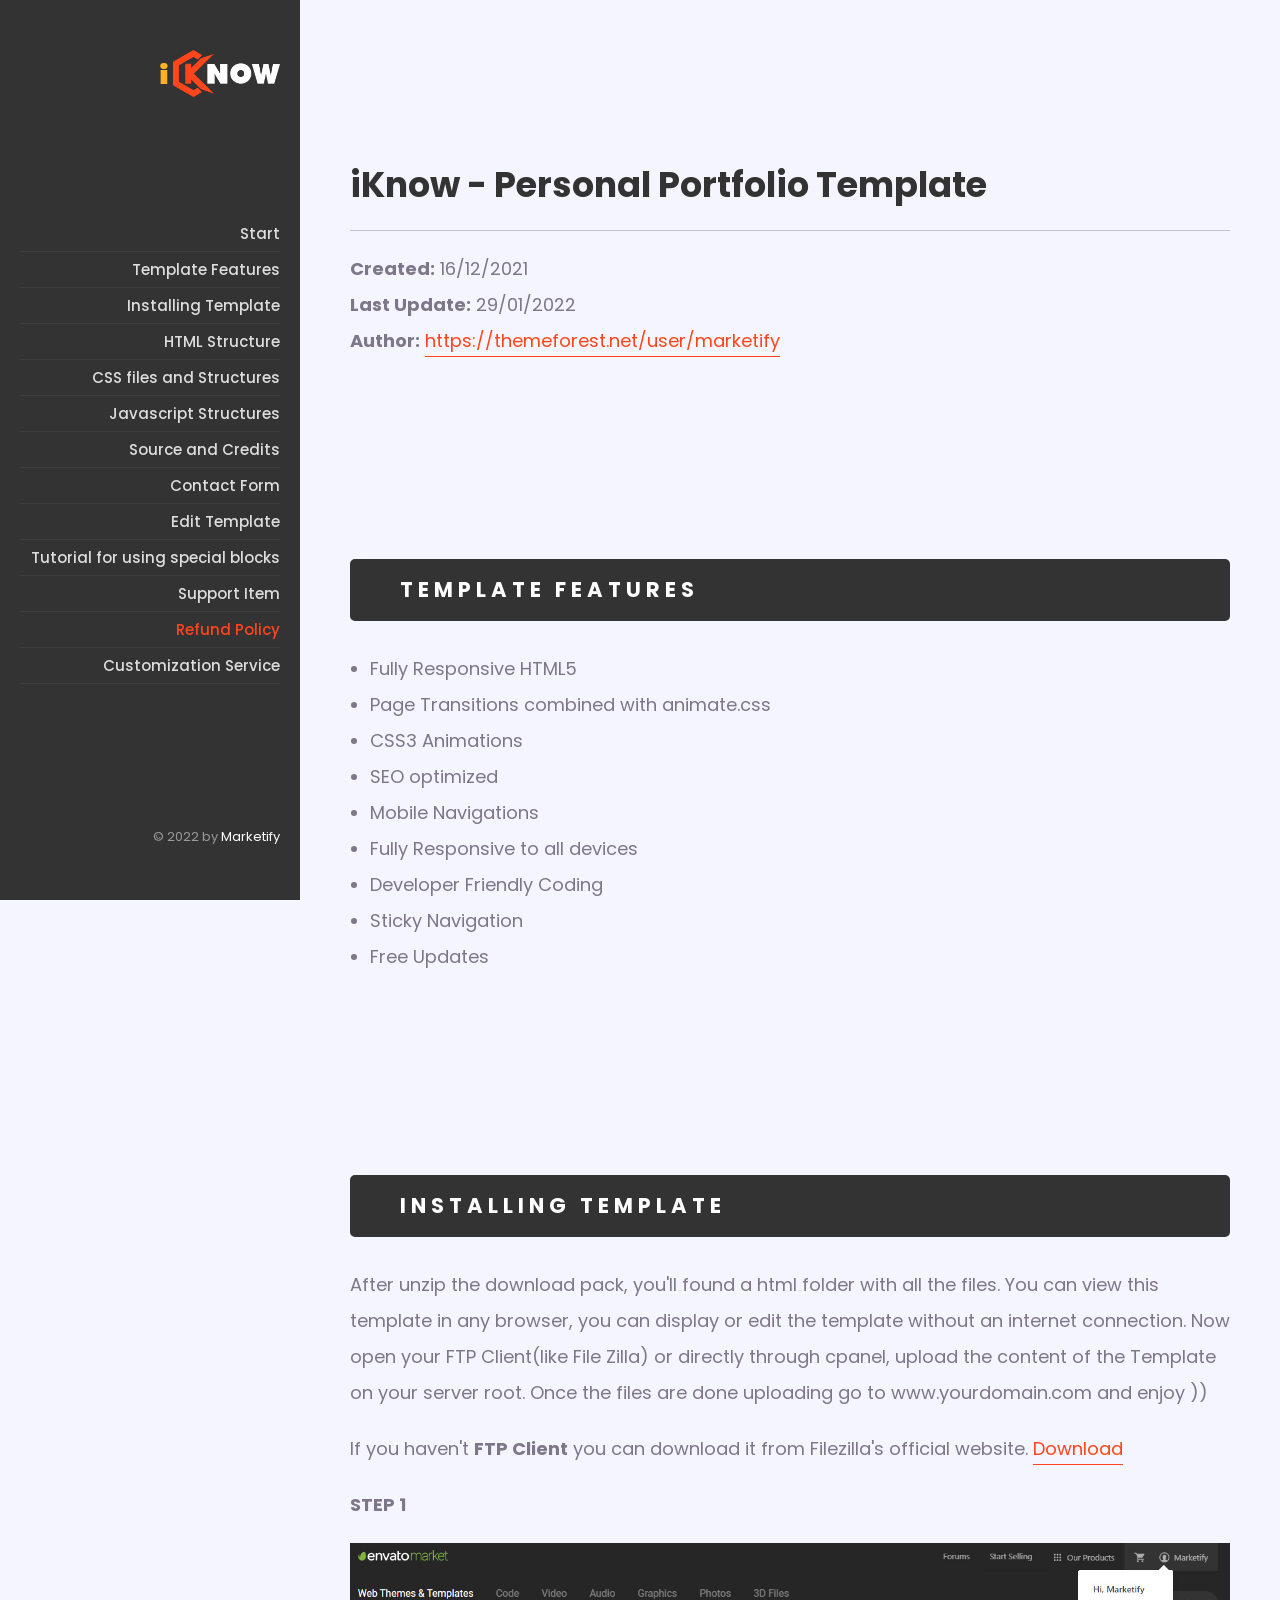
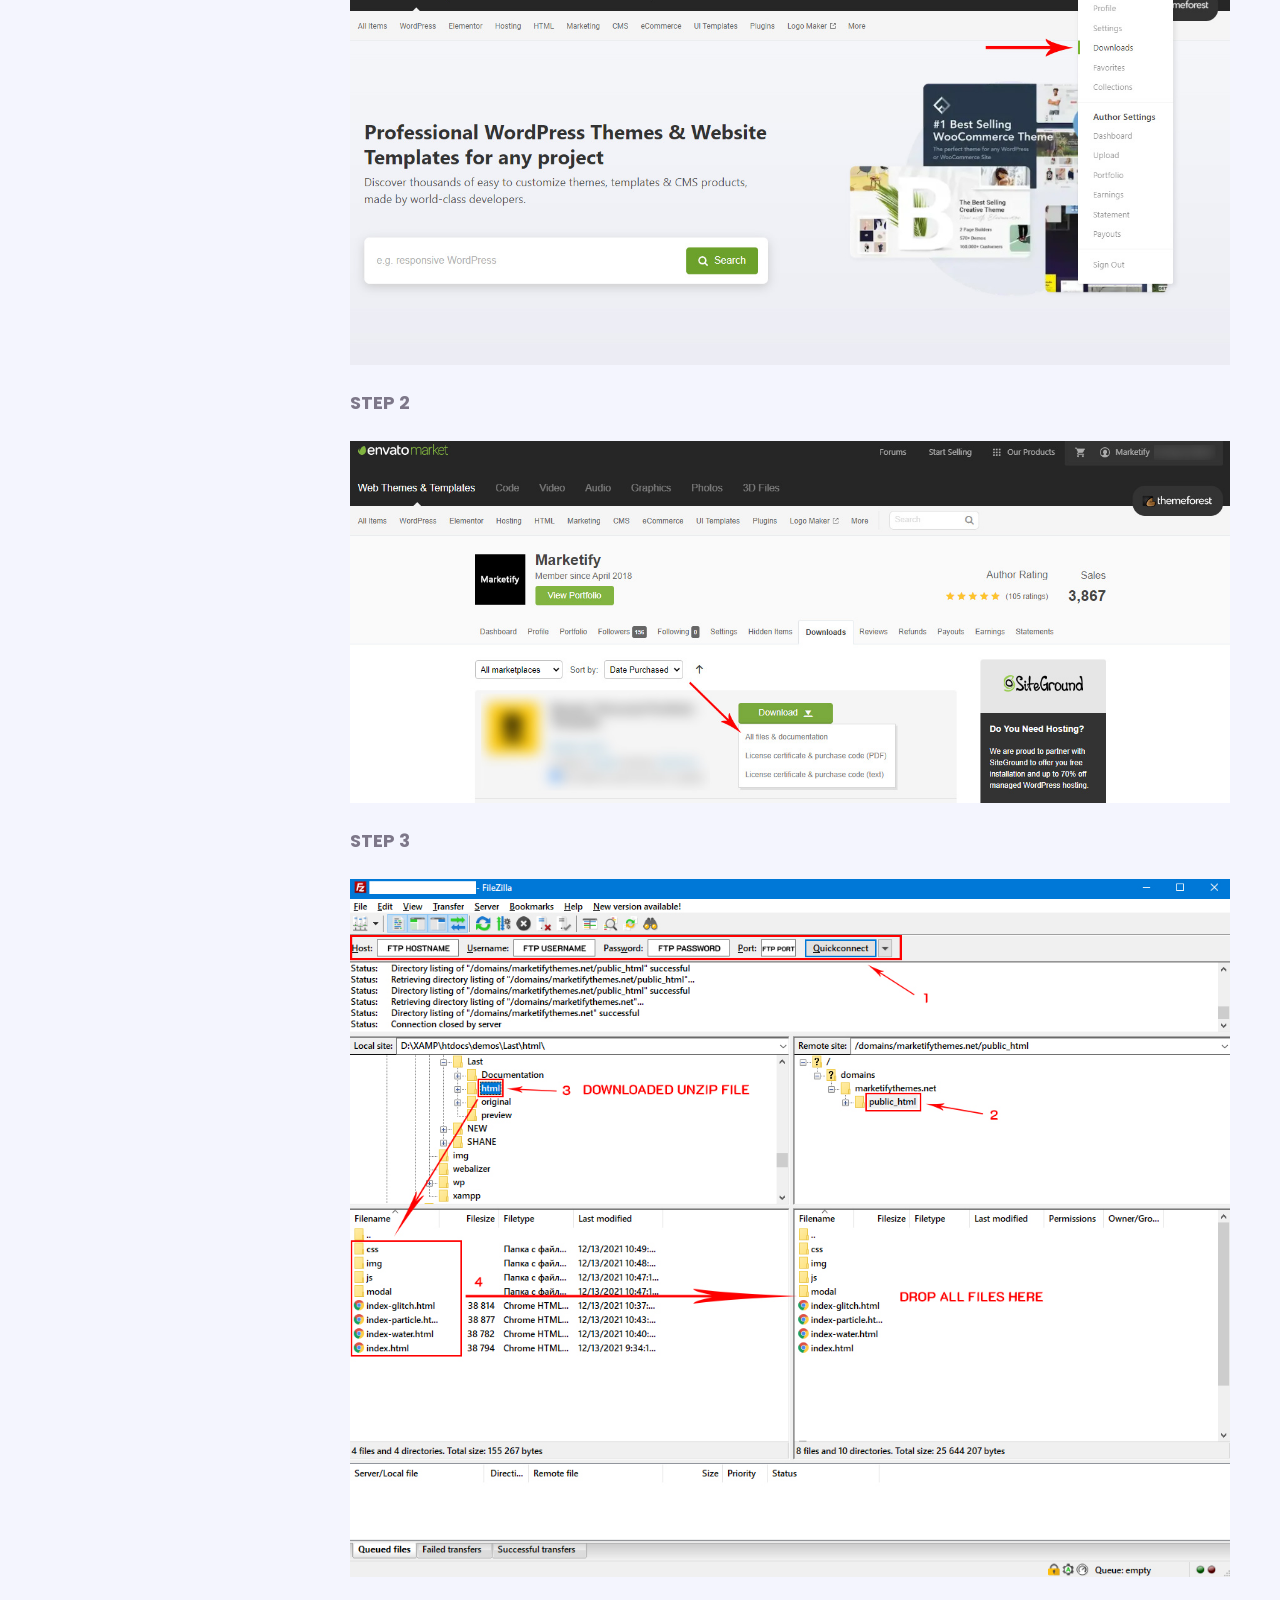
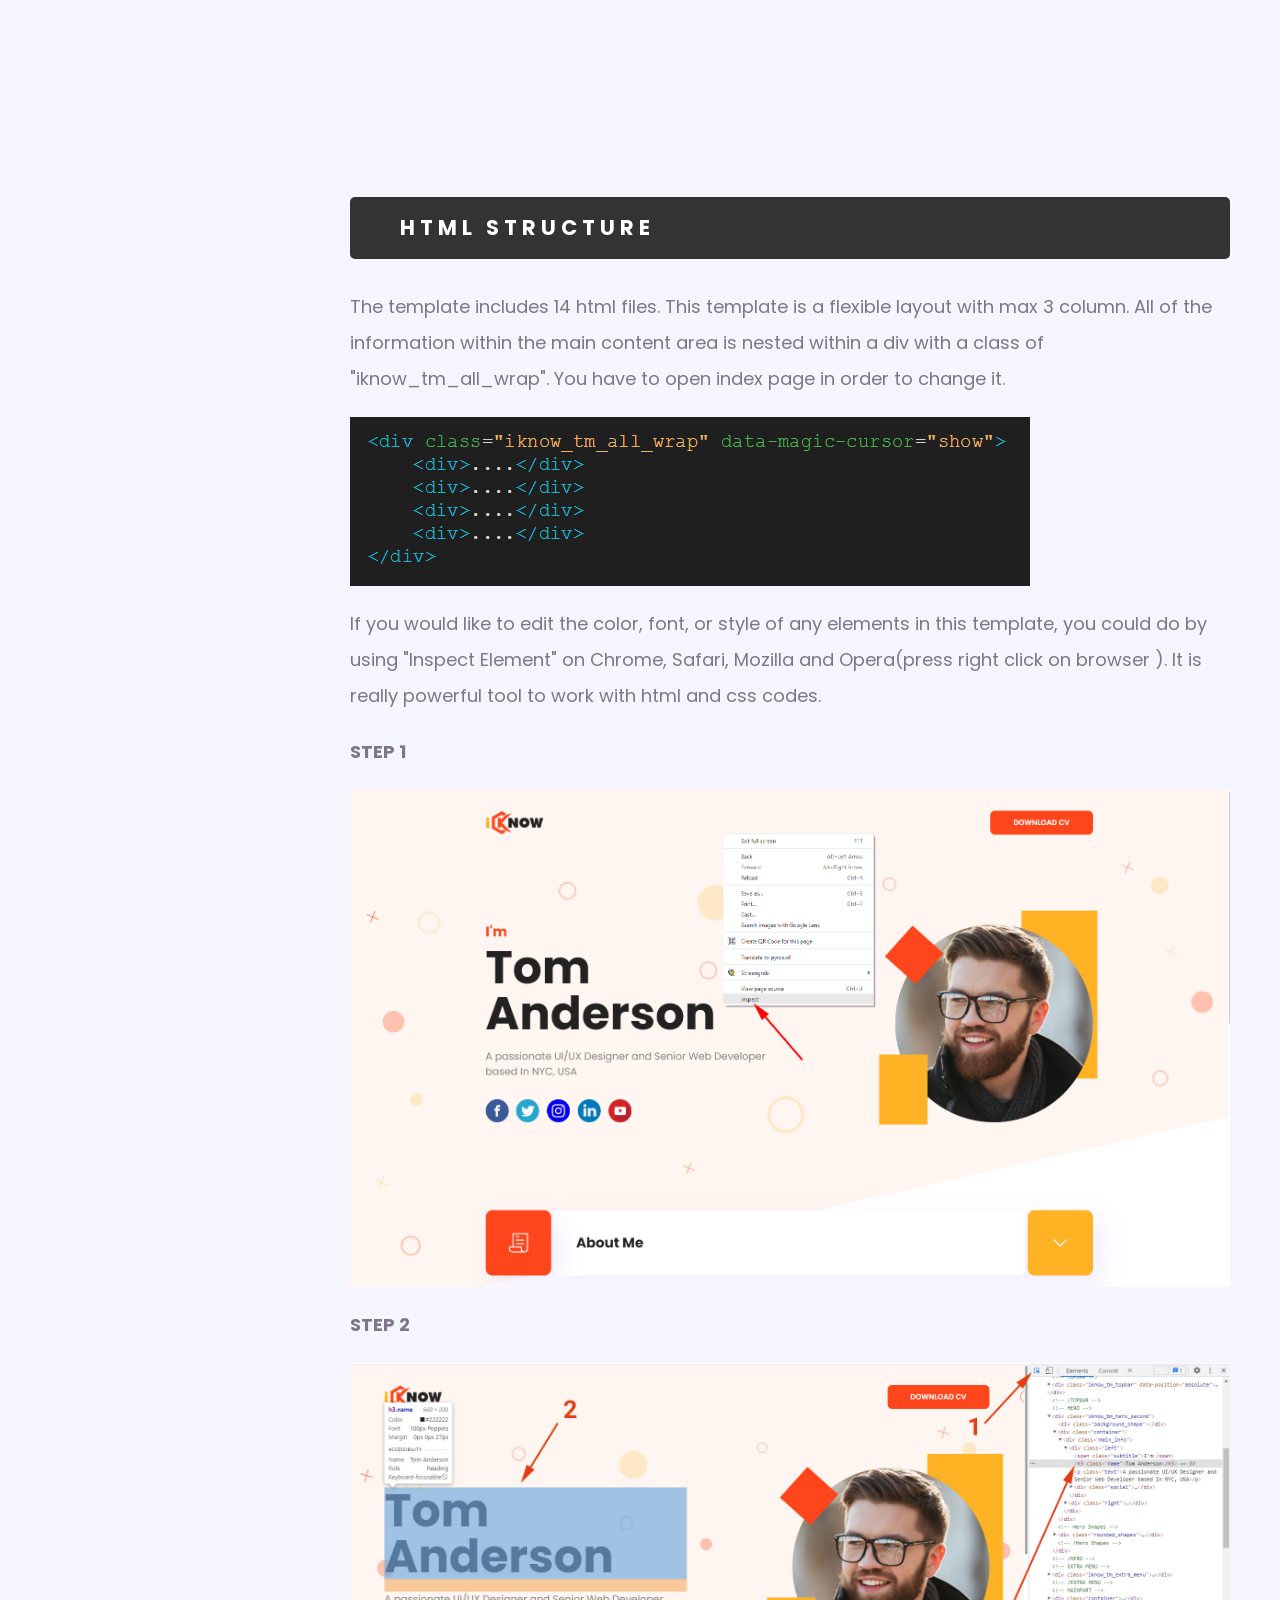
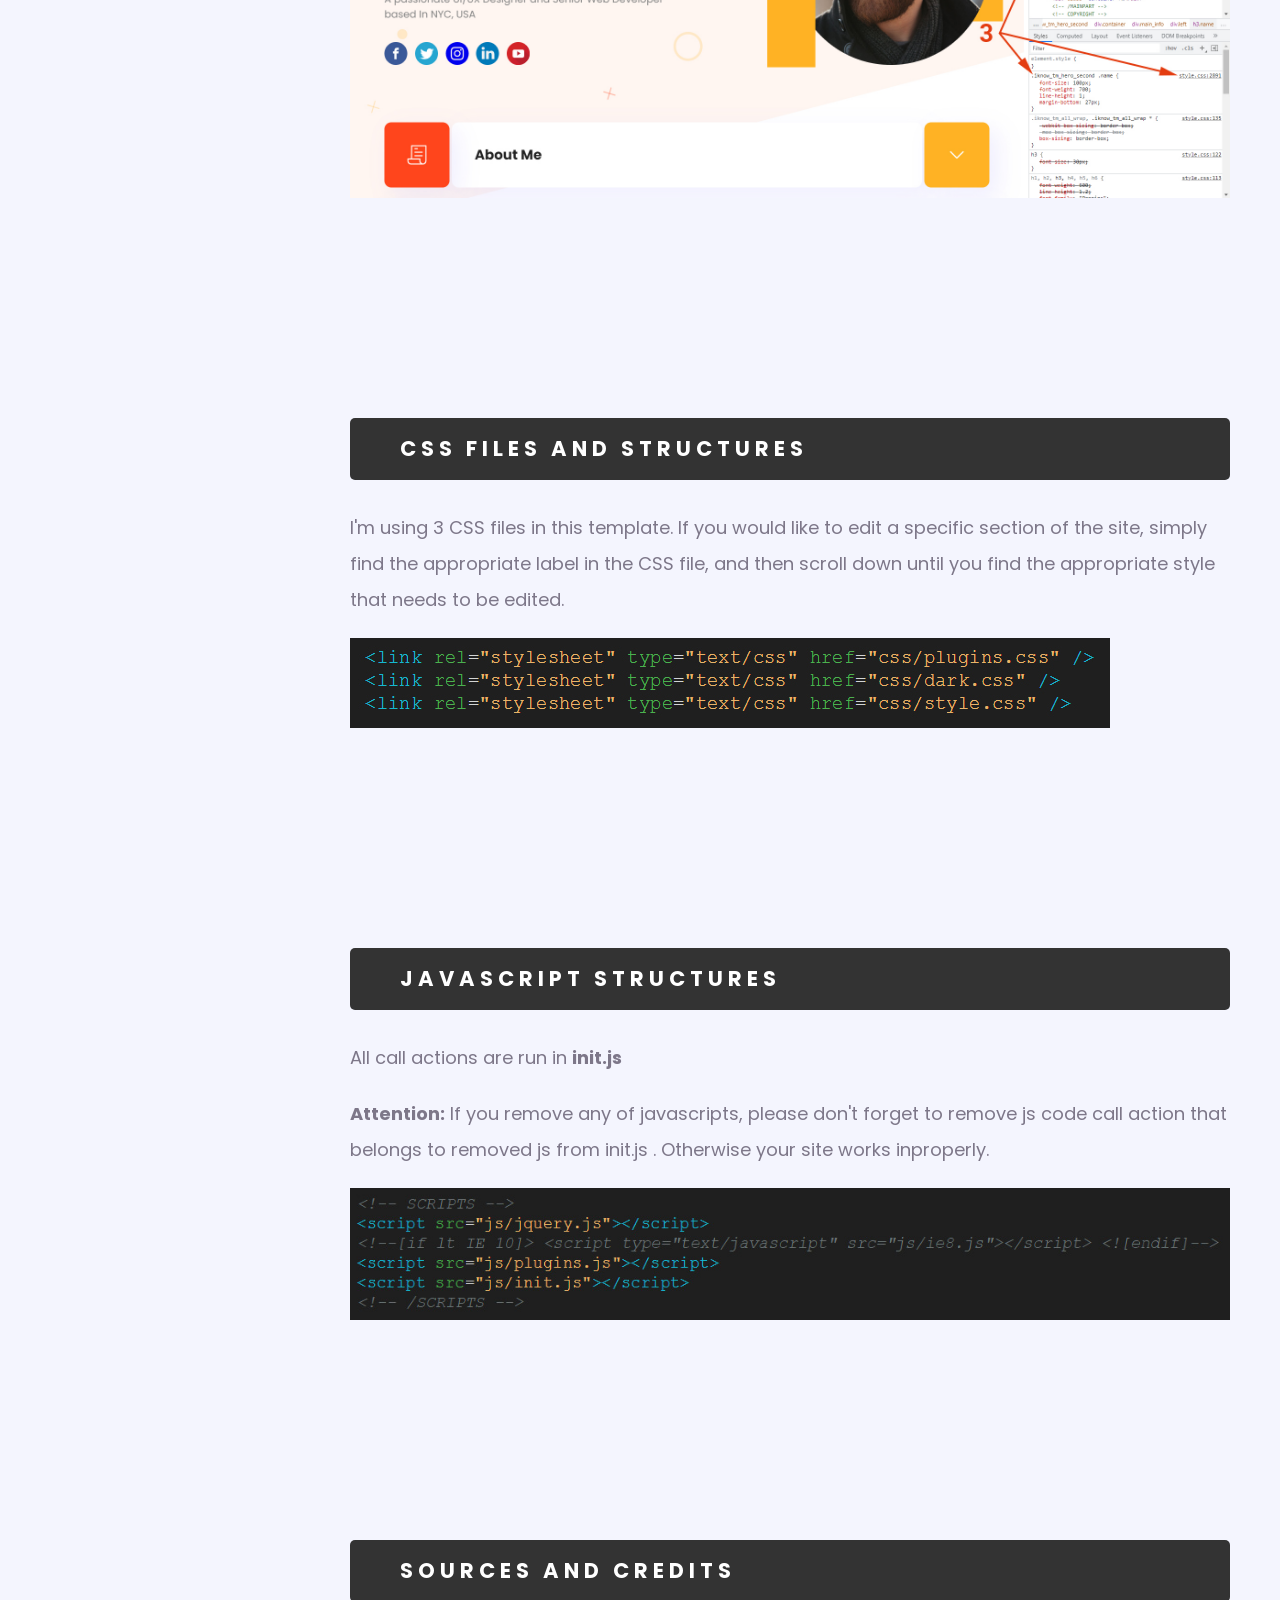
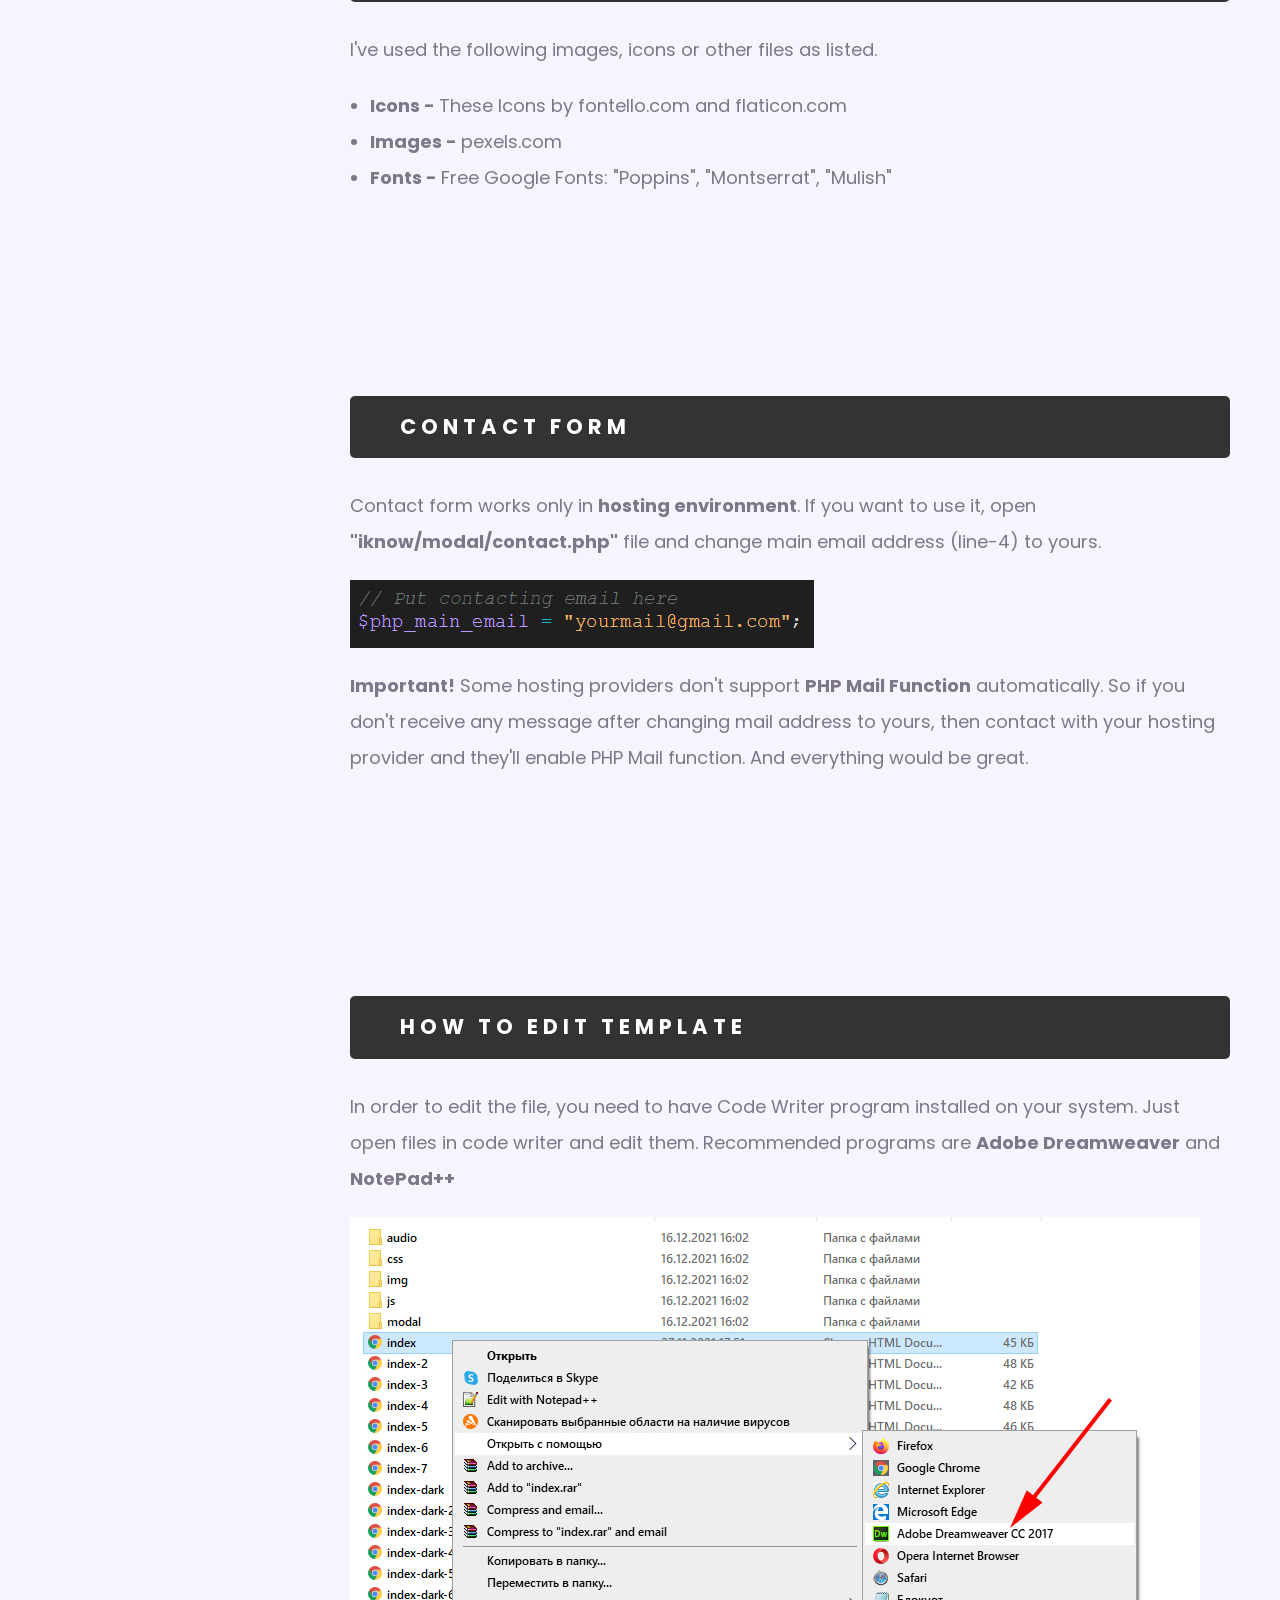
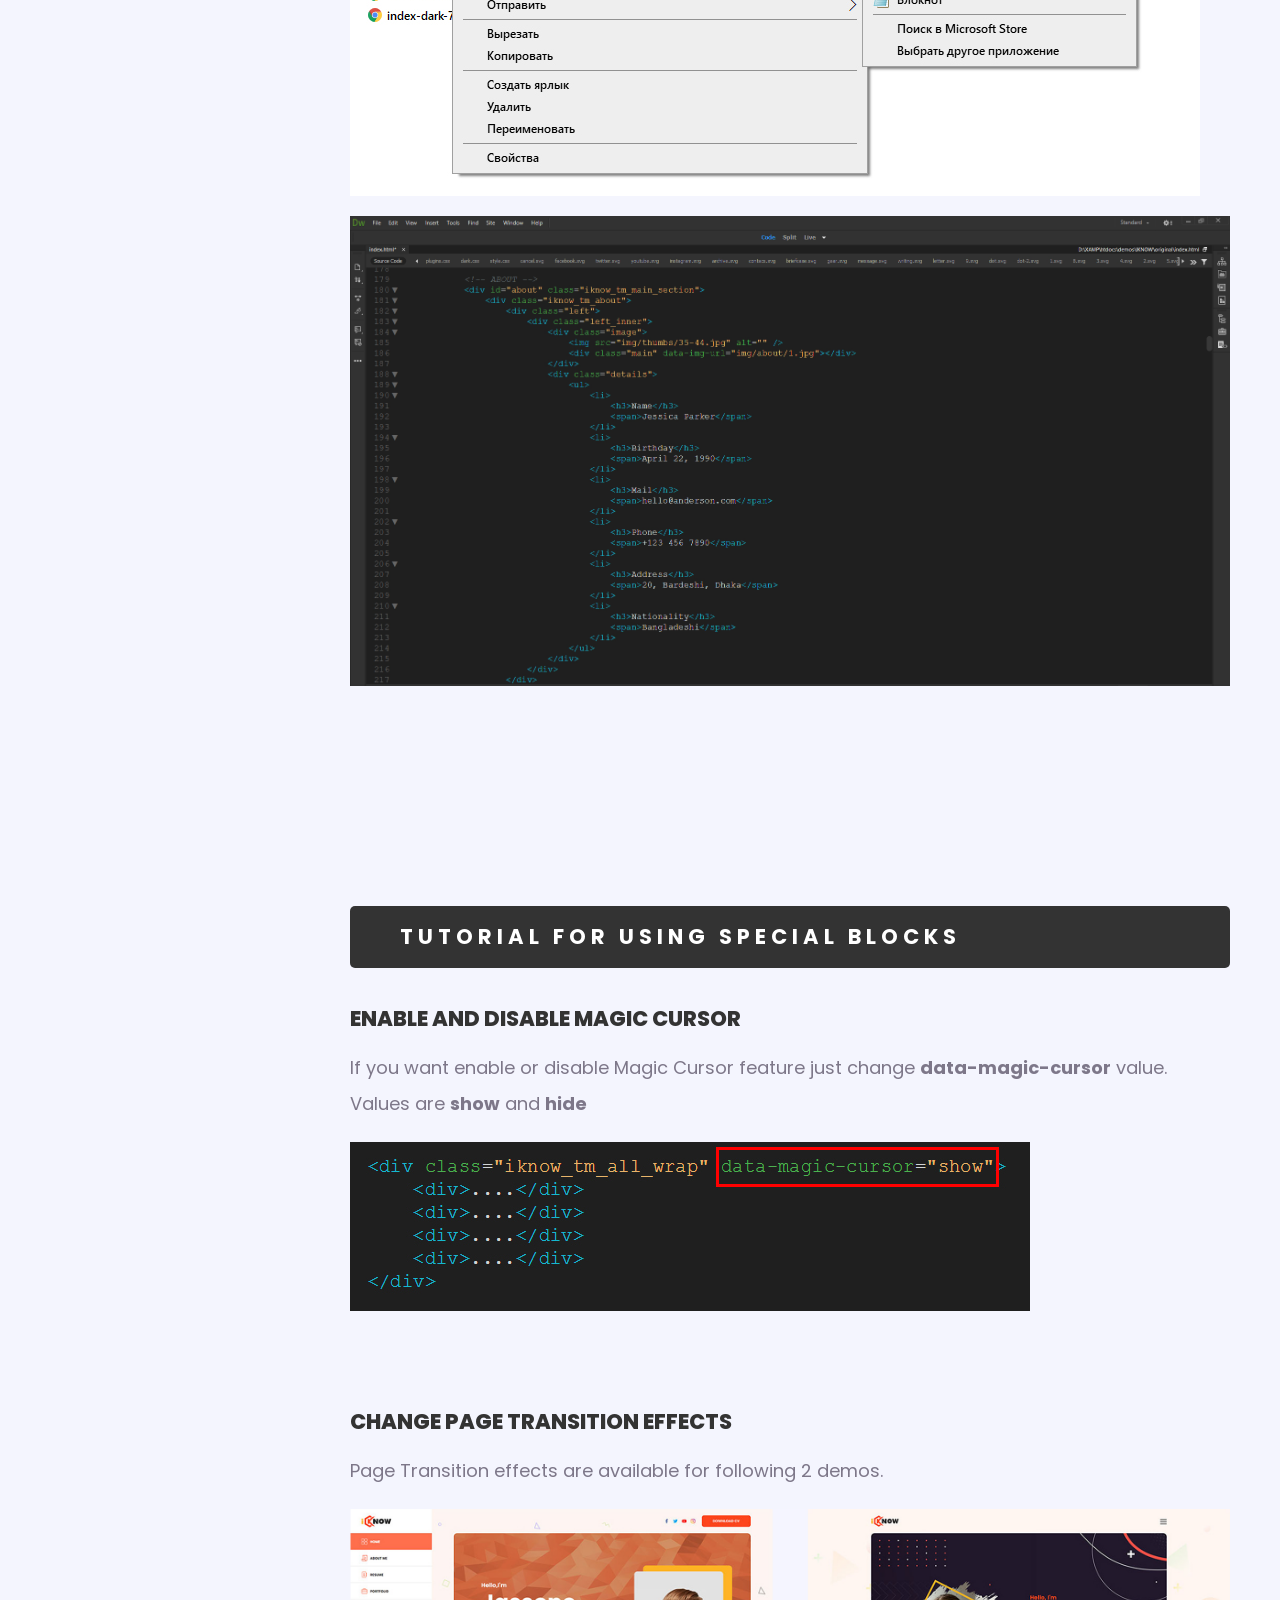
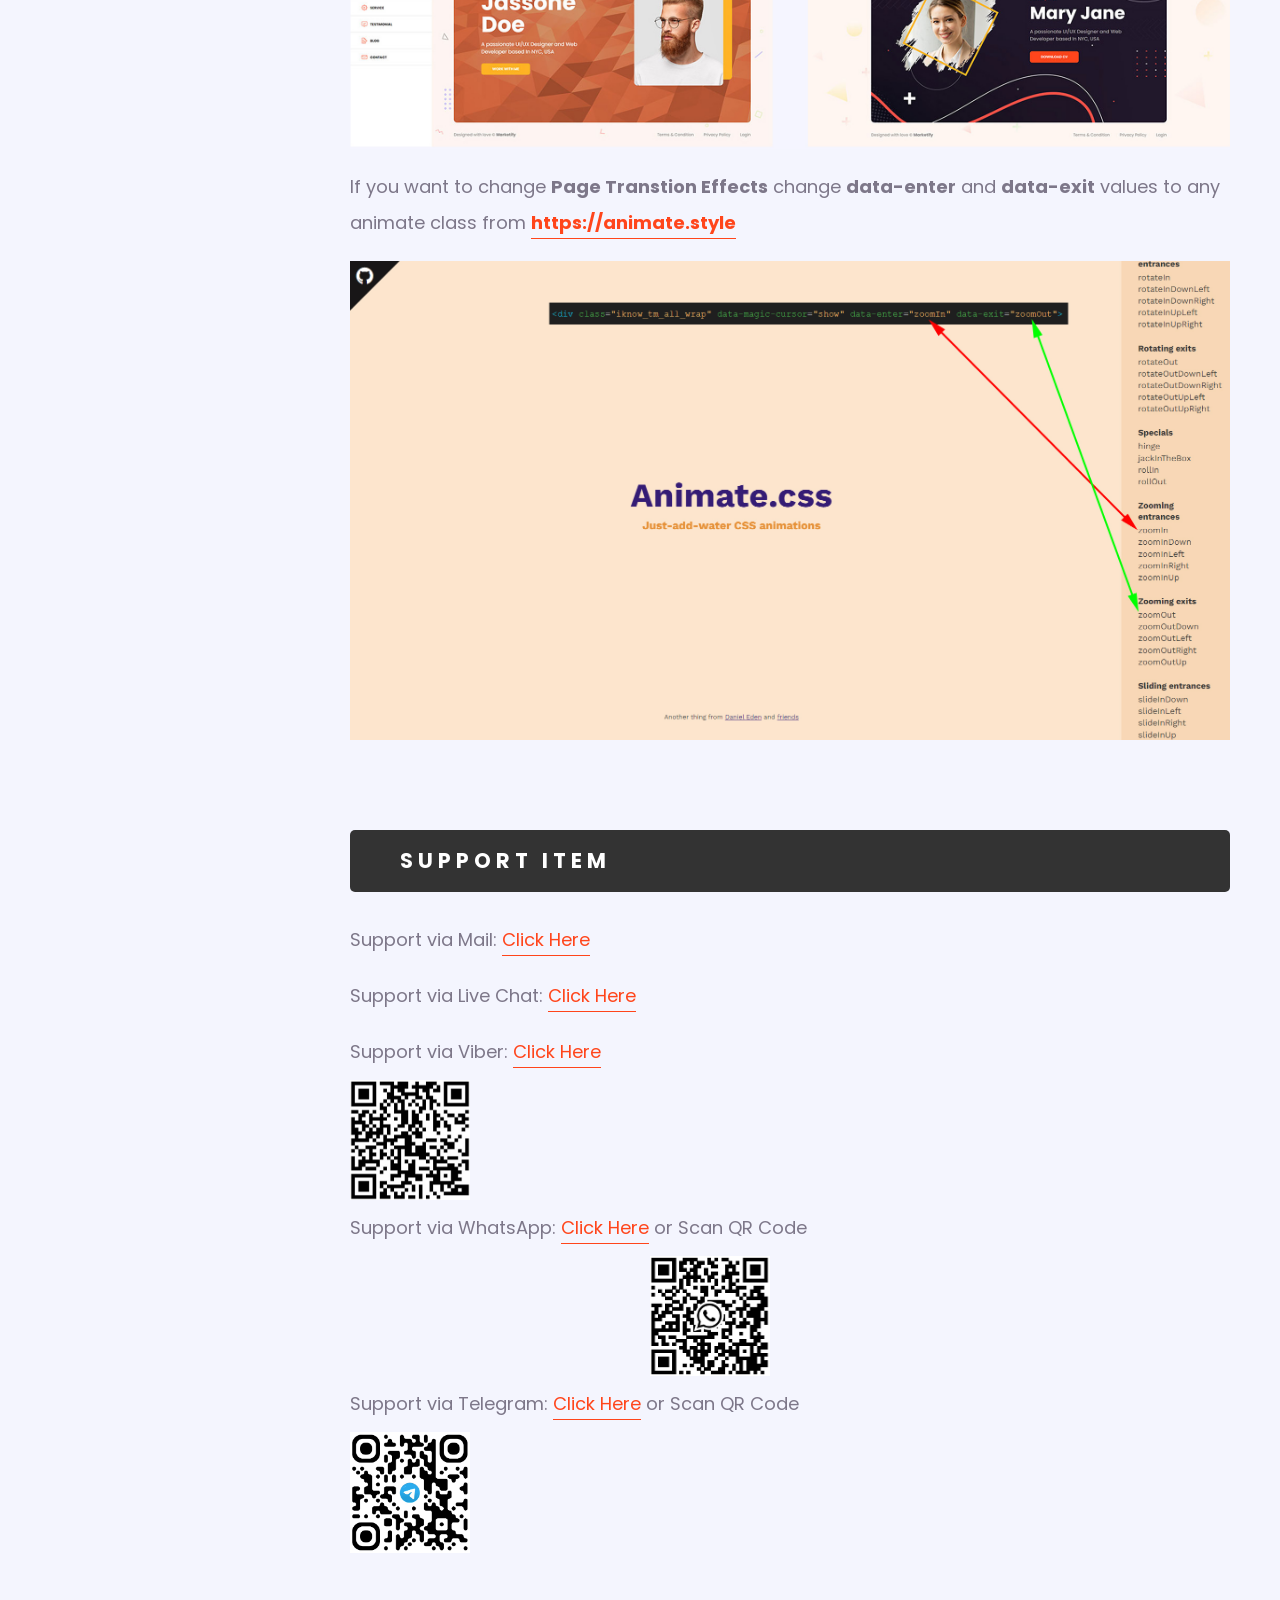
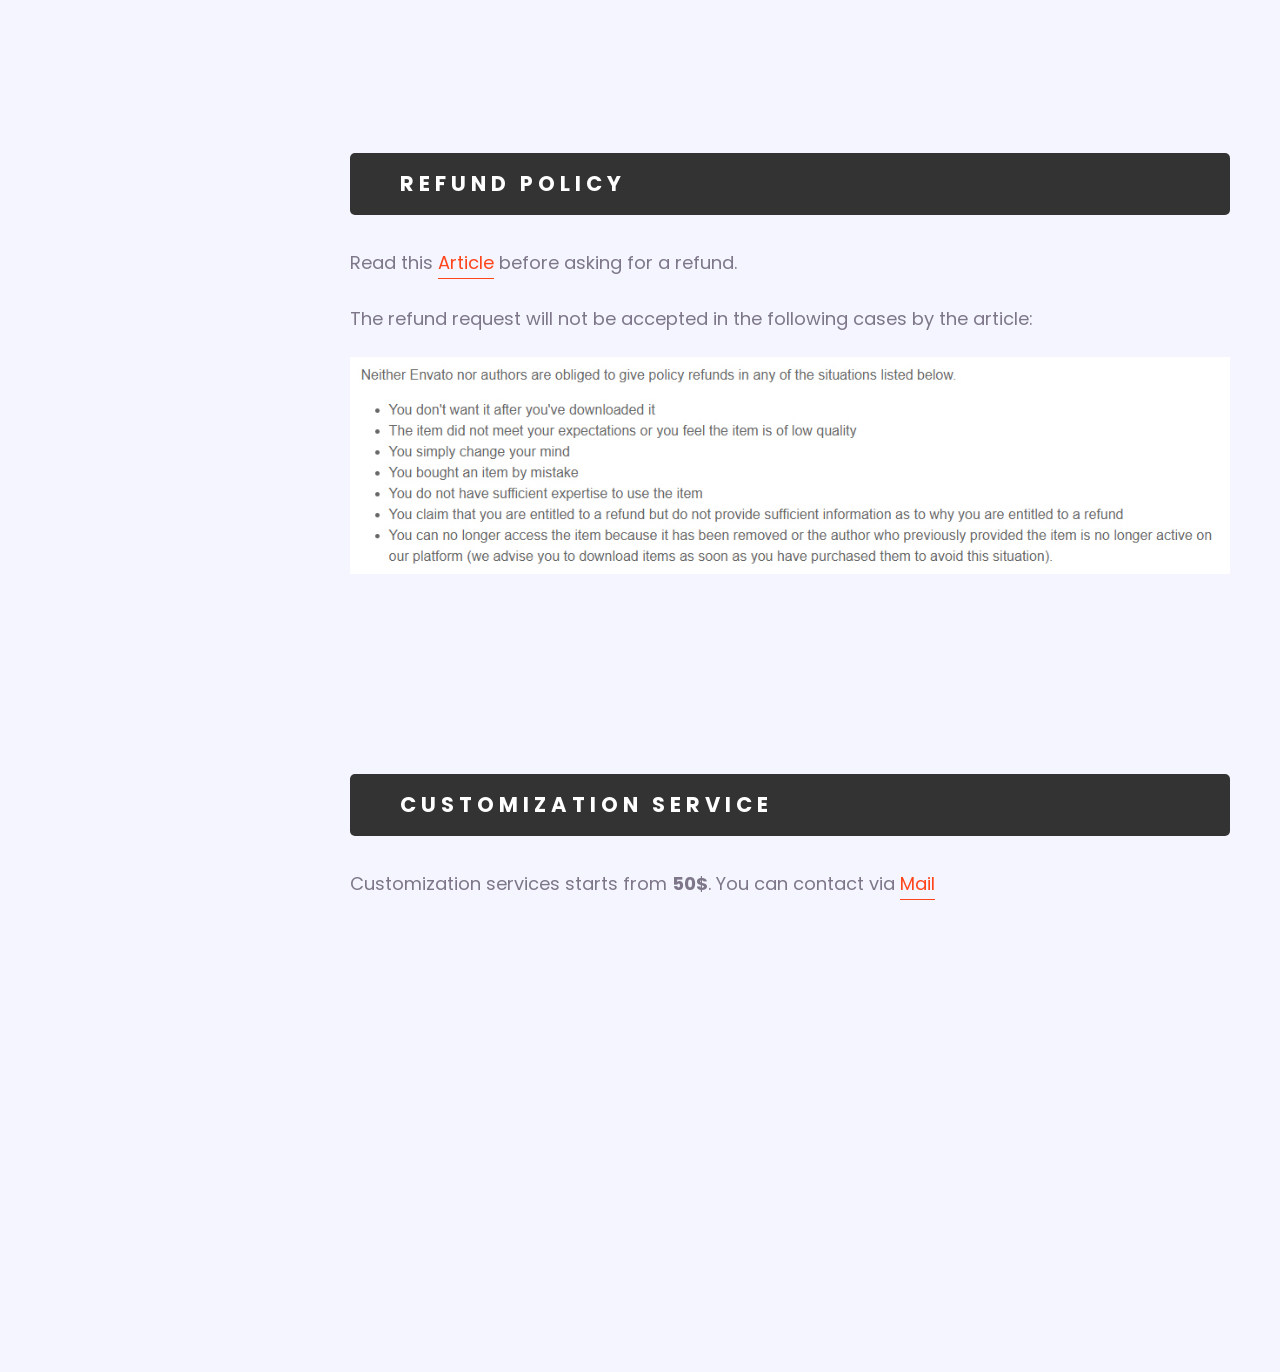
<file: iknow_personal_portfolio_html_template_2022_06_15_22_28_53_utc/Documentation/index.html>
<!DOCTYPE html>
<!--[if lt IE 7 ]><html class="ie ie6" lang="en"> <![endif]-->
<!--[if IE 7 ]><html class="ie ie7" lang="en"> <![endif]-->
<!--[if IE 8 ]><html class="ie ie8" lang="en"> <![endif]-->
<!--[if (gte IE 9)|!(IE)]><!--><html lang="en"> <!--<![endif]-->

<head>

<meta http-equiv="Content-Type" content="text/html; charset=utf-8" />

<meta name="description" content="Name of your web site">
<meta name="author" content="Marketify">

<meta name="viewport" content="width=device-width, initial-scale=1, maximum-scale=1">

<title>IKnow | Documentation</title>

<!-- STYLES -->
<link href="https://fonts.googleapis.com/css2?family=Mulish:ital,wght@0,200;0,300;0,400;0,500;0,600;0,700;0,800;0,900;1,200;1,300;1,400;1,500;1,600;1,700;1,800;1,900&family=Poppins:ital,wght@0,300;0,400;0,500;0,600;0,700;0,800;0,900;1,300;1,400;1,500;1,600;1,700;1,800;1,900&display=swap" rel="stylesheet">

<link rel="stylesheet" type="text/css" href="css/plugins.css" />
<link rel="stylesheet" type="text/css" href="css/style.css" />
<!--[if lt IE 9]> <script type="text/javascript" src="js/modernizr.custom.js"></script> <![endif]-->
<!-- /STYLES -->

</head>

<body> 

	<div class="iknow_tm_documentation">
		<div class="sidebar">
			<div class="sidebar_inner">
				<div class="logo">
					<img src="img/logo.png" alt="" />
				</div>
				<div class="links">
					<ul class="anchor_nav">
						<li class="current"><a href="#start">Start</a></li>
						<li><a href="#features">Template Features</a></li>
						<li><a href="#install">Installing Template</a></li>
						<li><a href="#html">HTML Structure</a></li>
						<li><a href="#css">CSS files and Structures</a></li>
						<li><a href="#js">Javascript Structures</a></li>
						<li><a href="#source">Source and Credits</a></li>
						<li><a href="#contact">Contact Form</a></li>
						<li><a href="#edit">Edit Template</a></li>
						<li><a href="#tutorial">Tutorial for using special blocks</a></li>
						<li><a href="#support">Support Item</a></li>
						<li><a href="#refund">Refund Policy</a></li>
						<li><a href="#customization">Customization Service</a></li>
					</ul>
				</div>
				<div class="copyright">
					<p><span>&copy; 2022 by</span> <a href="https://themeforest.net/user/marketify" target="_blank">Marketify</a></p>
				</div>
			</div>
		</div>
		<div class="content">
			<div class="section" id="start">
				<div class="intro">
					<div class="item_name"><h3>iKnow - Personal Portfolio Template</h3></div>
					<ul class="intro_list">
						<li><p><strong>Created:</strong> <span>16/12/2021</span></p></li>
						<li><p><strong>Last Update:</strong> <span>29/01/2022</span></p></li>
						<li><p><strong>Author:</strong> <span><a href="https://themeforest.net/user/marketify" target="_blank">https://themeforest.net/user/marketify</a></span></p></li>
					</ul>
				</div>
			</div>
			<div class="section" id="features">
				<div class="main_title">
					<h3>Template Features</h3>
				</div>
				<div class="inner_list">
					<ul>
						<li><p>Fully Responsive HTML5</p></li>
						<li><p>Page Transitions combined with animate.css</p></li>
						<li><p>CSS3 Animations</p></li>
						<li><p>SEO optimized</p></li>
						<li><p>Mobile Navigations</p></li>
						<li><p>Fully Responsive to all devices</p></li>
						<li><p>Developer Friendly Coding</p></li>
						<li><p>Sticky Navigation</p></li>
						<li><p>Free Updates</p></li>
					</ul>
				</div>
			</div>
			<div class="section" id="install">
				<div class="main_title">
					<h3>Installing Template</h3>
				</div>
				<div class="text">
					<p>After unzip the download pack, you'll found a html folder with all the files. You can view this template in any browser, you can display or edit the template without an internet connection. Now open your FTP Client(like File Zilla) or directly through cpanel, upload the content of the Template on your server root. Once the files are done uploading go to www.yourdomain.com and enjoy &#41;&#41;</p>
				</div>
				<div class="text">
					<p>If you haven't <strong>FTP Client</strong> you can download it from Filezilla's official website. <a href="https://filezilla-project.org/" target="_blank">Download</a></p>
				</div>
				<div class="text">
					<strong>STEP 1</strong>
				</div>
				<div class="inner_image"><img src="img/19.jpg" alt="" /></div>
				<div class="text">
					<strong>STEP 2</strong>
				</div>
				<div class="inner_image"><img src="img/20.jpg" alt="" /></div>
				<div class="text">
					<strong>STEP 3</strong>
				</div>
				<div class="inner_image"><img src="img/filezilla.jpg" alt="" /></div>
			</div>
			<div class="section" id="html">
				<div class="main_title">
					<h3>HTML Structure</h3>
				</div>
				<div class="text">
					<p>The template includes 14 html files. This template is a flexible layout with max 3 column. All of the information within the main content area is nested within a div with a class of "iknow_tm_all_wrap". You have to open index page in order to change it.</p>
				</div>
				<div class="inner_image"><img src="img/1.jpg" alt="" /></div>
				<div class="text">
					<p>If you would like to edit the color, font, or style of any elements in this template, you could do by using "Inspect Element" on Chrome, Safari, Mozilla and Opera(press right click on browser ). It is really powerful tool to work with html and css codes.</p>
				</div>
				<div class="text">
					<strong>STEP 1</strong>
				</div>
				<div class="inner_image"><img src="img/2.jpg" alt="" /></div>
				<div class="text">
					<strong>STEP 2</strong>
				</div>
				<div class="inner_image"><img src="img/10.jpg" alt="" /></div>
			</div>
			<div class="section" id="css">
				<div class="main_title">
					<h3>CSS Files and Structures</h3>
				</div>
				<div class="text">
					<p>I'm using 3 CSS files in this template. If you would like to edit a specific section of the site, simply find the appropriate label in the CSS file, and then scroll down until you find the appropriate style that needs to be edited.</p>
				</div>
				<div class="inner_image"><img src="img/3.jpg" alt="" /></div>
			</div>
			<div class="section" id="js">
				<div class="main_title">
					<h3>JavaScript Structures</h3>
				</div>
				<div class="text">
					<p>All call actions are run in <strong>init.js</strong></p>
				</div>
				<div class="text">
					<p><strong>Attention:</strong> If you remove any of javascripts, please don't forget to remove js code call action that belongs to removed js from init.js . Otherwise your site works inproperly.</p>
				</div>
				<div class="inner_image"><img src="img/4.jpg" alt="" /></div>
			</div>
			<div class="section" id="source">
				<div class="main_title">
					<h3>Sources and Credits</h3>
				</div>
				<div class="text">
					<p>I've used the following images, icons or other files as listed.</p>
				</div>
				<div class="inner_list">
					<ul>
						<li><p><strong>Icons - </strong>These Icons by fontello.com and flaticon.com</p></li>
						<li><p><strong>Images - </strong>pexels.com</p></li>
						<li><p><strong>Fonts - </strong>Free Google Fonts: "Poppins", "Montserrat", "Mulish"</p></li>
					</ul>
				</div>
			</div>
			<div class="section" id="contact">
				<div class="main_title">
					<h3>Contact Form</h3>
				</div>
				<div class="text">
					<p>Contact form works only in <strong>hosting environment</strong>. If you want to use it, open <strong>"iknow/modal/contact.php"</strong> file and change main email address (line-4) to yours.</p>
				</div>
				<div class="inner_image"><img src="img/7.jpg" alt="" /></div>
				<div class="text">
					<p><strong>Important!</strong> Some hosting providers don't support <strong>PHP Mail Function</strong> automatically. So if you don't receive any message after changing mail address to yours, then contact with your hosting provider and they'll enable PHP Mail function. And everything would be great.</p>
				</div>
			</div>
			<div class="section" id="edit">
				<div class="main_title">
					<h3>How to edit template</h3>
				</div>
				<div class="text">
					<p>In order to edit the file, you need to have Code Writer program installed on your system. Just open files in code writer and edit them. Recommended programs are <strong>Adobe Dreamweaver</strong> and <strong>NotePad++</strong></p>
				</div>
				<div class="inner_image"><img src="img/5.jpg" alt="" /></div>
				<div class="inner_image"><img src="img/6.jpg" alt="" /></div>
			</div>
			<div class="section" id="tutorial">
				<div class="main_title">
					<h3>Tutorial for using special blocks</h3>
				</div>
				<div class="tutorial_list">
					<ul>
						<li>
							<div class="tutorial_title">
								<h3>Enable and Disable Magic Cursor</h3>
							</div>
							<div class="text">
								<p>If you want enable or disable Magic Cursor feature just change <strong>data-magic-cursor</strong> value. Values are <strong>show</strong> and <strong>hide</strong></p>
							</div>
							<div class="inner_image"><img src="img/12.jpg" alt="" /></div>
						</li>
						<li>
							<div class="tutorial_title">
								<h3>Change Page Transition Effects</h3>
							</div>
							<div class="text">
								<p>Page Transition effects are available for following 2 demos.</p>
							</div>
							<div class="inner_image"><img src="img/13.jpg" alt="" /></div>
							<div class="text">
								<p>If you want to change <strong>Page Transtion Effects</strong> change <strong>data-enter</strong> and <strong>data-exit</strong> values to any animate class from <strong><a href="https://animate.style" target="_blank">https://animate.style</a></strong></p>
							</div>
							<div class="inner_image"><img src="img/9.jpg" alt="" /></div>
						</li>
						<div class="section" id="support">
							<div class="main_title">
								<h3>Support Item</h3>
							</div>
							<div class="contact_list">
								<ul>
									<li>
										<div class="list_inner">
											<p><span>Support via Mail:</span> <a href="https://themeforest.net/user/marketify#contact" target="_blank">Click Here</a></p>
										</div>
									</li>
									<li>
										<div class="list_inner">
											<p><span>Support via Live Chat:</span> <a href="https://marketifythemes.net/html/3/intro.html" target="_blank">Click Here</a></p>
										</div>
									</li>
									<li>
										<div class="list_inner">
											<p><span>Support via Viber:</span> <a href="https://invite.viber.com/?g=rGqygRAQbE6a0V3Avj-hBr5ZuiVhF3Nq" target="_blank">Click Here</a></p>
											<img src="img/qr-viber.jpg" alt="" />
										</div>
									</li>
									<li>
										<div class="list_inner">
											<p><span>Support via WhatsApp:</span> <a href="https://chat.whatsapp.com/CHk2E0saQls7yc75VW5zqD" target="_blank">Click Here</a> or Scan QR Code</p>
											<img class="move" src="img/qr-whatsapp.jpg" alt="" />
										</div>
									</li>
									<li>
										<div class="list_inner">
											<p><span>Support via Telegram:</span> <a href="https://t.me/+kmPLQ6G9mWY5ZmMy" target="_blank">Click Here</a> or Scan QR Code</p>
											<img src="img/qr-telegram.jpg" alt="" />
										</div>
									</li>
								</ul>
							</div>
						</div>
						<div class="section" id="refund">
							<div class="main_title">
								<h3>Refund Policy</h3>
							</div>
							<div class="text">
								<p>Read this <a href="https://themeforest.net/page/customer_refund_policy" target="_blank">Article</a> before asking for a refund.</p>
							</div>
							<div class="text">
								<p>The refund request will not be accepted in the following cases by the article:</p>
							</div>
							<img src="img/refund.jpg" alt="" />
						</div>
						<div class="section" id="customization">
							<div class="main_title">
								<h3>Customization Service</h3>
							</div>
							<div class="text">
								<p>Customization services starts from <strong>50$</strong>. You can contact via <a href="https://themeforest.net/user/marketify#contact" target="_blank">Mail</a></p>
							</div>
						</div>
						
					</ul>
				</div>
			</div>
		</div>
	</div>
	
<!-- SCRIPTS -->
<script src="js/jquery.js"></script>
<!--[if lt IE 10]> <script type="text/javascript" src="js/ie8.js"></script> <![endif]-->	
<script src="js/plugins.js"></script>
<script src="js/init.js"></script>
<!-- /SCRIPTS -->

</body>
</html>
</file>
<file: iknow_personal_portfolio_html_template_2022_06_15_22_28_53_utc/Documentation/css/plugins.css>
/*
This file is made by Marketify (2021)

01) BASE
02) FORM ELEMENTS
04) SKELETON OR GRID
05) ANIMATION


*/

/*------------------------------------------------------------------*/ 
/*	BASE
/*------------------------------------------------------------------*/

html,body,div,span,applet,object,iframe,h1,h2,h3,h4,h5,h6,p,blockquote,pre,a,abbr,acronym,address,big,cite,code,del,dfn,em,font,ins,kbd,q,s,samp,small,strike,strong,sub,sup,tt,var,b,u,i,center,dl,dt,dd,ol,ul,li,fieldset,form,label,legend,table,caption,tbody,tfoot,thead,tr,th,td
	{
	background: transparent;
	border: 0;
	margin: 0;
	padding: 0;
	vertical-align: baseline;
	outline: none;
}

article, aside, details, figcaption, figure, footer, header, hgroup, nav, section {
    display: block;
}

blockquote {
	quotes: none;
}

blockquote:before,blockquote:after {
	content: '';
	content: none;
}
ul, ol{
	margin:0px;	
}
ul li, ol li{
	margin:0px;
}
img{
	vertical-align:middle;
	max-width:100%;
}
iframe{
	max-width:100%;
}
del {
	text-decoration: line-through;
}
a, i{
	border:none;
}
a:hover{text-decoration:none;}

/*------------------------------------------------------------------*/ 
/*	FORM ELEMENTS
/*------------------------------------------------------------------*/

textarea{
	border-radius:0;
	font-size:13px;
	resize:vertical;
	font-family:"Poppins";
	letter-spacing: 1.2px !important;
	
	-webkit-box-sizing: border-box; /* Safari/Chrome, other WebKit */
	-moz-box-sizing: border-box;    /* Firefox, other Gecko */
	-ms-box-sizing: border-box;     /* IE 10 + */
	box-sizing: border-box;         /* Opera/IE 8+ */
	
	line-height:1.4;
	padding:10px!important;
	width:100%;
	border:1px solid #eee;
	
	-webkit-transition: all .3s ease;
	   -moz-transition: all .3s ease;
	    -ms-transition: all .3s ease;
	     -o-transition: all .3s ease;
	        transition: all .3s ease;
}
input[type="text"],
input[type="password"],
input[type="datetime"],
input[type="datetime-local"],
input[type="date"],
input[type="month"],
input[type="time"],
input[type="week"],
input[type="number"],
input[type="email"],
input[type="url"],
input[type="search"],
input[type="tel"],
input[type="color"],
.uneditable-input {
	border-radius:0;
	font-size:13px;
	min-width:auto;
	letter-spacing:1.4px;
	
	-webkit-box-sizing: border-box; /* Safari/Chrome, other WebKit */
	-moz-box-sizing: border-box;    /* Firefox, other Gecko */
	-ms-box-sizing: border-box;     /* IE 10 + */
	box-sizing: border-box;         /* Opera/IE 8+ */
	
	font-family:"Poppins";
	
	line-height:1.6;
	padding:10px!important;
	height:44px;
	vertical-align:middle;
	border:1px solid #eee;
	
	-webkit-transition: all .3s ease;
	   -moz-transition: all .3s ease;
	    -ms-transition: all .3s ease;
	     -o-transition: all .3s ease;
	        transition: all .3s ease;
}

textarea:focus,
input[type="text"]:focus,
input[type="password"]:focus,
input[type="datetime"]:focus,
input[type="datetime-local"]:focus,
input[type="date"]:focus,
input[type="month"]:focus,
input[type="time"]:focus,
input[type="week"]:focus,
input[type="number"]:focus,
input[type="email"]:focus,
input[type="url"]:focus,
input[type="search"]:focus,
input[type="tel"]:focus,
input[type="color"]:focus,
.uneditable-input:focus {
	border-color:#ccc;
	background:#eee;
}

input[type="submit"]{
	padding: 13px 15px;
	height: 40px;
	line-height: 1;
	text-transform: uppercase;
	font-size: 13px;
	font-weight: 600;
	text-decoration: none;
	letter-spacing: 0.5px;
	border:none;
	cursor:pointer;
	color: #FFF;
	background:#777;
	
	-webkit-transition: all .3s ease;
	   -moz-transition: all .3s ease;
	    -ms-transition: all .3s ease;
	     -o-transition: all .3s ease;
	        transition: all .3s ease;
}
input[type="submit"]:hover{
	background:#444;
}
select{
	padding:8px;
	border:2px solid #eee;
}
input[type="button"]{
	cursor:pointer;
	-webkit-transition: all .3s ease;
	   -moz-transition: all .3s ease;
	    -ms-transition: all .3s ease;
	     -o-transition: all .3s ease;
	        transition: all .3s ease;
}


/*------------------------------------------------------------------*/ 
/*	MAGNIFIC POPUP
/*------------------------------------------------------------------*/

.mfp-bg,.mfp-wrap{position:fixed;left:0;top:0}.mfp-bg,.mfp-container,.mfp-wrap{height:100%;width:100%}.mfp-arrow:after,.mfp-arrow:before,.mfp-container:before,.mfp-figure:after{content:''}.mfp-bg{z-index:1042;overflow:hidden;background:#0b0b0b;opacity:.8}.mfp-wrap{z-index:1043;outline:0!important;-webkit-backface-visibility:hidden}.mfp-container{text-align:center;position:absolute;left:0;top:0;padding:0 8px;box-sizing:border-box}.mfp-container:before{display:inline-block;height:100%;vertical-align:middle}.mfp-align-top .mfp-container:before{display:none}.mfp-content{position:relative;display:inline-block;vertical-align:middle;margin:0 auto;text-align:left;z-index:1045}.mfp-ajax-holder .mfp-content,.mfp-inline-holder .mfp-content{width:100%;cursor:auto}.mfp-ajax-cur{cursor:progress}.mfp-zoom-out-cur,.mfp-zoom-out-cur .mfp-image-holder .mfp-close{cursor:-moz-zoom-out;cursor:-webkit-zoom-out;cursor:zoom-out}.mfp-zoom{cursor:pointer;cursor:-webkit-zoom-in;cursor:-moz-zoom-in;cursor:zoom-in}.mfp-auto-cursor .mfp-content{cursor:auto}.mfp-arrow,.mfp-close,.mfp-counter,.mfp-preloader{-webkit-user-select:none;-moz-user-select:none;user-select:none}.mfp-loading.mfp-figure{display:none}.mfp-hide{display:none!important}.mfp-preloader{color:#CCC;position:absolute;top:50%;width:auto;text-align:center;margin-top:-.8em;left:8px;right:8px;z-index:1044}.mfp-preloader a{color:#CCC}.mfp-close,.mfp-preloader a:hover{color:#FFF}.mfp-s-error .mfp-content,.mfp-s-ready .mfp-preloader{display:none}button.mfp-arrow,button.mfp-close{overflow:visible;cursor:pointer;background:0 0;border:0;-webkit-appearance:none;display:block;outline:0;padding:0;z-index:1046;box-shadow:none;touch-action:manipulation}.mfp-figure:after,.mfp-iframe-scaler iframe{box-shadow:0 0 8px rgba(0,0,0,.6);position:absolute;left:0}button::-moz-focus-inner{padding:0;border:0}.mfp-close{width:44px;height:44px;line-height:44px;position:absolute;right:0;top:0;text-decoration:none;text-align:center;opacity:.65;padding:0 0 18px 10px;font-style:normal;font-size:28px;font-family:Arial,Baskerville,monospace}.mfp-close:focus,.mfp-close:hover{opacity:1}.mfp-close:active{top:1px}.mfp-close-btn-in .mfp-close{color:#333}.mfp-iframe-holder .mfp-close,.mfp-image-holder .mfp-close{color:#FFF;right:-6px;text-align:right;padding-right:6px;width:100%}.mfp-counter{position:absolute;top:0;right:0;color:#CCC;font-size:12px;line-height:18px;white-space:nowrap}.mfp-figure,img.mfp-img{line-height:0}.mfp-arrow{position:absolute;opacity:.65;margin:-55px 0 0;top:50%;padding:0;width:90px;height:110px;-webkit-tap-highlight-color:transparent}.mfp-arrow:active{margin-top:-54px}.mfp-arrow:focus,.mfp-arrow:hover{opacity:1}.mfp-arrow:after,.mfp-arrow:before{display:block;width:0;height:0;position:absolute;left:0;top:0;margin-top:35px;margin-left:35px;border:inset transparent}.mfp-arrow:after{border-top-width:13px;border-bottom-width:13px;top:8px}.mfp-arrow:before{border-top-width:21px;border-bottom-width:21px;opacity:.7}.mfp-arrow-left{left:0}.mfp-arrow-left:after{border-right:17px solid #FFF;margin-left:31px}.mfp-arrow-left:before{margin-left:25px;border-right:27px solid #3F3F3F}.mfp-arrow-right{right:0}.mfp-arrow-right:after{border-left:17px solid #FFF;margin-left:39px}.mfp-arrow-right:before{border-left:27px solid #3F3F3F}.mfp-iframe-holder{padding-top:40px;padding-bottom:40px}.mfp-iframe-holder .mfp-content{line-height:0;width:100%;max-width:900px}.mfp-image-holder .mfp-content,img.mfp-img{max-width:100%}.mfp-iframe-holder .mfp-close{top:-40px}.mfp-iframe-scaler{width:100%;height:0;overflow:hidden;padding-top:56.25%}.mfp-iframe-scaler iframe{display:block;top:0;width:100%;height:100%;background:#000}.mfp-figure:after,img.mfp-img{width:auto;height:auto;display:block}img.mfp-img{box-sizing:border-box;padding:40px 0;margin:0 auto}.mfp-figure:after{top:40px;bottom:40px;right:0;z-index:-1;background:#444}.mfp-figure small{color:#BDBDBD;display:block;font-size:12px;line-height:14px}.mfp-figure figure{margin:0}.mfp-bottom-bar{margin-top:-36px;position:absolute;top:100%;left:0;width:100%;cursor:auto}.mfp-title{text-align:left;line-height:18px;color:#F3F3F3;word-wrap:break-word;padding-right:36px}.mfp-gallery .mfp-image-holder .mfp-figure{cursor:pointer}@media screen and (max-width:800px) and (orientation:landscape),screen and (max-height:300px){.mfp-img-mobile .mfp-image-holder{padding-left:0;padding-right:0}.mfp-img-mobile img.mfp-img{padding:0}.mfp-img-mobile .mfp-figure:after{top:0;bottom:0}.mfp-img-mobile .mfp-figure small{display:inline;margin-left:5px}.mfp-img-mobile .mfp-bottom-bar{background:rgba(0,0,0,.6);bottom:0;margin:0;top:auto;padding:3px 5px;position:fixed;box-sizing:border-box}.mfp-img-mobile .mfp-bottom-bar:empty{padding:0}.mfp-img-mobile .mfp-counter{right:5px;top:3px}.mfp-img-mobile .mfp-close{top:0;right:0;width:35px;height:35px;line-height:35px;background:rgba(0,0,0,.6);position:fixed;text-align:center;padding:0}}@media all and (max-width:900px){.mfp-arrow{-webkit-transform:scale(.75);transform:scale(.75)}.mfp-arrow-left{-webkit-transform-origin:0;transform-origin:0}.mfp-arrow-right{-webkit-transform-origin:100%;transform-origin:100%}.mfp-container{padding-left:6px;padding-right:6px}}



/*------------------------------------------------------------------*/ 
/*	ANIMATION
/*------------------------------------------------------------------*/

/*!
 * animate.css -http://daneden.me/animate
 * Version - 3.5.2
 * Licensed under the MIT license - http://opensource.org/licenses/MIT
 *
 * Copyright (c) 2017 Daniel Eden
 */

.animated {
  animation-duration: 1s;
  animation-fill-mode: both;
}

.animated.infinite {
  animation-iteration-count: infinite;
}

.animated.hinge {
  animation-duration: 2s;
}

.animated.flipOutX,
.animated.flipOutY,
.animated.bounceIn,
.animated.bounceOut {
  animation-duration: .75s;
}

@keyframes bounce {
  from, 20%, 53%, 80%, to {
    animation-timing-function: cubic-bezier(0.215, 0.610, 0.355, 1.000);
    transform: translate3d(0,0,0);
  }

  40%, 43% {
    animation-timing-function: cubic-bezier(0.755, 0.050, 0.855, 0.060);
    transform: translate3d(0, -30px, 0);
  }

  70% {
    animation-timing-function: cubic-bezier(0.755, 0.050, 0.855, 0.060);
    transform: translate3d(0, -15px, 0);
  }

  90% {
    transform: translate3d(0,-4px,0);
  }
}

.bounce {
  animation-name: bounce;
  transform-origin: center bottom;
}

@keyframes flash {
  from, 50%, to {
    opacity: 1;
  }

  25%, 75% {
    opacity: 0;
  }
}

.flash {
  animation-name: flash;
}

/* originally authored by Nick Pettit - https://github.com/nickpettit/glide */

@keyframes pulse {
  from {
    transform: scale3d(1, 1, 1);
  }

  50% {
    transform: scale3d(1.05, 1.05, 1.05);
  }

  to {
    transform: scale3d(1, 1, 1);
  }
}

.pulse {
  animation-name: pulse;
}

@keyframes rubberBand {
  from {
    transform: scale3d(1, 1, 1);
  }

  30% {
    transform: scale3d(1.25, 0.75, 1);
  }

  40% {
    transform: scale3d(0.75, 1.25, 1);
  }

  50% {
    transform: scale3d(1.15, 0.85, 1);
  }

  65% {
    transform: scale3d(.95, 1.05, 1);
  }

  75% {
    transform: scale3d(1.05, .95, 1);
  }

  to {
    transform: scale3d(1, 1, 1);
  }
}

.rubberBand {
  animation-name: rubberBand;
}

@keyframes shake {
  from, to {
    transform: translate3d(0, 0, 0);
  }

  10%, 30%, 50%, 70%, 90% {
    transform: translate3d(-10px, 0, 0);
  }

  20%, 40%, 60%, 80% {
    transform: translate3d(10px, 0, 0);
  }
}

.shake {
  animation-name: shake;
}

@keyframes headShake {
  0% {
    transform: translateX(0);
  }

  6.5% {
    transform: translateX(-6px) rotateY(-9deg);
  }

  18.5% {
    transform: translateX(5px) rotateY(7deg);
  }

  31.5% {
    transform: translateX(-3px) rotateY(-5deg);
  }

  43.5% {
    transform: translateX(2px) rotateY(3deg);
  }

  50% {
    transform: translateX(0);
  }
}

.headShake {
  animation-timing-function: ease-in-out;
  animation-name: headShake;
}

@keyframes swing {
  20% {
    transform: rotate3d(0, 0, 1, 15deg);
  }

  40% {
    transform: rotate3d(0, 0, 1, -10deg);
  }

  60% {
    transform: rotate3d(0, 0, 1, 5deg);
  }

  80% {
    transform: rotate3d(0, 0, 1, -5deg);
  }

  to {
    transform: rotate3d(0, 0, 1, 0deg);
  }
}

.swing {
  transform-origin: top center;
  animation-name: swing;
}

@keyframes tada {
  from {
    transform: scale3d(1, 1, 1);
  }

  10%, 20% {
    transform: scale3d(.9, .9, .9) rotate3d(0, 0, 1, -3deg);
  }

  30%, 50%, 70%, 90% {
    transform: scale3d(1.1, 1.1, 1.1) rotate3d(0, 0, 1, 3deg);
  }

  40%, 60%, 80% {
    transform: scale3d(1.1, 1.1, 1.1) rotate3d(0, 0, 1, -3deg);
  }

  to {
    transform: scale3d(1, 1, 1);
  }
}

.tada {
  animation-name: tada;
}

/* originally authored by Nick Pettit - https://github.com/nickpettit/glide */

@keyframes wobble {
  from {
    transform: none;
  }

  15% {
    transform: translate3d(-25%, 0, 0) rotate3d(0, 0, 1, -5deg);
  }

  30% {
    transform: translate3d(20%, 0, 0) rotate3d(0, 0, 1, 3deg);
  }

  45% {
    transform: translate3d(-15%, 0, 0) rotate3d(0, 0, 1, -3deg);
  }

  60% {
    transform: translate3d(10%, 0, 0) rotate3d(0, 0, 1, 2deg);
  }

  75% {
    transform: translate3d(-5%, 0, 0) rotate3d(0, 0, 1, -1deg);
  }

  to {

    transform: none;
  }
}

.wobble {
  animation-name: wobble;
}

@keyframes jello {
  from, 11.1%, to {
    transform: none;
  }

  22.2% {
    transform: skewX(-12.5deg) skewY(-12.5deg);
  }

  33.3% {
    transform: skewX(6.25deg) skewY(6.25deg);
  }

  44.4% {
    transform: skewX(-3.125deg) skewY(-3.125deg);
  }

  55.5% {
    transform: skewX(1.5625deg) skewY(1.5625deg);
  }

  66.6% {
    transform: skewX(-0.78125deg) skewY(-0.78125deg);
  }

  77.7% {
    transform: skewX(0.390625deg) skewY(0.390625deg);
  }

  88.8% {
    transform: skewX(-0.1953125deg) skewY(-0.1953125deg);
  }
}

.jello {
  animation-name: jello;
  transform-origin: center;
}

@keyframes bounceIn {
  from, 20%, 40%, 60%, 80%, to {
    animation-timing-function: cubic-bezier(0.215, 0.610, 0.355, 1.000);
  }

  0% {
    opacity: 0;
    transform: scale3d(.3, .3, .3);
  }

  20% {
    transform: scale3d(1.1, 1.1, 1.1);
  }

  40% {
    transform: scale3d(.9, .9, .9);
  }

  60% {
    opacity: 1;
    transform: scale3d(1.03, 1.03, 1.03);
  }

  80% {
    transform: scale3d(.97, .97, .97);
  }

  to {
    opacity: 1;
    transform: scale3d(1, 1, 1);
  }
}

.bounceIn {
  animation-name: bounceIn;
}

@keyframes bounceInDown {
  from, 60%, 75%, 90%, to {
    animation-timing-function: cubic-bezier(0.215, 0.610, 0.355, 1.000);
  }

  0% {
    opacity: 0;
    transform: translate3d(0, -3000px, 0);
  }

  60% {
    opacity: 1;
    transform: translate3d(0, 25px, 0);
  }

  75% {
    transform: translate3d(0, -10px, 0);
  }

  90% {
    transform: translate3d(0, 5px, 0);
  }

  to {
    transform: none;
  }
}

.bounceInDown {
  animation-name: bounceInDown;
}

@keyframes bounceInLeft {
  from, 60%, 75%, 90%, to {
    animation-timing-function: cubic-bezier(0.215, 0.610, 0.355, 1.000);
  }

  0% {
    opacity: 0;
    transform: translate3d(-3000px, 0, 0);
  }

  60% {
    opacity: 1;
    transform: translate3d(25px, 0, 0);
  }

  75% {
    transform: translate3d(-10px, 0, 0);
  }

  90% {
    transform: translate3d(5px, 0, 0);
  }

  to {
    transform: none;
  }
}

.bounceInLeft {
  animation-name: bounceInLeft;
}

@keyframes bounceInRight {
  from, 60%, 75%, 90%, to {
    animation-timing-function: cubic-bezier(0.215, 0.610, 0.355, 1.000);
  }

  from {
    opacity: 0;
    transform: translate3d(3000px, 0, 0);
  }

  60% {
    opacity: 1;
    transform: translate3d(-25px, 0, 0);
  }

  75% {
    transform: translate3d(10px, 0, 0);
  }

  90% {
    transform: translate3d(-5px, 0, 0);
  }

  to {
    transform: none;
  }
}

.bounceInRight {
  animation-name: bounceInRight;
}

@keyframes bounceInUp {
  from, 60%, 75%, 90%, to {
    animation-timing-function: cubic-bezier(0.215, 0.610, 0.355, 1.000);
  }

  from {
    opacity: 0;
    transform: translate3d(0, 3000px, 0);
  }

  60% {
    opacity: 1;
    transform: translate3d(0, -20px, 0);
  }

  75% {
    transform: translate3d(0, 10px, 0);
  }

  90% {
    transform: translate3d(0, -5px, 0);
  }

  to {
    transform: translate3d(0, 0, 0);
  }
}

.bounceInUp {
  animation-name: bounceInUp;
}

@keyframes bounceOut {
  20% {
    transform: scale3d(.9, .9, .9);
  }

  50%, 55% {
    opacity: 1;
    transform: scale3d(1.1, 1.1, 1.1);
  }

  to {
    opacity: 0;
    transform: scale3d(.3, .3, .3);
  }
}

.bounceOut {
  animation-name: bounceOut;
}

@keyframes bounceOutDown {
  20% {
    transform: translate3d(0, 10px, 0);
  }

  40%, 45% {
    opacity: 1;
    transform: translate3d(0, -20px, 0);
  }

  to {
    opacity: 0;
    transform: translate3d(0, 2000px, 0);
  }
}

.bounceOutDown {
  animation-name: bounceOutDown;
}

@keyframes bounceOutLeft {
  20% {
    opacity: 1;
    transform: translate3d(20px, 0, 0);
  }

  to {
    opacity: 0;
    transform: translate3d(-2000px, 0, 0);
  }
}

.bounceOutLeft {
  animation-name: bounceOutLeft;
}

@keyframes bounceOutRight {
  20% {
    opacity: 1;
    transform: translate3d(-20px, 0, 0);
  }

  to {
    opacity: 0;
    transform: translate3d(2000px, 0, 0);
  }
}

.bounceOutRight {
  animation-name: bounceOutRight;
}

@keyframes bounceOutUp {
  20% {
    transform: translate3d(0, -10px, 0);
  }

  40%, 45% {
    opacity: 1;
    transform: translate3d(0, 20px, 0);
  }

  to {
    opacity: 0;
    transform: translate3d(0, -2000px, 0);
  }
}

.bounceOutUp {
  animation-name: bounceOutUp;
}

@keyframes fadeIn {
  from {
    opacity: 0;
  }

  to {
    opacity: 1;
  }
}

.fadeIn {
  animation-name: fadeIn;
}

@keyframes fadeInDown {
  from {
    opacity: 0;
    transform: translate3d(0, -100%, 0);
  }

  to {
    opacity: 1;
    transform: none;
  }
}

.fadeInDown {
  animation-name: fadeInDown;
}

@keyframes fadeInDownBig {
  from {
    opacity: 0;
    transform: translate3d(0, -2000px, 0);
  }

  to {
    opacity: 1;
    transform: none;
  }
}

.fadeInDownBig {
  animation-name: fadeInDownBig;
}

@keyframes fadeInLeft {
  from {
    opacity: 0;
    transform: translate3d(-100%, 0, 0);
  }

  to {
    opacity: 1;
    transform: none;
  }
}

.fadeInLeft {
  animation-name: fadeInLeft;
}

@keyframes fadeInLeftBig {
  from {
    opacity: 0;
    transform: translate3d(-2000px, 0, 0);
  }

  to {
    opacity: 1;
    transform: none;
  }
}

.fadeInLeftBig {
  animation-name: fadeInLeftBig;
}

@keyframes fadeInRight {
  from {
    opacity: 0;
    transform: translate3d(100%, 0, 0);
  }

  to {
    opacity: 1;
    transform: none;
  }
}

.fadeInRight {
  animation-name: fadeInRight;
}

@keyframes fadeInRightBig {
  from {
    opacity: 0;
    transform: translate3d(2000px, 0, 0);
  }

  to {
    opacity: 1;
    transform: none;
  }
}

.fadeInRightBig {
  animation-name: fadeInRightBig;
}

@keyframes fadeInUp {
  from {
    opacity: 0;
    transform: translate3d(0, 100%, 0);
  }

  to {
    opacity: 1;
    transform: none;
  }
}

.fadeInUp {
  animation-name: fadeInUp;
}

@keyframes fadeInUpBig {
  from {
    opacity: 0;
    transform: translate3d(0, 2000px, 0);
  }

  to {
    opacity: 1;
    transform: none;
  }
}

.fadeInUpBig {
  animation-name: fadeInUpBig;
}

@keyframes fadeOut {
  from {
    opacity: 1;
  }

  to {
    opacity: 0;
  }
}

.fadeOut {
  animation-name: fadeOut;
}

@keyframes fadeOutDown {
  from {
    opacity: 1;
  }

  to {
    opacity: 0;
    transform: translate3d(0, 100%, 0);
  }
}

.fadeOutDown {
  animation-name: fadeOutDown;
}

@keyframes fadeOutDownBig {
  from {
    opacity: 1;
  }

  to {
    opacity: 0;
    transform: translate3d(0, 2000px, 0);
  }
}

.fadeOutDownBig {
  animation-name: fadeOutDownBig;
}

@keyframes fadeOutLeft {
  from {
    opacity: 1;
  }

  to {
    opacity: 0;
    transform: translate3d(-100%, 0, 0);
  }
}

.fadeOutLeft {
  animation-name: fadeOutLeft;
}

@keyframes fadeOutLeftBig {
  from {
    opacity: 1;
  }

  to {
    opacity: 0;
    transform: translate3d(-2000px, 0, 0);
  }
}

.fadeOutLeftBig {
  animation-name: fadeOutLeftBig;
}

@keyframes fadeOutRight {
  from {
    opacity: 1;
  }

  to {
    opacity: 0;
    transform: translate3d(100%, 0, 0);
  }
}

.fadeOutRight {
  animation-name: fadeOutRight;
}

@keyframes fadeOutRightBig {
  from {
    opacity: 1;
  }

  to {
    opacity: 0;
    transform: translate3d(2000px, 0, 0);
  }
}

.fadeOutRightBig {
  animation-name: fadeOutRightBig;
}

@keyframes fadeOutUp {
  from {
    opacity: 1;
  }

  to {
    opacity: 0;
    transform: translate3d(0, -100%, 0);
  }
}

.fadeOutUp {
  animation-name: fadeOutUp;
}

@keyframes fadeOutUpBig {
  from {
    opacity: 1;
  }

  to {
    opacity: 0;
    transform: translate3d(0, -2000px, 0);
  }
}

.fadeOutUpBig {
  animation-name: fadeOutUpBig;
}

@keyframes flip {
  from {
    transform: perspective(400px) rotate3d(0, 1, 0, -360deg);
    animation-timing-function: ease-out;
  }

  40% {
    transform: perspective(400px) translate3d(0, 0, 150px) rotate3d(0, 1, 0, -190deg);
    animation-timing-function: ease-out;
  }

  50% {
    transform: perspective(400px) translate3d(0, 0, 150px) rotate3d(0, 1, 0, -170deg);
    animation-timing-function: ease-in;
  }

  80% {
    transform: perspective(400px) scale3d(.95, .95, .95);
    animation-timing-function: ease-in;
  }

  to {
    transform: perspective(400px);
    animation-timing-function: ease-in;
  }
}

.animated.flip {
  -webkit-backface-visibility: visible;
  backface-visibility: visible;
  animation-name: flip;
}

@keyframes flipInX {
  from {
    transform: perspective(400px) rotate3d(1, 0, 0, 90deg);
    animation-timing-function: ease-in;
    opacity: 0;
  }

  40% {
    transform: perspective(400px) rotate3d(1, 0, 0, -20deg);
    animation-timing-function: ease-in;
  }

  60% {
    transform: perspective(400px) rotate3d(1, 0, 0, 10deg);
    opacity: 1;
  }

  80% {
    transform: perspective(400px) rotate3d(1, 0, 0, -5deg);
  }

  to {
    transform: perspective(400px);
  }
}

.flipInX {
  -webkit-backface-visibility: visible !important;
  backface-visibility: visible !important;
  animation-name: flipInX;
}

@keyframes flipInY {
  from {
    transform: perspective(400px) rotate3d(0, 1, 0, 90deg);
    animation-timing-function: ease-in;
    opacity: 0;
  }

  40% {
    transform: perspective(400px) rotate3d(0, 1, 0, -20deg);
    animation-timing-function: ease-in;
  }

  60% {
    transform: perspective(400px) rotate3d(0, 1, 0, 10deg);
    opacity: 1;
  }

  80% {
    transform: perspective(400px) rotate3d(0, 1, 0, -5deg);
  }

  to {
    transform: perspective(400px);
  }
}

.flipInY {
  -webkit-backface-visibility: visible !important;
  backface-visibility: visible !important;
  animation-name: flipInY;
}

@keyframes flipOutX {
  from {
    transform: perspective(400px);
  }

  30% {
    transform: perspective(400px) rotate3d(1, 0, 0, -20deg);
    opacity: 1;
  }

  to {
    transform: perspective(400px) rotate3d(1, 0, 0, 90deg);
    opacity: 0;
  }
}

.flipOutX {
  animation-name: flipOutX;
  -webkit-backface-visibility: visible !important;
  backface-visibility: visible !important;
}

@keyframes flipOutY {
  from {
    transform: perspective(400px);
  }

  30% {
    transform: perspective(400px) rotate3d(0, 1, 0, -15deg);
    opacity: 1;
  }

  to {
    transform: perspective(400px) rotate3d(0, 1, 0, 90deg);
    opacity: 0;
  }
}

.flipOutY {
  -webkit-backface-visibility: visible !important;
  backface-visibility: visible !important;
  animation-name: flipOutY;
}

@keyframes lightSpeedIn {
  from {
    transform: translate3d(100%, 0, 0) skewX(-30deg);
    opacity: 0;
  }

  60% {
    transform: skewX(20deg);
    opacity: 1;
  }

  80% {
    transform: skewX(-5deg);
    opacity: 1;
  }

  to {
    transform: none;
    opacity: 1;
  }
}

.lightSpeedIn {
  animation-name: lightSpeedIn;
  animation-timing-function: ease-out;
}

@keyframes lightSpeedOut {
  from {
    opacity: 1;
  }

  to {
    transform: translate3d(100%, 0, 0) skewX(30deg);
    opacity: 0;
  }
}

.lightSpeedOut {
  animation-name: lightSpeedOut;
  animation-timing-function: ease-in;
}

@keyframes rotateIn {
  from {
    transform-origin: center;
    transform: rotate3d(0, 0, 1, -200deg);
    opacity: 0;
  }

  to {
    transform-origin: center;
    transform: none;
    opacity: 1;
  }
}

.rotateIn {
  animation-name: rotateIn;
}

@keyframes rotateInDownLeft {
  from {
    transform-origin: left bottom;
    transform: rotate3d(0, 0, 1, -45deg);
    opacity: 0;
  }

  to {
    transform-origin: left bottom;
    transform: none;
    opacity: 1;
  }
}

.rotateInDownLeft {
  animation-name: rotateInDownLeft;
}

@keyframes rotateInDownRight {
  from {
    transform-origin: right bottom;
    transform: rotate3d(0, 0, 1, 45deg);
    opacity: 0;
  }

  to {
    transform-origin: right bottom;
    transform: none;
    opacity: 1;
  }
}

.rotateInDownRight {
  animation-name: rotateInDownRight;
}

@keyframes rotateInUpLeft {
  from {
    transform-origin: left bottom;
    transform: rotate3d(0, 0, 1, 45deg);
    opacity: 0;
  }

  to {
    transform-origin: left bottom;
    transform: none;
    opacity: 1;
  }
}

.rotateInUpLeft {
  animation-name: rotateInUpLeft;
}

@keyframes rotateInUpRight {
  from {
    transform-origin: right bottom;
    transform: rotate3d(0, 0, 1, -90deg);
    opacity: 0;
  }

  to {
    transform-origin: right bottom;
    transform: none;
    opacity: 1;
  }
}

.rotateInUpRight {
  animation-name: rotateInUpRight;
}

@keyframes rotateOut {
  from {
    transform-origin: center;
    opacity: 1;
  }

  to {
    transform-origin: center;
    transform: rotate3d(0, 0, 1, 200deg);
    opacity: 0;
  }
}

.rotateOut {
  animation-name: rotateOut;
}

@keyframes rotateOutDownLeft {
  from {
    transform-origin: left bottom;
    opacity: 1;
  }

  to {
    transform-origin: left bottom;
    transform: rotate3d(0, 0, 1, 45deg);
    opacity: 0;
  }
}

.rotateOutDownLeft {
  animation-name: rotateOutDownLeft;
}

@keyframes rotateOutDownRight {
  from {
    transform-origin: right bottom;
    opacity: 1;
  }

  to {
    transform-origin: right bottom;
    transform: rotate3d(0, 0, 1, -45deg);
    opacity: 0;
  }
}

.rotateOutDownRight {
  animation-name: rotateOutDownRight;
}

@keyframes rotateOutUpLeft {
  from {
    transform-origin: left bottom;
    opacity: 1;
  }

  to {
    transform-origin: left bottom;
    transform: rotate3d(0, 0, 1, -45deg);
    opacity: 0;
  }
}

.rotateOutUpLeft {
  animation-name: rotateOutUpLeft;
}

@keyframes rotateOutUpRight {
  from {
    transform-origin: right bottom;
    opacity: 1;
  }

  to {
    transform-origin: right bottom;
    transform: rotate3d(0, 0, 1, 90deg);
    opacity: 0;
  }
}

.rotateOutUpRight {
  animation-name: rotateOutUpRight;
}

@keyframes hinge {
  0% {
    transform-origin: top left;
    animation-timing-function: ease-in-out;
  }

  20%, 60% {
    transform: rotate3d(0, 0, 1, 80deg);
    transform-origin: top left;
    animation-timing-function: ease-in-out;
  }

  40%, 80% {
    transform: rotate3d(0, 0, 1, 60deg);
    transform-origin: top left;
    animation-timing-function: ease-in-out;
    opacity: 1;
  }

  to {
    transform: translate3d(0, 700px, 0);
    opacity: 0;
  }
}

.hinge {
  animation-name: hinge;
}

@keyframes jackInTheBox {
  from {
    opacity: 0;
    transform: scale(0.1) rotate(30deg);
    transform-origin: center bottom;
  }

  50% {
    transform: rotate(-10deg);
  }

  70% {
    transform: rotate(3deg);
  }

  to {
    opacity: 1;
    transform: scale(1);
  }
}

.jackInTheBox {
  animation-name: jackInTheBox;
}

/* originally authored by Nick Pettit - https://github.com/nickpettit/glide */

@keyframes rollIn {
  from {
    opacity: 0;
    transform: translate3d(-100%, 0, 0) rotate3d(0, 0, 1, -120deg);
  }

  to {
    opacity: 1;
    transform: none;
  }
}

.rollIn {
  animation-name: rollIn;
}

/* originally authored by Nick Pettit - https://github.com/nickpettit/glide */

@keyframes rollOut {
  from {
    opacity: 1;
  }

  to {
    opacity: 0;
    transform: translate3d(100%, 0, 0) rotate3d(0, 0, 1, 120deg);
  }
}

.rollOut {
  animation-name: rollOut;
}

@keyframes zoomIn {
  from {
    opacity: 0;
    transform: scale3d(.3, .3, .3);
  }

  50% {
    opacity: 1;
  }
}

.zoomIn {
  animation-name: zoomIn;
}

@keyframes zoomInDown {
  from {
    opacity: 0;
    transform: scale3d(.1, .1, .1) translate3d(0, -1000px, 0);
    animation-timing-function: cubic-bezier(0.550, 0.055, 0.675, 0.190);
  }

  60% {
    opacity: 1;

    transform: scale3d(.475, .475, .475) translate3d(0, 60px, 0);
    animation-timing-function: cubic-bezier(0.175, 0.885, 0.320, 1);
  }
}

.zoomInDown {
  animation-name: zoomInDown;
}

@keyframes zoomInLeft {
  from {
    opacity: 0;
    transform: scale3d(.1, .1, .1) translate3d(-1000px, 0, 0);
    animation-timing-function: cubic-bezier(0.550, 0.055, 0.675, 0.190);
  }

  60% {
    opacity: 1;
    transform: scale3d(.475, .475, .475) translate3d(10px, 0, 0);
    animation-timing-function: cubic-bezier(0.175, 0.885, 0.320, 1);
  }
}

.zoomInLeft {
  animation-name: zoomInLeft;
}

@keyframes zoomInRight {
  from {
    opacity: 0;
    transform: scale3d(.1, .1, .1) translate3d(1000px, 0, 0);
    animation-timing-function: cubic-bezier(0.550, 0.055, 0.675, 0.190);
  }

  60% {
    opacity: 1;
    transform: scale3d(.475, .475, .475) translate3d(-10px, 0, 0);
    animation-timing-function: cubic-bezier(0.175, 0.885, 0.320, 1);
  }
}

.zoomInRight {
  animation-name: zoomInRight;
}

@keyframes zoomInUp {
  from {
    opacity: 0;
    transform: scale3d(.1, .1, .1) translate3d(0, 1000px, 0);
    animation-timing-function: cubic-bezier(0.550, 0.055, 0.675, 0.190);
  }

  60% {
    opacity: 1;
    transform: scale3d(.475, .475, .475) translate3d(0, -60px, 0);
    animation-timing-function: cubic-bezier(0.175, 0.885, 0.320, 1);
  }
}

.zoomInUp {
  animation-name: zoomInUp;
}

@keyframes zoomOut {
  from {
    opacity: 1;
  }

  50% {
    opacity: 0;
    transform: scale3d(.3, .3, .3);
  }

  to {
    opacity: 0;
  }
}

.zoomOut {
  animation-name: zoomOut;
}

@keyframes zoomOutDown {
  40% {
    opacity: 1;
    transform: scale3d(.475, .475, .475) translate3d(0, -60px, 0);
    animation-timing-function: cubic-bezier(0.550, 0.055, 0.675, 0.190);
  }

  to {
    opacity: 0;
    transform: scale3d(.1, .1, .1) translate3d(0, 2000px, 0);
    transform-origin: center bottom;
    animation-timing-function: cubic-bezier(0.175, 0.885, 0.320, 1);
  }
}

.zoomOutDown {
  animation-name: zoomOutDown;
}

@keyframes zoomOutLeft {
  40% {
    opacity: 1;
    transform: scale3d(.475, .475, .475) translate3d(42px, 0, 0);
  }

  to {
    opacity: 0;
    transform: scale(.1) translate3d(-2000px, 0, 0);
    transform-origin: left center;
  }
}

.zoomOutLeft {
  animation-name: zoomOutLeft;
}

@keyframes zoomOutRight {
  40% {
    opacity: 1;
    transform: scale3d(.475, .475, .475) translate3d(-42px, 0, 0);
  }

  to {
    opacity: 0;
    transform: scale(.1) translate3d(2000px, 0, 0);
    transform-origin: right center;
  }
}

.zoomOutRight {
  animation-name: zoomOutRight;
}

@keyframes zoomOutUp {
  40% {
    opacity: 1;
    transform: scale3d(.475, .475, .475) translate3d(0, 60px, 0);
    animation-timing-function: cubic-bezier(0.550, 0.055, 0.675, 0.190);
  }

  to {
    opacity: 0;
    transform: scale3d(.1, .1, .1) translate3d(0, -2000px, 0);
    transform-origin: center bottom;
    animation-timing-function: cubic-bezier(0.175, 0.885, 0.320, 1);
  }
}

.zoomOutUp {
  animation-name: zoomOutUp;
}

@keyframes slideInDown {
  from {
    transform: translate3d(0, -100%, 0);
    visibility: visible;
  }

  to {
    transform: translate3d(0, 0, 0);
  }
}

.slideInDown {
  animation-name: slideInDown;
}

@keyframes slideInLeft {
  from {
    transform: translate3d(-100%, 0, 0);
    visibility: visible;
  }

  to {
    transform: translate3d(0, 0, 0);
  }
}

.slideInLeft {
  animation-name: slideInLeft;
}

@keyframes slideInRight {
  from {
    transform: translate3d(100%, 0, 0);
    visibility: visible;
  }

  to {
    transform: translate3d(0, 0, 0);
  }
}

.slideInRight {
  animation-name: slideInRight;
}

@keyframes slideInUp {
  from {
    transform: translate3d(0, 100%, 0);
    visibility: visible;
  }

  to {
    transform: translate3d(0, 0, 0);
  }
}

.slideInUp {
  animation-name: slideInUp;
}

@keyframes slideOutDown {
  from {
    transform: translate3d(0, 0, 0);
  }

  to {
    visibility: hidden;
    transform: translate3d(0, 100%, 0);
  }
}

.slideOutDown {
  animation-name: slideOutDown;
}

@keyframes slideOutLeft {
  from {
    transform: translate3d(0, 0, 0);
  }

  to {
    visibility: hidden;
    transform: translate3d(-100%, 0, 0);
  }
}

.slideOutLeft {
  animation-name: slideOutLeft;
}

@keyframes slideOutRight {
  from {
    transform: translate3d(0, 0, 0);
  }

  to {
    visibility: hidden;
    transform: translate3d(100%, 0, 0);
  }
}

.slideOutRight {
  animation-name: slideOutRight;
}

@keyframes slideOutUp {
  from {
    transform: translate3d(0, 0, 0);
  }

  to {
    visibility: hidden;
    transform: translate3d(0, -100%, 0);
  }
}

.slideOutUp {
  animation-name: slideOutUp;
}


/*
Animate.css - http://daneden.me/animate
Licensed under the ☺ license (http://licence.visualidiot.com/)

Copyright (c) 2012 Dan Eden

Permission is hereby granted, free of charge, to any person obtaining a copy of this software and associated documentation files (the "Software"), to deal in the Software without restriction, including without limitation the rights to use, copy, modify, merge, publish, distribute, sublicense, and/or sell copies of the Software, and to permit persons to whom the Software is furnished to do so, subject to the following conditions:

The above copyright notice and this permission notice shall be included in all copies or substantial portions of the Software.

THE SOFTWARE IS PROVIDED "AS IS", WITHOUT WARRANTY OF ANY KIND, EXPRESS OR IMPLIED, INCLUDING BUT NOT LIMITED TO THE WARRANTIES OF MERCHANTABILITY, FITNESS FOR A PARTICULAR PURPOSE AND NONINFRINGEMENT. IN NO EVENT SHALL THE AUTHORS OR COPYRIGHT HOLDERS BE LIABLE FOR ANY CLAIM, DAMAGES OR OTHER LIABILITY, WHETHER IN AN ACTION OF CONTRACT, TORT OR OTHERWISE, ARISING FROM, OUT OF OR IN CONNECTION WITH THE SOFTWARE OR THE USE OR OTHER DEALINGS IN THE SOFTWARE.
*/
body { /* Addresses a small issue in webkit: http://bit.ly/NEdoDq */
	-webkit-backface-visibility: hidden;
}
.animated {
	-webkit-animation-duration: 1s;
	   -moz-animation-duration: 1s;
	     -o-animation-duration: 1s;
	        animation-duration: 1s;
	-webkit-animation-fill-mode: both;
	   -moz-animation-fill-mode: both;
	     -o-animation-fill-mode: both;
	        animation-fill-mode: both;
}

.animated.hinge {
	-webkit-animation-duration: 2s;
	   -moz-animation-duration: 2s;
	     -o-animation-duration: 2s;
	        animation-duration: 2s;
}

@-webkit-keyframes flash {
	0%, 50%, 100% {opacity: 1;}	
	25%, 75% {opacity: 0;}
}

@-moz-keyframes flash {
	0%, 50%, 100% {opacity: 1;}	
	25%, 75% {opacity: 0;}
}

@-o-keyframes flash {
	0%, 50%, 100% {opacity: 1;}	
	25%, 75% {opacity: 0;}
}

@keyframes flash {
	0%, 50%, 100% {opacity: 1;}	
	25%, 75% {opacity: 0;}
}

.flash {
	-webkit-animation-name: flash;
	-moz-animation-name: flash;
	-o-animation-name: flash;
	animation-name: flash;
}
@-webkit-keyframes shake {
	0%, 100% {-webkit-transform: translateX(0);}
	10%, 30%, 50%, 70%, 90% {-webkit-transform: translateX(-10px);}
	20%, 40%, 60%, 80% {-webkit-transform: translateX(10px);}
}

@-moz-keyframes shake {
	0%, 100% {-moz-transform: translateX(0);}
	10%, 30%, 50%, 70%, 90% {-moz-transform: translateX(-10px);}
	20%, 40%, 60%, 80% {-moz-transform: translateX(10px);}
}

@-o-keyframes shake {
	0%, 100% {-o-transform: translateX(0);}
	10%, 30%, 50%, 70%, 90% {-o-transform: translateX(-10px);}
	20%, 40%, 60%, 80% {-o-transform: translateX(10px);}
}

@keyframes shake {
	0%, 100% {transform: translateX(0);}
	10%, 30%, 50%, 70%, 90% {transform: translateX(-10px);}
	20%, 40%, 60%, 80% {transform: translateX(10px);}
}

.shake {
	-webkit-animation-name: shake;
	-moz-animation-name: shake;
	-o-animation-name: shake;
	animation-name: shake;
}
@-webkit-keyframes bounce {
	0%, 20%, 50%, 80%, 100% {-webkit-transform: translateY(0);}
	40% {-webkit-transform: translateY(-30px);}
	60% {-webkit-transform: translateY(-15px);}
}

@-moz-keyframes bounce {
	0%, 20%, 50%, 80%, 100% {-moz-transform: translateY(0);}
	40% {-moz-transform: translateY(-30px);}
	60% {-moz-transform: translateY(-15px);}
}

@-o-keyframes bounce {
	0%, 20%, 50%, 80%, 100% {-o-transform: translateY(0);}
	40% {-o-transform: translateY(-30px);}
	60% {-o-transform: translateY(-15px);}
}
@keyframes bounce {
	0%, 20%, 50%, 80%, 100% {transform: translateY(0);}
	40% {transform: translateY(-30px);}
	60% {transform: translateY(-15px);}
}

.bounce {
	-webkit-animation-name: bounce;
	-moz-animation-name: bounce;
	-o-animation-name: bounce;
	animation-name: bounce;
}
@-webkit-keyframes tada {
	0% {-webkit-transform: scale(1);}	
	10%, 20% {-webkit-transform: scale(0.9) rotate(-3deg);}
	30%, 50%, 70%, 90% {-webkit-transform: scale(1.1) rotate(3deg);}
	40%, 60%, 80% {-webkit-transform: scale(1.1) rotate(-3deg);}
	100% {-webkit-transform: scale(1) rotate(0);}
}

@-moz-keyframes tada {
	0% {-moz-transform: scale(1);}	
	10%, 20% {-moz-transform: scale(0.9) rotate(-3deg);}
	30%, 50%, 70%, 90% {-moz-transform: scale(1.1) rotate(3deg);}
	40%, 60%, 80% {-moz-transform: scale(1.1) rotate(-3deg);}
	100% {-moz-transform: scale(1) rotate(0);}
}

@-o-keyframes tada {
	0% {-o-transform: scale(1);}	
	10%, 20% {-o-transform: scale(0.9) rotate(-3deg);}
	30%, 50%, 70%, 90% {-o-transform: scale(1.1) rotate(3deg);}
	40%, 60%, 80% {-o-transform: scale(1.1) rotate(-3deg);}
	100% {-o-transform: scale(1) rotate(0);}
}

@keyframes tada {
	0% {transform: scale(1);}	
	10%, 20% {transform: scale(0.9) rotate(-3deg);}
	30%, 50%, 70%, 90% {transform: scale(1.1) rotate(3deg);}
	40%, 60%, 80% {transform: scale(1.1) rotate(-3deg);}
	100% {transform: scale(1) rotate(0);}
}

.tada {
	-webkit-animation-name: tada;
	-moz-animation-name: tada;
	-o-animation-name: tada;
	animation-name: tada;
}
@-webkit-keyframes swing {
	20%, 40%, 60%, 80%, 100% { -webkit-transform-origin: top center; }
	20% { -webkit-transform: rotate(15deg); }	
	40% { -webkit-transform: rotate(-10deg); }
	60% { -webkit-transform: rotate(5deg); }	
	80% { -webkit-transform: rotate(-5deg); }	
	100% { -webkit-transform: rotate(0deg); }
}

@-moz-keyframes swing {
	20% { -moz-transform: rotate(15deg); }	
	40% { -moz-transform: rotate(-10deg); }
	60% { -moz-transform: rotate(5deg); }	
	80% { -moz-transform: rotate(-5deg); }	
	100% { -moz-transform: rotate(0deg); }
}

@-o-keyframes swing {
	20% { -o-transform: rotate(15deg); }	
	40% { -o-transform: rotate(-10deg); }
	60% { -o-transform: rotate(5deg); }	
	80% { -o-transform: rotate(-5deg); }	
	100% { -o-transform: rotate(0deg); }
}

@keyframes swing {
	20% { transform: rotate(15deg); }	
	40% { transform: rotate(-10deg); }
	60% { transform: rotate(5deg); }	
	80% { transform: rotate(-5deg); }	
	100% { transform: rotate(0deg); }
}

.swing {
	-webkit-transform-origin: top center;
	-moz-transform-origin: top center;
	-o-transform-origin: top center;
	transform-origin: top center;
	-webkit-animation-name: swing;
	-moz-animation-name: swing;
	-o-animation-name: swing;
	animation-name: swing;
}
/* originally authored by Nick Pettit - https://github.com/nickpettit/glide */

@-webkit-keyframes wobble {
  0% { -webkit-transform: translateX(0%); }
  15% { -webkit-transform: translateX(-25%) rotate(-5deg); }
  30% { -webkit-transform: translateX(20%) rotate(3deg); }
  45% { -webkit-transform: translateX(-15%) rotate(-3deg); }
  60% { -webkit-transform: translateX(10%) rotate(2deg); }
  75% { -webkit-transform: translateX(-5%) rotate(-1deg); }
  100% { -webkit-transform: translateX(0%); }
}

@-moz-keyframes wobble {
  0% { -moz-transform: translateX(0%); }
  15% { -moz-transform: translateX(-25%) rotate(-5deg); }
  30% { -moz-transform: translateX(20%) rotate(3deg); }
  45% { -moz-transform: translateX(-15%) rotate(-3deg); }
  60% { -moz-transform: translateX(10%) rotate(2deg); }
  75% { -moz-transform: translateX(-5%) rotate(-1deg); }
  100% { -moz-transform: translateX(0%); }
}

@-o-keyframes wobble {
  0% { -o-transform: translateX(0%); }
  15% { -o-transform: translateX(-25%) rotate(-5deg); }
  30% { -o-transform: translateX(20%) rotate(3deg); }
  45% { -o-transform: translateX(-15%) rotate(-3deg); }
  60% { -o-transform: translateX(10%) rotate(2deg); }
  75% { -o-transform: translateX(-5%) rotate(-1deg); }
  100% { -o-transform: translateX(0%); }
}

@keyframes wobble {
  0% { transform: translateX(0%); }
  15% { transform: translateX(-25%) rotate(-5deg); }
  30% { transform: translateX(20%) rotate(3deg); }
  45% { transform: translateX(-15%) rotate(-3deg); }
  60% { transform: translateX(10%) rotate(2deg); }
  75% { transform: translateX(-5%) rotate(-1deg); }
  100% { transform: translateX(0%); }
}

.wobble {
	-webkit-animation-name: wobble;
	-moz-animation-name: wobble;
	-o-animation-name: wobble;
	animation-name: wobble;
}
/* originally authored by Nick Pettit - https://github.com/nickpettit/glide */

@-webkit-keyframes pulse {
    0% { -webkit-transform: scale(1); }	
	50% { -webkit-transform: scale(1.1); }
    100% { -webkit-transform: scale(1); }
}
@-moz-keyframes pulse {
    0% { -moz-transform: scale(1); }	
	50% { -moz-transform: scale(1.1); }
    100% { -moz-transform: scale(1); }
}
@-o-keyframes pulse {
    0% { -o-transform: scale(1); }	
	50% { -o-transform: scale(1.1); }
    100% { -o-transform: scale(1); }
}
@keyframes pulse {
    0% { transform: scale(1); }	
	50% { transform: scale(1.1); }
    100% { transform: scale(1); }
}

.pulse {
	-webkit-animation-name: pulse;
	-moz-animation-name: pulse;
	-o-animation-name: pulse;
	animation-name: pulse;
}
@-webkit-keyframes flip {
	0% {
		-webkit-transform: perspective(400px) rotateY(0);
		-webkit-animation-timing-function: ease-out;
	}
	40% {
		-webkit-transform: perspective(400px) translateZ(150px) rotateY(170deg);
		-webkit-animation-timing-function: ease-out;
	}
	50% {
		-webkit-transform: perspective(400px) translateZ(150px) rotateY(190deg) scale(1);
		-webkit-animation-timing-function: ease-in;
	}
	80% {
		-webkit-transform: perspective(400px) rotateY(360deg) scale(.95);
		-webkit-animation-timing-function: ease-in;
	}
	100% {
		-webkit-transform: perspective(400px) scale(1);
		-webkit-animation-timing-function: ease-in;
	}
}
@-moz-keyframes flip {
	0% {
		-moz-transform: perspective(400px) rotateY(0);
		-moz-animation-timing-function: ease-out;
	}
	40% {
		-moz-transform: perspective(400px) translateZ(150px) rotateY(170deg);
		-moz-animation-timing-function: ease-out;
	}
	50% {
		-moz-transform: perspective(400px) translateZ(150px) rotateY(190deg) scale(1);
		-moz-animation-timing-function: ease-in;
	}
	80% {
		-moz-transform: perspective(400px) rotateY(360deg) scale(.95);
		-moz-animation-timing-function: ease-in;
	}
	100% {
		-moz-transform: perspective(400px) scale(1);
		-moz-animation-timing-function: ease-in;
	}
}
@-o-keyframes flip {
	0% {
		-o-transform: perspective(400px) rotateY(0);
		-o-animation-timing-function: ease-out;
	}
	40% {
		-o-transform: perspective(400px) translateZ(150px) rotateY(170deg);
		-o-animation-timing-function: ease-out;
	}
	50% {
		-o-transform: perspective(400px) translateZ(150px) rotateY(190deg) scale(1);
		-o-animation-timing-function: ease-in;
	}
	80% {
		-o-transform: perspective(400px) rotateY(360deg) scale(.95);
		-o-animation-timing-function: ease-in;
	}
	100% {
		-o-transform: perspective(400px) scale(1);
		-o-animation-timing-function: ease-in;
	}
}
@keyframes flip {
	0% {
		transform: perspective(400px) rotateY(0);
		animation-timing-function: ease-out;
	}
	40% {
		transform: perspective(400px) translateZ(150px) rotateY(170deg);
		animation-timing-function: ease-out;
	}
	50% {
		transform: perspective(400px) translateZ(150px) rotateY(190deg) scale(1);
		animation-timing-function: ease-in;
	}
	80% {
		transform: perspective(400px) rotateY(360deg) scale(.95);
		animation-timing-function: ease-in;
	}
	100% {
		transform: perspective(400px) scale(1);
		animation-timing-function: ease-in;
	}
}

.flip {
	-webkit-backface-visibility: visible !important;
	-webkit-animation-name: flip;
	-moz-backface-visibility: visible !important;
	-moz-animation-name: flip;
	-o-backface-visibility: visible !important;
	-o-animation-name: flip;
	backface-visibility: visible !important;
	animation-name: flip;
}
@-webkit-keyframes flipInX {
    0% {
        -webkit-transform: perspective(400px) rotateX(90deg);
        opacity: 0;
    }
    
    40% {
        -webkit-transform: perspective(400px) rotateX(-10deg);
    }
    
    70% {
        -webkit-transform: perspective(400px) rotateX(10deg);
    }
    
    100% {
        -webkit-transform: perspective(400px) rotateX(0deg);
        opacity: 1;
    }
}
@-moz-keyframes flipInX {
    0% {
        -moz-transform: perspective(400px) rotateX(90deg);
        opacity: 0;
    }
    
    40% {
        -moz-transform: perspective(400px) rotateX(-10deg);
    }
    
    70% {
        -moz-transform: perspective(400px) rotateX(10deg);
    }
    
    100% {
        -moz-transform: perspective(400px) rotateX(0deg);
        opacity: 1;
    }
}
@-o-keyframes flipInX {
    0% {
        -o-transform: perspective(400px) rotateX(90deg);
        opacity: 0;
    }
    
    40% {
        -o-transform: perspective(400px) rotateX(-10deg);
    }
    
    70% {
        -o-transform: perspective(400px) rotateX(10deg);
    }
    
    100% {
        -o-transform: perspective(400px) rotateX(0deg);
        opacity: 1;
    }
}
@keyframes flipInX {
    0% {
        transform: perspective(400px) rotateX(90deg);
        opacity: 0;
    }
    
    40% {
        transform: perspective(400px) rotateX(-10deg);
    }
    
    70% {
        transform: perspective(400px) rotateX(10deg);
    }
    
    100% {
        transform: perspective(400px) rotateX(0deg);
        opacity: 1;
    }
}

.flipInX {
	-webkit-backface-visibility: visible !important;
	-webkit-animation-name: flipInX;
	-moz-backface-visibility: visible !important;
	-moz-animation-name: flipInX;
	-o-backface-visibility: visible !important;
	-o-animation-name: flipInX;
	backface-visibility: visible !important;
	animation-name: flipInX;
}
@-webkit-keyframes flipOutX {
    0% {
        -webkit-transform: perspective(400px) rotateX(0deg);
        opacity: 1;
    }
	100% {
        -webkit-transform: perspective(400px) rotateX(90deg);
        opacity: 0;
    }
}

@-moz-keyframes flipOutX {
    0% {
        -moz-transform: perspective(400px) rotateX(0deg);
        opacity: 1;
    }
	100% {
        -moz-transform: perspective(400px) rotateX(90deg);
        opacity: 0;
    }
}

@-o-keyframes flipOutX {
    0% {
        -o-transform: perspective(400px) rotateX(0deg);
        opacity: 1;
    }
	100% {
        -o-transform: perspective(400px) rotateX(90deg);
        opacity: 0;
    }
}

@keyframes flipOutX {
    0% {
        transform: perspective(400px) rotateX(0deg);
        opacity: 1;
    }
	100% {
        transform: perspective(400px) rotateX(90deg);
        opacity: 0;
    }
}

.flipOutX {
	-webkit-animation-name: flipOutX;
	-webkit-backface-visibility: visible !important;
	-moz-animation-name: flipOutX;
	-moz-backface-visibility: visible !important;
	-o-animation-name: flipOutX;
	-o-backface-visibility: visible !important;
	animation-name: flipOutX;
	backface-visibility: visible !important;
}
@-webkit-keyframes flipInY {
    0% {
        -webkit-transform: perspective(400px) rotateY(90deg);
        opacity: 0;
    }
    
    40% {
        -webkit-transform: perspective(400px) rotateY(-10deg);
    }
    
    70% {
        -webkit-transform: perspective(400px) rotateY(10deg);
    }
    
    100% {
        -webkit-transform: perspective(400px) rotateY(0deg);
        opacity: 1;
    }
}
@-moz-keyframes flipInY {
    0% {
        -moz-transform: perspective(400px) rotateY(90deg);
        opacity: 0;
    }
    
    40% {
        -moz-transform: perspective(400px) rotateY(-10deg);
    }
    
    70% {
        -moz-transform: perspective(400px) rotateY(10deg);
    }
    
    100% {
        -moz-transform: perspective(400px) rotateY(0deg);
        opacity: 1;
    }
}
@-o-keyframes flipInY {
    0% {
        -o-transform: perspective(400px) rotateY(90deg);
        opacity: 0;
    }
    
    40% {
        -o-transform: perspective(400px) rotateY(-10deg);
    }
    
    70% {
        -o-transform: perspective(400px) rotateY(10deg);
    }
    
    100% {
        -o-transform: perspective(400px) rotateY(0deg);
        opacity: 1;
    }
}
@keyframes flipInY {
    0% {
        transform: perspective(400px) rotateY(90deg);
        opacity: 0;
    }
    
    40% {
        transform: perspective(400px) rotateY(-10deg);
    }

    
    70% {
        transform: perspective(400px) rotateY(10deg);
    }
    
    100% {
        transform: perspective(400px) rotateY(0deg);
        opacity: 1;
    }
}

.flipInY {
	-webkit-backface-visibility: visible !important;
	-webkit-animation-name: flipInY;
	-moz-backface-visibility: visible !important;
	-moz-animation-name: flipInY;
	-o-backface-visibility: visible !important;
	-o-animation-name: flipInY;
	backface-visibility: visible !important;
	animation-name: flipInY;
}
@-webkit-keyframes flipOutY {
    0% {
        -webkit-transform: perspective(400px) rotateY(0deg);
        opacity: 1;
    }
	100% {
        -webkit-transform: perspective(400px) rotateY(90deg);
        opacity: 0;
    }
}
@-moz-keyframes flipOutY {
    0% {
        -moz-transform: perspective(400px) rotateY(0deg);
        opacity: 1;
    }
	100% {
        -moz-transform: perspective(400px) rotateY(90deg);
        opacity: 0;
    }
}
@-o-keyframes flipOutY {
    0% {
        -o-transform: perspective(400px) rotateY(0deg);
        opacity: 1;
    }
	100% {
        -o-transform: perspective(400px) rotateY(90deg);
        opacity: 0;
    }
}
@keyframes flipOutY {
    0% {
        transform: perspective(400px) rotateY(0deg);
        opacity: 1;
    }
	100% {
        transform: perspective(400px) rotateY(90deg);
        opacity: 0;
    }
}

.flipOutY {
	-webkit-backface-visibility: visible !important;
	-webkit-animation-name: flipOutY;
	-moz-backface-visibility: visible !important;
	-moz-animation-name: flipOutY;
	-o-backface-visibility: visible !important;
	-o-animation-name: flipOutY;
	backface-visibility: visible !important;
	animation-name: flipOutY;
}
@-webkit-keyframes fadeIn {
	0% {opacity: 0;}	
	100% {opacity: 1;}
}

@-moz-keyframes fadeIn {
	0% {opacity: 0;}	
	100% {opacity: 1;}
}

@-o-keyframes fadeIn {
	0% {opacity: 0;}	
	100% {opacity: 1;}
}

@keyframes fadeIn {
	0% {opacity: 0;}	
	100% {opacity: 1;}
}

.fadeIn {
	-webkit-animation-name: fadeIn;
	-moz-animation-name: fadeIn;
	-o-animation-name: fadeIn;
	animation-name: fadeIn;
}
@-webkit-keyframes fadeInUp {
	0% {
		opacity: 0;
		-webkit-transform: translateY(20px);
	}
	
	100% {
		opacity: 1;
		-webkit-transform: translateY(0);
	}
}

@-moz-keyframes fadeInUp {
	0% {
		opacity: 0;
		-moz-transform: translateY(20px);
	}
	
	100% {
		opacity: 1;
		-moz-transform: translateY(0);
	}
}

@-o-keyframes fadeInUp {
	0% {
		opacity: 0;
		-o-transform: translateY(20px);
	}
	
	100% {
		opacity: 1;
		-o-transform: translateY(0);
	}
}

@keyframes fadeInUp {
	0% {
		opacity: 0;
		transform: translateY(20px);
	}
	
	100% {
		opacity: 1;
		transform: translateY(0);
	}
}

.fadeInUp {
	-webkit-animation-name: fadeInUp;
	-moz-animation-name: fadeInUp;
	-o-animation-name: fadeInUp;
	animation-name: fadeInUp;
}
@-webkit-keyframes fadeInDown {
	0% {
		opacity: 0;
		-webkit-transform: translateY(-20px);
	}
	
	100% {
		opacity: 1;
		-webkit-transform: translateY(0);
	}
}

@-moz-keyframes fadeInDown {
	0% {
		opacity: 0;
		-moz-transform: translateY(-20px);
	}
	
	100% {
		opacity: 1;
		-moz-transform: translateY(0);
	}
}

@-o-keyframes fadeInDown {
	0% {
		opacity: 0;
		-o-transform: translateY(-20px);
	}
	
	100% {
		opacity: 1;
		-o-transform: translateY(0);
	}
}

@keyframes fadeInDown {
	0% {
		opacity: 0;
		transform: translateY(-20px);
	}
	
	100% {
		opacity: 1;
		transform: translateY(0);
	}
}

.fadeInDown {
	-webkit-animation-name: fadeInDown;
	-moz-animation-name: fadeInDown;
	-o-animation-name: fadeInDown;
	animation-name: fadeInDown;
}
@-webkit-keyframes fadeInLeft {
	0% {
		opacity: 0;
		-webkit-transform: translateX(-20px);
	}
	
	100% {
		opacity: 1;
		-webkit-transform: translateX(0);
	}
}

@-moz-keyframes fadeInLeft {
	0% {
		opacity: 0;
		-moz-transform: translateX(-20px);
	}
	
	100% {
		opacity: 1;
		-moz-transform: translateX(0);
	}
}

@-o-keyframes fadeInLeft {
	0% {
		opacity: 0;
		-o-transform: translateX(-20px);
	}
	
	100% {
		opacity: 1;
		-o-transform: translateX(0);
	}
}

@keyframes fadeInLeft {
	0% {
		opacity: 0;
		transform: translateX(-20px);
	}
	
	100% {
		opacity: 1;
		transform: translateX(0);
	}
}

.fadeInLeft {
	-webkit-animation-name: fadeInLeft;
	-moz-animation-name: fadeInLeft;
	-o-animation-name: fadeInLeft;
	animation-name: fadeInLeft;
}
@-webkit-keyframes fadeInRight {
	0% {
		opacity: 0;
		-webkit-transform: translateX(20px);
	}
	
	100% {
		opacity: 1;
		-webkit-transform: translateX(0);
	}
}

@-moz-keyframes fadeInRight {
	0% {
		opacity: 0;
		-moz-transform: translateX(20px);
	}
	
	100% {
		opacity: 1;
		-moz-transform: translateX(0);
	}
}

@-o-keyframes fadeInRight {
	0% {
		opacity: 0;
		-o-transform: translateX(20px);
	}
	
	100% {
		opacity: 1;
		-o-transform: translateX(0);
	}
}

@keyframes fadeInRight {
	0% {
		opacity: 0;
		transform: translateX(20px);
	}
	
	100% {
		opacity: 1;
		transform: translateX(0);
	}
}

.fadeInRight {
	-webkit-animation-name: fadeInRight;
	-moz-animation-name: fadeInRight;
	-o-animation-name: fadeInRight;
	animation-name: fadeInRight;
}
@-webkit-keyframes fadeInUpBig {
	0% {
		opacity: 0;
		-webkit-transform: translateY(2000px);
	}
	
	100% {
		opacity: 1;
		-webkit-transform: translateY(0);
	}
}

@-moz-keyframes fadeInUpBig {
	0% {
		opacity: 0;
		-moz-transform: translateY(2000px);
	}
	
	100% {
		opacity: 1;
		-moz-transform: translateY(0);
	}
}

@-o-keyframes fadeInUpBig {
	0% {
		opacity: 0;
		-o-transform: translateY(2000px);
	}
	
	100% {
		opacity: 1;
		-o-transform: translateY(0);
	}
}

@keyframes fadeInUpBig {
	0% {
		opacity: 0;
		transform: translateY(2000px);
	}
	
	100% {
		opacity: 1;
		transform: translateY(0);
	}
}

.fadeInUpBig {
	-webkit-animation-name: fadeInUpBig;
	-moz-animation-name: fadeInUpBig;
	-o-animation-name: fadeInUpBig;
	animation-name: fadeInUpBig;
}
@-webkit-keyframes fadeInDownBig {
	0% {
		opacity: 0;
		-webkit-transform: translateY(-2000px);
	}
	
	100% {
		opacity: 1;
		-webkit-transform: translateY(0);
	}
}

@-moz-keyframes fadeInDownBig {
	0% {
		opacity: 0;
		-moz-transform: translateY(-2000px);
	}
	
	100% {
		opacity: 1;
		-moz-transform: translateY(0);
	}
}

@-o-keyframes fadeInDownBig {
	0% {
		opacity: 0;
		-o-transform: translateY(-2000px);
	}
	
	100% {
		opacity: 1;
		-o-transform: translateY(0);
	}
}

@keyframes fadeInDownBig {
	0% {
		opacity: 0;
		transform: translateY(-2000px);
	}
	
	100% {
		opacity: 1;
		transform: translateY(0);
	}
}

.fadeInDownBig {
	-webkit-animation-name: fadeInDownBig;
	-moz-animation-name: fadeInDownBig;
	-o-animation-name: fadeInDownBig;
	animation-name: fadeInDownBig;
}
@-webkit-keyframes fadeInLeftBig {
	0% {
		opacity: 0;
		-webkit-transform: translateX(-2000px);
	}
	
	100% {
		opacity: 1;
		-webkit-transform: translateX(0);
	}
}
@-moz-keyframes fadeInLeftBig {
	0% {
		opacity: 0;
		-moz-transform: translateX(-2000px);
	}
	
	100% {
		opacity: 1;
		-moz-transform: translateX(0);
	}
}
@-o-keyframes fadeInLeftBig {
	0% {
		opacity: 0;
		-o-transform: translateX(-2000px);
	}
	
	100% {
		opacity: 1;
		-o-transform: translateX(0);
	}
}
@keyframes fadeInLeftBig {
	0% {
		opacity: 0;
		transform: translateX(-2000px);
	}
	
	100% {
		opacity: 1;
		transform: translateX(0);
	}
}

.fadeInLeftBig {
	-webkit-animation-name: fadeInLeftBig;
	-moz-animation-name: fadeInLeftBig;
	-o-animation-name: fadeInLeftBig;
	animation-name: fadeInLeftBig;
}
@-webkit-keyframes fadeInRightBig {
	0% {
		opacity: 0;
		-webkit-transform: translateX(2000px);
	}
	
	100% {
		opacity: 1;
		-webkit-transform: translateX(0);
	}
}

@-moz-keyframes fadeInRightBig {
	0% {
		opacity: 0;
		-moz-transform: translateX(2000px);
	}
	
	100% {
		opacity: 1;
		-moz-transform: translateX(0);
	}
}

@-o-keyframes fadeInRightBig {
	0% {
		opacity: 0;
		-o-transform: translateX(2000px);
	}
	
	100% {
		opacity: 1;
		-o-transform: translateX(0);
	}
}

@keyframes fadeInRightBig {
	0% {
		opacity: 0;
		transform: translateX(2000px);
	}
	
	100% {
		opacity: 1;
		transform: translateX(0);
	}
}

.fadeInRightBig {
	-webkit-animation-name: fadeInRightBig;
	-moz-animation-name: fadeInRightBig;
	-o-animation-name: fadeInRightBig;
	animation-name: fadeInRightBig;
}
@-webkit-keyframes fadeOut {
	0% {opacity: 1;}
	100% {opacity: 0;}
}

@-moz-keyframes fadeOut {
	0% {opacity: 1;}
	100% {opacity: 0;}
}

@-o-keyframes fadeOut {
	0% {opacity: 1;}
	100% {opacity: 0;}
}

@keyframes fadeOut {
	0% {opacity: 1;}
	100% {opacity: 0;}
}

.fadeOut {
	-webkit-animation-name: fadeOut;
	-moz-animation-name: fadeOut;
	-o-animation-name: fadeOut;
	animation-name: fadeOut;
}
@-webkit-keyframes fadeOutUp {
	0% {
		opacity: 1;
		-webkit-transform: translateY(0);
	}
	
	100% {
		opacity: 0;
		-webkit-transform: translateY(-20px);
	}
}
@-moz-keyframes fadeOutUp {
	0% {
		opacity: 1;
		-moz-transform: translateY(0);
	}
	
	100% {
		opacity: 0;
		-moz-transform: translateY(-20px);
	}
}
@-o-keyframes fadeOutUp {
	0% {
		opacity: 1;
		-o-transform: translateY(0);
	}
	
	100% {
		opacity: 0;
		-o-transform: translateY(-20px);
	}
}
@keyframes fadeOutUp {
	0% {
		opacity: 1;
		transform: translateY(0);
	}
	
	100% {
		opacity: 0;
		transform: translateY(-20px);
	}
}

.fadeOutUp {
	-webkit-animation-name: fadeOutUp;
	-moz-animation-name: fadeOutUp;
	-o-animation-name: fadeOutUp;
	animation-name: fadeOutUp;
}
@-webkit-keyframes fadeOutDown {
	0% {
		opacity: 1;
		-webkit-transform: translateY(0);
	}
	
	100% {
		opacity: 0;
		-webkit-transform: translateY(20px);
	}
}

@-moz-keyframes fadeOutDown {
	0% {
		opacity: 1;
		-moz-transform: translateY(0);
	}
	
	100% {
		opacity: 0;
		-moz-transform: translateY(20px);
	}
}

@-o-keyframes fadeOutDown {
	0% {
		opacity: 1;
		-o-transform: translateY(0);
	}
	
	100% {
		opacity: 0;
		-o-transform: translateY(20px);
	}
}

@keyframes fadeOutDown {
	0% {
		opacity: 1;
		transform: translateY(0);
	}
	
	100% {
		opacity: 0;
		transform: translateY(20px);
	}
}

.fadeOutDown {
	-webkit-animation-name: fadeOutDown;
	-moz-animation-name: fadeOutDown;
	-o-animation-name: fadeOutDown;
	animation-name: fadeOutDown;
}
@-webkit-keyframes fadeOutLeft {
	0% {
		opacity: 1;
		-webkit-transform: translateX(0);
	}
	
	100% {
		opacity: 0;
		-webkit-transform: translateX(-20px);
	}
}

@-moz-keyframes fadeOutLeft {
	0% {
		opacity: 1;
		-moz-transform: translateX(0);
	}
	
	100% {
		opacity: 0;
		-moz-transform: translateX(-20px);
	}
}

@-o-keyframes fadeOutLeft {
	0% {
		opacity: 1;
		-o-transform: translateX(0);
	}
	
	100% {
		opacity: 0;
		-o-transform: translateX(-20px);
	}
}

@keyframes fadeOutLeft {
	0% {
		opacity: 1;
		transform: translateX(0);
	}
	
	100% {
		opacity: 0;
		transform: translateX(-20px);
	}
}

.fadeOutLeft {
	-webkit-animation-name: fadeOutLeft;
	-moz-animation-name: fadeOutLeft;
	-o-animation-name: fadeOutLeft;
	animation-name: fadeOutLeft;
}
@-webkit-keyframes fadeOutRight {
	0% {
		opacity: 1;
		-webkit-transform: translateX(0);
	}
	
	100% {
		opacity: 0;
		-webkit-transform: translateX(20px);
	}
}

@-moz-keyframes fadeOutRight {
	0% {
		opacity: 1;
		-moz-transform: translateX(0);
	}
	
	100% {
		opacity: 0;
		-moz-transform: translateX(20px);
	}
}

@-o-keyframes fadeOutRight {
	0% {
		opacity: 1;
		-o-transform: translateX(0);
	}
	
	100% {
		opacity: 0;
		-o-transform: translateX(20px);
	}
}

@keyframes fadeOutRight {
	0% {
		opacity: 1;
		transform: translateX(0);
	}
	
	100% {
		opacity: 0;
		transform: translateX(20px);
	}
}

.fadeOutRight {
	-webkit-animation-name: fadeOutRight;
	-moz-animation-name: fadeOutRight;
	-o-animation-name: fadeOutRight;
	animation-name: fadeOutRight;
}
@-webkit-keyframes fadeOutUpBig {
	0% {
		opacity: 1;
		-webkit-transform: translateY(0);
	}
	
	100% {
		opacity: 0;
		-webkit-transform: translateY(-2000px);
	}
}

@-moz-keyframes fadeOutUpBig {
	0% {
		opacity: 1;
		-moz-transform: translateY(0);
	}
	
	100% {
		opacity: 0;
		-moz-transform: translateY(-2000px);
	}
}

@-o-keyframes fadeOutUpBig {
	0% {
		opacity: 1;
		-o-transform: translateY(0);
	}
	
	100% {
		opacity: 0;
		-o-transform: translateY(-2000px);
	}
}

@keyframes fadeOutUpBig {
	0% {
		opacity: 1;
		transform: translateY(0);
	}
	
	100% {
		opacity: 0;
		transform: translateY(-2000px);
	}
}

.fadeOutUpBig {
	-webkit-animation-name: fadeOutUpBig;
	-moz-animation-name: fadeOutUpBig;
	-o-animation-name: fadeOutUpBig;
	animation-name: fadeOutUpBig;
}
@-webkit-keyframes fadeOutDownBig {
	0% {
		opacity: 1;
		-webkit-transform: translateY(0);
	}
	
	100% {
		opacity: 0;
		-webkit-transform: translateY(2000px);
	}
}

@-moz-keyframes fadeOutDownBig {
	0% {
		opacity: 1;
		-moz-transform: translateY(0);
	}
	
	100% {
		opacity: 0;
		-moz-transform: translateY(2000px);
	}
}

@-o-keyframes fadeOutDownBig {
	0% {
		opacity: 1;
		-o-transform: translateY(0);
	}
	
	100% {
		opacity: 0;
		-o-transform: translateY(2000px);
	}
}

@keyframes fadeOutDownBig {
	0% {
		opacity: 1;
		transform: translateY(0);
	}
	
	100% {
		opacity: 0;
		transform: translateY(2000px);
	}
}

.fadeOutDownBig {
	-webkit-animation-name: fadeOutDownBig;
	-moz-animation-name: fadeOutDownBig;
	-o-animation-name: fadeOutDownBig;
	animation-name: fadeOutDownBig;
}
@-webkit-keyframes fadeOutLeftBig {
	0% {
		opacity: 1;
		-webkit-transform: translateX(0);
	}
	
	100% {
		opacity: 0;
		-webkit-transform: translateX(-2000px);
	}
}

@-moz-keyframes fadeOutLeftBig {
	0% {
		opacity: 1;
		-moz-transform: translateX(0);
	}
	
	100% {
		opacity: 0;
		-moz-transform: translateX(-2000px);
	}
}

@-o-keyframes fadeOutLeftBig {
	0% {
		opacity: 1;
		-o-transform: translateX(0);
	}
	
	100% {
		opacity: 0;
		-o-transform: translateX(-2000px);
	}
}

@keyframes fadeOutLeftBig {
	0% {
		opacity: 1;
		transform: translateX(0);
	}
	
	100% {
		opacity: 0;
		transform: translateX(-2000px);
	}
}

.fadeOutLeftBig {
	-webkit-animation-name: fadeOutLeftBig;
	-moz-animation-name: fadeOutLeftBig;
	-o-animation-name: fadeOutLeftBig;
	animation-name: fadeOutLeftBig;
}
@-webkit-keyframes fadeOutRightBig {
	0% {
		opacity: 1;
		-webkit-transform: translateX(0);
	}
	
	100% {
		opacity: 0;
		-webkit-transform: translateX(2000px);
	}
}
@-moz-keyframes fadeOutRightBig {
	0% {
		opacity: 1;
		-moz-transform: translateX(0);
	}
	
	100% {
		opacity: 0;
		-moz-transform: translateX(2000px);
	}
}
@-o-keyframes fadeOutRightBig {
	0% {
		opacity: 1;
		-o-transform: translateX(0);
	}
	
	100% {
		opacity: 0;
		-o-transform: translateX(2000px);
	}
}
@keyframes fadeOutRightBig {
	0% {
		opacity: 1;
		transform: translateX(0);
	}
	
	100% {
		opacity: 0;
		transform: translateX(2000px);
	}
}

.fadeOutRightBig {
	-webkit-animation-name: fadeOutRightBig;
	-moz-animation-name: fadeOutRightBig;
	-o-animation-name: fadeOutRightBig;
	animation-name: fadeOutRightBig;
}
@-webkit-keyframes bounceIn {
	0% {
		opacity: 0;
		-webkit-transform: scale(.3);
	}
	
	50% {
		opacity: 1;
		-webkit-transform: scale(1.05);
	}
	
	70% {
		-webkit-transform: scale(.9);
	}
	
	100% {
		-webkit-transform: scale(1);
	}
}

@-moz-keyframes bounceIn {
	0% {
		opacity: 0;
		-moz-transform: scale(.3);
	}
	
	50% {
		opacity: 1;
		-moz-transform: scale(1.05);
	}
	
	70% {
		-moz-transform: scale(.9);
	}
	
	100% {
		-moz-transform: scale(1);
	}
}

@-o-keyframes bounceIn {
	0% {
		opacity: 0;
		-o-transform: scale(.3);
	}
	
	50% {
		opacity: 1;
		-o-transform: scale(1.05);
	}
	
	70% {
		-o-transform: scale(.9);
	}
	
	100% {
		-o-transform: scale(1);
	}
}

@keyframes bounceIn {
	0% {
		opacity: 0;
		transform: scale(.3);
	}
	
	50% {
		opacity: 1;
		transform: scale(1.05);
	}
	
	70% {
		transform: scale(.9);
	}
	
	100% {
		transform: scale(1);
	}
}

.bounceIn {
	-webkit-animation-name: bounceIn;
	-moz-animation-name: bounceIn;
	-o-animation-name: bounceIn;
	animation-name: bounceIn;
}
@-webkit-keyframes bounceInUp {
	0% {
		opacity: 0;
		-webkit-transform: translateY(2000px);
	}
	
	60% {
		opacity: 1;
		-webkit-transform: translateY(-30px);
	}
	
	80% {
		-webkit-transform: translateY(10px);
	}
	
	100% {
		-webkit-transform: translateY(0);
	}
}
@-moz-keyframes bounceInUp {
	0% {
		opacity: 0;
		-moz-transform: translateY(2000px);
	}
	
	60% {
		opacity: 1;
		-moz-transform: translateY(-30px);
	}
	
	80% {
		-moz-transform: translateY(10px);
	}
	
	100% {
		-moz-transform: translateY(0);
	}
}

@-o-keyframes bounceInUp {
	0% {
		opacity: 0;
		-o-transform: translateY(2000px);
	}
	
	60% {
		opacity: 1;
		-o-transform: translateY(-30px);
	}
	
	80% {
		-o-transform: translateY(10px);
	}
	
	100% {
		-o-transform: translateY(0);
	}
}

@keyframes bounceInUp {
	0% {
		opacity: 0;
		transform: translateY(2000px);
	}
	
	60% {
		opacity: 1;
		transform: translateY(-30px);
	}
	
	80% {
		transform: translateY(10px);
	}
	
	100% {
		transform: translateY(0);
	}
}

.bounceInUp {
	-webkit-animation-name: bounceInUp;
	-moz-animation-name: bounceInUp;
	-o-animation-name: bounceInUp;
	animation-name: bounceInUp;
}
@-webkit-keyframes bounceInDown {
	0% {
		opacity: 0;
		-webkit-transform: translateY(-2000px);
	}
	
	60% {
		opacity: 1;
		-webkit-transform: translateY(30px);
	}
	
	80% {
		-webkit-transform: translateY(-10px);
	}
	
	100% {
		-webkit-transform: translateY(0);
	}
}

@-moz-keyframes bounceInDown {
	0% {
		opacity: 0;
		-moz-transform: translateY(-2000px);
	}
	
	60% {
		opacity: 1;
		-moz-transform: translateY(30px);
	}
	
	80% {
		-moz-transform: translateY(-10px);
	}
	
	100% {
		-moz-transform: translateY(0);
	}
}

@-o-keyframes bounceInDown {
	0% {
		opacity: 0;
		-o-transform: translateY(-2000px);
	}
	
	60% {
		opacity: 1;
		-o-transform: translateY(30px);
	}
	
	80% {
		-o-transform: translateY(-10px);
	}
	
	100% {
		-o-transform: translateY(0);
	}
}

@keyframes bounceInDown {
	0% {
		opacity: 0;
		transform: translateY(-2000px);
	}
	
	60% {
		opacity: 1;
		transform: translateY(30px);
	}
	
	80% {
		transform: translateY(-10px);
	}
	
	100% {
		transform: translateY(0);
	}
}

.bounceInDown {
	-webkit-animation-name: bounceInDown;
	-moz-animation-name: bounceInDown;
	-o-animation-name: bounceInDown;
	animation-name: bounceInDown;
}
@-webkit-keyframes bounceInLeft {
	0% {
		opacity: 0;
		-webkit-transform: translateX(-2000px);
	}
	
	60% {
		opacity: 1;
		-webkit-transform: translateX(30px);
	}
	
	80% {
		-webkit-transform: translateX(-10px);
	}
	
	100% {
		-webkit-transform: translateX(0);
	}
}

@-moz-keyframes bounceInLeft {
	0% {
		opacity: 0;
		-moz-transform: translateX(-2000px);
	}
	
	60% {
		opacity: 1;
		-moz-transform: translateX(30px);
	}
	
	80% {
		-moz-transform: translateX(-10px);
	}
	
	100% {
		-moz-transform: translateX(0);
	}
}

@-o-keyframes bounceInLeft {
	0% {
		opacity: 0;
		-o-transform: translateX(-2000px);
	}
	
	60% {
		opacity: 1;
		-o-transform: translateX(30px);
	}
	
	80% {
		-o-transform: translateX(-10px);
	}
	
	100% {
		-o-transform: translateX(0);
	}
}

@keyframes bounceInLeft {
	0% {
		opacity: 0;
		transform: translateX(-2000px);
	}
	
	60% {
		opacity: 1;
		transform: translateX(30px);
	}
	
	80% {
		transform: translateX(-10px);
	}
	
	100% {
		transform: translateX(0);
	}
}

.bounceInLeft {
	-webkit-animation-name: bounceInLeft;
	-moz-animation-name: bounceInLeft;
	-o-animation-name: bounceInLeft;
	animation-name: bounceInLeft;
}
@-webkit-keyframes bounceInRight {
	0% {
		opacity: 0;
		-webkit-transform: translateX(2000px);

	}
	
	60% {
		opacity: 1;
		-webkit-transform: translateX(-30px);
	}
	
	80% {
		-webkit-transform: translateX(10px);
	}
	
	100% {
		-webkit-transform: translateX(0);
	}
}

@-moz-keyframes bounceInRight {
	0% {
		opacity: 0;
		-moz-transform: translateX(2000px);
	}
	
	60% {
		opacity: 1;
		-moz-transform: translateX(-30px);
	}
	
	80% {
		-moz-transform: translateX(10px);
	}
	
	100% {
		-moz-transform: translateX(0);
	}
}

@-o-keyframes bounceInRight {
	0% {
		opacity: 0;
		-o-transform: translateX(2000px);
	}
	
	60% {
		opacity: 1;
		-o-transform: translateX(-30px);
	}
	
	80% {
		-o-transform: translateX(10px);
	}
	
	100% {
		-o-transform: translateX(0);
	}
}

@keyframes bounceInRight {
	0% {
		opacity: 0;
		transform: translateX(2000px);
	}
	
	60% {
		opacity: 1;
		transform: translateX(-30px);
	}
	
	80% {
		transform: translateX(10px);
	}
	
	100% {
		transform: translateX(0);
	}
}

.bounceInRight {
	-webkit-animation-name: bounceInRight;
	-moz-animation-name: bounceInRight;
	-o-animation-name: bounceInRight;
	animation-name: bounceInRight;
}
@-webkit-keyframes bounceOut {
	0% {
		-webkit-transform: scale(1);
	}
	
	25% {
		-webkit-transform: scale(.95);
	}
	
	50% {
		opacity: 1;
		-webkit-transform: scale(1.1);
	}
	
	100% {
		opacity: 0;
		-webkit-transform: scale(.3);
	}	
}

@-moz-keyframes bounceOut {
	0% {
		-moz-transform: scale(1);
	}
	
	25% {
		-moz-transform: scale(.95);
	}
	
	50% {
		opacity: 1;
		-moz-transform: scale(1.1);
	}
	
	100% {
		opacity: 0;
		-moz-transform: scale(.3);
	}	
}

@-o-keyframes bounceOut {
	0% {
		-o-transform: scale(1);
	}
	
	25% {
		-o-transform: scale(.95);
	}
	
	50% {
		opacity: 1;
		-o-transform: scale(1.1);
	}
	
	100% {
		opacity: 0;
		-o-transform: scale(.3);
	}	
}

@keyframes bounceOut {
	0% {
		transform: scale(1);
	}
	
	25% {
		transform: scale(.95);
	}
	
	50% {
		opacity: 1;
		transform: scale(1.1);
	}
	
	100% {
		opacity: 0;
		transform: scale(.3);
	}	
}

.bounceOut {
	-webkit-animation-name: bounceOut;
	-moz-animation-name: bounceOut;
	-o-animation-name: bounceOut;
	animation-name: bounceOut;
}
@-webkit-keyframes bounceOutUp {
	0% {
		-webkit-transform: translateY(0);
	}
	
	20% {
		opacity: 1;
		-webkit-transform: translateY(20px);
	}
	
	100% {
		opacity: 0;
		-webkit-transform: translateY(-2000px);
	}
}

@-moz-keyframes bounceOutUp {
	0% {
		-moz-transform: translateY(0);
	}
	
	20% {
		opacity: 1;
		-moz-transform: translateY(20px);
	}
	
	100% {
		opacity: 0;
		-moz-transform: translateY(-2000px);
	}
}

@-o-keyframes bounceOutUp {
	0% {
		-o-transform: translateY(0);
	}
	
	20% {
		opacity: 1;
		-o-transform: translateY(20px);
	}
	
	100% {
		opacity: 0;
		-o-transform: translateY(-2000px);
	}
}

@keyframes bounceOutUp {
	0% {
		transform: translateY(0);
	}
	
	20% {
		opacity: 1;
		transform: translateY(20px);
	}
	
	100% {
		opacity: 0;
		transform: translateY(-2000px);
	}
}

.bounceOutUp {
	-webkit-animation-name: bounceOutUp;
	-moz-animation-name: bounceOutUp;
	-o-animation-name: bounceOutUp;
	animation-name: bounceOutUp;
}
@-webkit-keyframes bounceOutDown {
	0% {
		-webkit-transform: translateY(0);
	}
	
	20% {
		opacity: 1;
		-webkit-transform: translateY(-20px);
	}
	
	100% {
		opacity: 0;
		-webkit-transform: translateY(2000px);
	}
}

@-moz-keyframes bounceOutDown {
	0% {
		-moz-transform: translateY(0);
	}
	
	20% {
		opacity: 1;
		-moz-transform: translateY(-20px);
	}
	
	100% {
		opacity: 0;
		-moz-transform: translateY(2000px);
	}
}

@-o-keyframes bounceOutDown {
	0% {
		-o-transform: translateY(0);
	}
	
	20% {
		opacity: 1;
		-o-transform: translateY(-20px);
	}
	
	100% {
		opacity: 0;
		-o-transform: translateY(2000px);
	}
}

@keyframes bounceOutDown {
	0% {
		transform: translateY(0);
	}
	
	20% {
		opacity: 1;
		transform: translateY(-20px);
	}
	
	100% {
		opacity: 0;
		transform: translateY(2000px);
	}
}

.bounceOutDown {
	-webkit-animation-name: bounceOutDown;
	-moz-animation-name: bounceOutDown;
	-o-animation-name: bounceOutDown;
	animation-name: bounceOutDown;
}
@-webkit-keyframes bounceOutLeft {
	0% {
		-webkit-transform: translateX(0);
	}
	
	20% {
		opacity: 1;
		-webkit-transform: translateX(20px);
	}
	
	100% {
		opacity: 0;
		-webkit-transform: translateX(-2000px);
	}
}

@-moz-keyframes bounceOutLeft {
	0% {
		-moz-transform: translateX(0);
	}
	
	20% {
		opacity: 1;
		-moz-transform: translateX(20px);
	}
	
	100% {
		opacity: 0;
		-moz-transform: translateX(-2000px);
	}
}

@-o-keyframes bounceOutLeft {
	0% {
		-o-transform: translateX(0);
	}
	
	20% {
		opacity: 1;
		-o-transform: translateX(20px);
	}
	
	100% {
		opacity: 0;
		-o-transform: translateX(-2000px);
	}
}

@keyframes bounceOutLeft {
	0% {
		transform: translateX(0);
	}
	
	20% {
		opacity: 1;
		transform: translateX(20px);
	}
	
	100% {
		opacity: 0;
		transform: translateX(-2000px);
	}
}

.bounceOutLeft {
	-webkit-animation-name: bounceOutLeft;
	-moz-animation-name: bounceOutLeft;
	-o-animation-name: bounceOutLeft;
	animation-name: bounceOutLeft;
}
@-webkit-keyframes bounceOutRight {
	0% {
		-webkit-transform: translateX(0);
	}
	
	20% {
		opacity: 1;
		-webkit-transform: translateX(-20px);
	}
	
	100% {
		opacity: 0;
		-webkit-transform: translateX(2000px);
	}
}

@-moz-keyframes bounceOutRight {
	0% {
		-moz-transform: translateX(0);
	}
	
	20% {
		opacity: 1;
		-moz-transform: translateX(-20px);
	}
	
	100% {
		opacity: 0;
		-moz-transform: translateX(2000px);
	}
}

@-o-keyframes bounceOutRight {
	0% {
		-o-transform: translateX(0);
	}
	
	20% {
		opacity: 1;
		-o-transform: translateX(-20px);
	}
	
	100% {
		opacity: 0;
		-o-transform: translateX(2000px);
	}
}

@keyframes bounceOutRight {
	0% {
		transform: translateX(0);
	}
	
	20% {
		opacity: 1;
		transform: translateX(-20px);
	}
	
	100% {
		opacity: 0;
		transform: translateX(2000px);
	}
}

.bounceOutRight {
	-webkit-animation-name: bounceOutRight;
	-moz-animation-name: bounceOutRight;
	-o-animation-name: bounceOutRight;
	animation-name: bounceOutRight;
}
@-webkit-keyframes rotateIn {
	0% {
		-webkit-transform-origin: center center;
		-webkit-transform: rotate(-200deg);
		opacity: 0;
	}
	
	100% {
		-webkit-transform-origin: center center;
		-webkit-transform: rotate(0);
		opacity: 1;
	}
}
@-moz-keyframes rotateIn {
	0% {
		-moz-transform-origin: center center;
		-moz-transform: rotate(-200deg);
		opacity: 0;
	}
	
	100% {
		-moz-transform-origin: center center;
		-moz-transform: rotate(0);
		opacity: 1;
	}
}
@-o-keyframes rotateIn {
	0% {
		-o-transform-origin: center center;
		-o-transform: rotate(-200deg);
		opacity: 0;
	}
	
	100% {
		-o-transform-origin: center center;
		-o-transform: rotate(0);
		opacity: 1;
	}
}
@keyframes rotateIn {
	0% {
		transform-origin: center center;
		transform: rotate(-200deg);
		opacity: 0;
	}
	
	100% {
		transform-origin: center center;
		transform: rotate(0);
		opacity: 1;
	}
}

.rotateIn {
	-webkit-animation-name: rotateIn;
	-moz-animation-name: rotateIn;
	-o-animation-name: rotateIn;
	animation-name: rotateIn;
}
@-webkit-keyframes rotateInUpLeft {
	0% {
		-webkit-transform-origin: left bottom;
		-webkit-transform: rotate(90deg);
		opacity: 0;
	}
	
	100% {
		-webkit-transform-origin: left bottom;
		-webkit-transform: rotate(0);
		opacity: 1;
	}
}

@-moz-keyframes rotateInUpLeft {
	0% {
		-moz-transform-origin: left bottom;
		-moz-transform: rotate(90deg);
		opacity: 0;
	}
	
	100% {
		-moz-transform-origin: left bottom;
		-moz-transform: rotate(0);
		opacity: 1;
	}
}

@-o-keyframes rotateInUpLeft {
	0% {
		-o-transform-origin: left bottom;
		-o-transform: rotate(90deg);
		opacity: 0;
	}
	
	100% {
		-o-transform-origin: left bottom;
		-o-transform: rotate(0);
		opacity: 1;
	}
}

@keyframes rotateInUpLeft {
	0% {
		transform-origin: left bottom;
		transform: rotate(90deg);
		opacity: 0;
	}
	
	100% {
		transform-origin: left bottom;
		transform: rotate(0);
		opacity: 1;
	}
}

.rotateInUpLeft {
	-webkit-animation-name: rotateInUpLeft;
	-moz-animation-name: rotateInUpLeft;
	-o-animation-name: rotateInUpLeft;
	animation-name: rotateInUpLeft;
}
@-webkit-keyframes rotateInDownLeft {
	0% {
		-webkit-transform-origin: left bottom;
		-webkit-transform: rotate(-90deg);
		opacity: 0;
	}
	
	100% {
		-webkit-transform-origin: left bottom;
		-webkit-transform: rotate(0);
		opacity: 1;
	}
}

@-moz-keyframes rotateInDownLeft {
	0% {
		-moz-transform-origin: left bottom;
		-moz-transform: rotate(-90deg);
		opacity: 0;
	}
	
	100% {
		-moz-transform-origin: left bottom;
		-moz-transform: rotate(0);
		opacity: 1;
	}
}

@-o-keyframes rotateInDownLeft {
	0% {
		-o-transform-origin: left bottom;
		-o-transform: rotate(-90deg);
		opacity: 0;
	}
	
	100% {
		-o-transform-origin: left bottom;
		-o-transform: rotate(0);
		opacity: 1;
	}
}

@keyframes rotateInDownLeft {
	0% {
		transform-origin: left bottom;
		transform: rotate(-90deg);
		opacity: 0;
	}
	
	100% {
		transform-origin: left bottom;
		transform: rotate(0);
		opacity: 1;
	}
}

.rotateInDownLeft {
	-webkit-animation-name: rotateInDownLeft;
	-moz-animation-name: rotateInDownLeft;
	-o-animation-name: rotateInDownLeft;
	animation-name: rotateInDownLeft;
}
@-webkit-keyframes rotateInUpRight {
	0% {
		-webkit-transform-origin: right bottom;
		-webkit-transform: rotate(-90deg);
		opacity: 0;
	}
	
	100% {
		-webkit-transform-origin: right bottom;
		-webkit-transform: rotate(0);
		opacity: 1;
	}
}

@-moz-keyframes rotateInUpRight {
	0% {
		-moz-transform-origin: right bottom;
		-moz-transform: rotate(-90deg);
		opacity: 0;
	}
	
	100% {
		-moz-transform-origin: right bottom;
		-moz-transform: rotate(0);
		opacity: 1;
	}
}

@-o-keyframes rotateInUpRight {
	0% {
		-o-transform-origin: right bottom;
		-o-transform: rotate(-90deg);
		opacity: 0;
	}
	
	100% {
		-o-transform-origin: right bottom;
		-o-transform: rotate(0);
		opacity: 1;
	}
}

@keyframes rotateInUpRight {
	0% {
		transform-origin: right bottom;
		transform: rotate(-90deg);
		opacity: 0;
	}
	
	100% {
		transform-origin: right bottom;
		transform: rotate(0);
		opacity: 1;
	}
}

.rotateInUpRight {
	-webkit-animation-name: rotateInUpRight;
	-moz-animation-name: rotateInUpRight;
	-o-animation-name: rotateInUpRight;
	animation-name: rotateInUpRight;
}
@-webkit-keyframes rotateInDownRight {
	0% {
		-webkit-transform-origin: right bottom;
		-webkit-transform: rotate(90deg);
		opacity: 0;
	}
	
	100% {
		-webkit-transform-origin: right bottom;
		-webkit-transform: rotate(0);
		opacity: 1;
	}
}

@-moz-keyframes rotateInDownRight {
	0% {
		-moz-transform-origin: right bottom;
		-moz-transform: rotate(90deg);
		opacity: 0;
	}
	
	100% {
		-moz-transform-origin: right bottom;
		-moz-transform: rotate(0);
		opacity: 1;
	}
}

@-o-keyframes rotateInDownRight {
	0% {
		-o-transform-origin: right bottom;
		-o-transform: rotate(90deg);
		opacity: 0;
	}
	
	100% {
		-o-transform-origin: right bottom;
		-o-transform: rotate(0);
		opacity: 1;
	}
}

@keyframes rotateInDownRight {
	0% {
		transform-origin: right bottom;
		transform: rotate(90deg);
		opacity: 0;
	}
	
	100% {
		transform-origin: right bottom;
		transform: rotate(0);
		opacity: 1;
	}
}

.rotateInDownRight {
	-webkit-animation-name: rotateInDownRight;
	-moz-animation-name: rotateInDownRight;
	-o-animation-name: rotateInDownRight;
	animation-name: rotateInDownRight;
}
@-webkit-keyframes rotateOut {
	0% {
		-webkit-transform-origin: center center;
		-webkit-transform: rotate(0);
		opacity: 1;
	}
	
	100% {
		-webkit-transform-origin: center center;
		-webkit-transform: rotate(200deg);
		opacity: 0;
	}
}

@-moz-keyframes rotateOut {
	0% {
		-moz-transform-origin: center center;
		-moz-transform: rotate(0);
		opacity: 1;
	}
	
	100% {
		-moz-transform-origin: center center;
		-moz-transform: rotate(200deg);
		opacity: 0;
	}
}

@-o-keyframes rotateOut {
	0% {
		-o-transform-origin: center center;
		-o-transform: rotate(0);
		opacity: 1;
	}
	
	100% {
		-o-transform-origin: center center;
		-o-transform: rotate(200deg);
		opacity: 0;
	}
}

@keyframes rotateOut {
	0% {
		transform-origin: center center;
		transform: rotate(0);
		opacity: 1;
	}
	
	100% {
		transform-origin: center center;
		transform: rotate(200deg);
		opacity: 0;
	}
}

.rotateOut {
	-webkit-animation-name: rotateOut;
	-moz-animation-name: rotateOut;
	-o-animation-name: rotateOut;
	animation-name: rotateOut;
}
@-webkit-keyframes rotateOutUpLeft {
	0% {
		-webkit-transform-origin: left bottom;
		-webkit-transform: rotate(0);
		opacity: 1;
	}
	
	100% {
		-webkit-transform-origin: left bottom;
		-webkit-transform: rotate(-90deg);
		opacity: 0;
	}
}

@-moz-keyframes rotateOutUpLeft {
	0% {
		-moz-transform-origin: left bottom;
		-moz-transform: rotate(0);
		opacity: 1;
	}
	
	100% {
		-moz-transform-origin: left bottom;
		-moz-transform: rotate(-90deg);
		opacity: 0;
	}
}

@-o-keyframes rotateOutUpLeft {
	0% {
		-o-transform-origin: left bottom;
		-o-transform: rotate(0);
		opacity: 1;
	}
	
	100% {
		-o-transform-origin: left bottom;
		-o-transform: rotate(-90deg);
		opacity: 0;
	}
}

@keyframes rotateOutUpLeft {
	0% {
		transform-origin: left bottom;
		transform: rotate(0);
		opacity: 1;
	}
	
	100% {
		transform-origin: left bottom;
		transform: rotate(-90deg);
		opacity: 0;
	}
}

.rotateOutUpLeft {
	-webkit-animation-name: rotateOutUpLeft;
	-moz-animation-name: rotateOutUpLeft;
	-o-animation-name: rotateOutUpLeft;
	animation-name: rotateOutUpLeft;
}
@-webkit-keyframes rotateOutDownLeft {
	0% {
		-webkit-transform-origin: left bottom;
		-webkit-transform: rotate(0);
		opacity: 1;
	}
	
	100% {
		-webkit-transform-origin: left bottom;
		-webkit-transform: rotate(90deg);
		opacity: 0;
	}
}

@-moz-keyframes rotateOutDownLeft {
	0% {
		-moz-transform-origin: left bottom;
		-moz-transform: rotate(0);
		opacity: 1;
	}
	
	100% {
		-moz-transform-origin: left bottom;
		-moz-transform: rotate(90deg);
		opacity: 0;
	}
}

@-o-keyframes rotateOutDownLeft {
	0% {
		-o-transform-origin: left bottom;
		-o-transform: rotate(0);
		opacity: 1;
	}
	
	100% {
		-o-transform-origin: left bottom;
		-o-transform: rotate(90deg);
		opacity: 0;
	}
}

@keyframes rotateOutDownLeft {
	0% {
		transform-origin: left bottom;
		transform: rotate(0);
		opacity: 1;
	}
	
	100% {
		transform-origin: left bottom;
		transform: rotate(90deg);
		opacity: 0;
	}
}

.rotateOutDownLeft {
	-webkit-animation-name: rotateOutDownLeft;
	-moz-animation-name: rotateOutDownLeft;
	-o-animation-name: rotateOutDownLeft;
	animation-name: rotateOutDownLeft;
}
@-webkit-keyframes rotateOutUpRight {
	0% {
		-webkit-transform-origin: right bottom;
		-webkit-transform: rotate(0);
		opacity: 1;
	}
	
	100% {
		-webkit-transform-origin: right bottom;
		-webkit-transform: rotate(90deg);
		opacity: 0;
	}
}

@-moz-keyframes rotateOutUpRight {
	0% {
		-moz-transform-origin: right bottom;
		-moz-transform: rotate(0);
		opacity: 1;
	}
	
	100% {
		-moz-transform-origin: right bottom;
		-moz-transform: rotate(90deg);
		opacity: 0;
	}
}

@-o-keyframes rotateOutUpRight {
	0% {
		-o-transform-origin: right bottom;
		-o-transform: rotate(0);
		opacity: 1;
	}
	
	100% {
		-o-transform-origin: right bottom;
		-o-transform: rotate(90deg);
		opacity: 0;
	}
}

@keyframes rotateOutUpRight {
	0% {
		transform-origin: right bottom;
		transform: rotate(0);
		opacity: 1;
	}
	
	100% {
		transform-origin: right bottom;
		transform: rotate(90deg);
		opacity: 0;
	}
}

.rotateOutUpRight {
	-webkit-animation-name: rotateOutUpRight;
	-moz-animation-name: rotateOutUpRight;
	-o-animation-name: rotateOutUpRight;
	animation-name: rotateOutUpRight;
}
@-webkit-keyframes rotateOutDownRight {
	0% {
		-webkit-transform-origin: right bottom;
		-webkit-transform: rotate(0);
		opacity: 1;
	}
	
	100% {
		-webkit-transform-origin: right bottom;
		-webkit-transform: rotate(-90deg);
		opacity: 0;
	}
}

@-moz-keyframes rotateOutDownRight {
	0% {
		-moz-transform-origin: right bottom;
		-moz-transform: rotate(0);
		opacity: 1;
	}
	
	100% {
		-moz-transform-origin: right bottom;
		-moz-transform: rotate(-90deg);
		opacity: 0;
	}
}

@-o-keyframes rotateOutDownRight {
	0% {
		-o-transform-origin: right bottom;
		-o-transform: rotate(0);
		opacity: 1;
	}
	
	100% {
		-o-transform-origin: right bottom;
		-o-transform: rotate(-90deg);
		opacity: 0;
	}
}

@keyframes rotateOutDownRight {
	0% {
		transform-origin: right bottom;
		transform: rotate(0);
		opacity: 1;
	}
	
	100% {
		transform-origin: right bottom;
		transform: rotate(-90deg);
		opacity: 0;
	}
}

.rotateOutDownRight {
	-webkit-animation-name: rotateOutDownRight;
	-moz-animation-name: rotateOutDownRight;
	-o-animation-name: rotateOutDownRight;
	animation-name: rotateOutDownRight;
}
@-webkit-keyframes hinge {
	0% { -webkit-transform: rotate(0); -webkit-transform-origin: top left; -webkit-animation-timing-function: ease-in-out; }	
	20%, 60% { -webkit-transform: rotate(80deg); -webkit-transform-origin: top left; -webkit-animation-timing-function: ease-in-out; }	
	40% { -webkit-transform: rotate(60deg); -webkit-transform-origin: top left; -webkit-animation-timing-function: ease-in-out; }	
	80% { -webkit-transform: rotate(60deg) translateY(0); opacity: 1; -webkit-transform-origin: top left; -webkit-animation-timing-function: ease-in-out; }	
	100% { -webkit-transform: translateY(700px); opacity: 0; }
}

@-moz-keyframes hinge {
	0% { -moz-transform: rotate(0); -moz-transform-origin: top left; -moz-animation-timing-function: ease-in-out; }	
	20%, 60% { -moz-transform: rotate(80deg); -moz-transform-origin: top left; -moz-animation-timing-function: ease-in-out; }	
	40% { -moz-transform: rotate(60deg); -moz-transform-origin: top left; -moz-animation-timing-function: ease-in-out; }	
	80% { -moz-transform: rotate(60deg) translateY(0); opacity: 1; -moz-transform-origin: top left; -moz-animation-timing-function: ease-in-out; }	
	100% { -moz-transform: translateY(700px); opacity: 0; }
}

@-o-keyframes hinge {
	0% { -o-transform: rotate(0); -o-transform-origin: top left; -o-animation-timing-function: ease-in-out; }	
	20%, 60% { -o-transform: rotate(80deg); -o-transform-origin: top left; -o-animation-timing-function: ease-in-out; }	
	40% { -o-transform: rotate(60deg); -o-transform-origin: top left; -o-animation-timing-function: ease-in-out; }	
	80% { -o-transform: rotate(60deg) translateY(0); opacity: 1; -o-transform-origin: top left; -o-animation-timing-function: ease-in-out; }	
	100% { -o-transform: translateY(700px); opacity: 0; }
}

@keyframes hinge {
	0% { transform: rotate(0); transform-origin: top left; animation-timing-function: ease-in-out; }	
	20%, 60% { transform: rotate(80deg); transform-origin: top left; animation-timing-function: ease-in-out; }	
	40% { transform: rotate(60deg); transform-origin: top left; animation-timing-function: ease-in-out; }	
	80% { transform: rotate(60deg) translateY(0); opacity: 1; transform-origin: top left; animation-timing-function: ease-in-out; }	
	100% { transform: translateY(700px); opacity: 0; }
}

.hinge {
	-webkit-animation-name: hinge;
	-moz-animation-name: hinge;
	-o-animation-name: hinge;
	animation-name: hinge;
}
/* originally authored by Nick Pettit - https://github.com/nickpettit/glide */

@-webkit-keyframes rollIn {
	0% { opacity: 0; -webkit-transform: translateX(-100%) rotate(-120deg); }
	100% { opacity: 1; -webkit-transform: translateX(0px) rotate(0deg); }
}

@-moz-keyframes rollIn {
	0% { opacity: 0; -moz-transform: translateX(-100%) rotate(-120deg); }
	100% { opacity: 1; -moz-transform: translateX(0px) rotate(0deg); }
}

@-o-keyframes rollIn {

	0% { opacity: 0; -o-transform: translateX(-100%) rotate(-120deg); }
	100% { opacity: 1; -o-transform: translateX(0px) rotate(0deg); }
}

@keyframes rollIn {
	0% { opacity: 0; transform: translateX(-100%) rotate(-120deg); }
	100% { opacity: 1; transform: translateX(0px) rotate(0deg); }
}

.rollIn {
	-webkit-animation-name: rollIn;
	-moz-animation-name: rollIn;
	-o-animation-name: rollIn;
	animation-name: rollIn;
}
/* originally authored by Nick Pettit - https://github.com/nickpettit/glide */

@-webkit-keyframes rollOut {
    0% {
		opacity: 1;
		-webkit-transform: translateX(0px) rotate(0deg);
	}

    100% {
		opacity: 0;
		-webkit-transform: translateX(100%) rotate(120deg);
	}
}

@-moz-keyframes rollOut {
    0% {
		opacity: 1;
		-moz-transform: translateX(0px) rotate(0deg);
	}

    100% {
		opacity: 0;
		-moz-transform: translateX(100%) rotate(120deg);
	}
}

@-o-keyframes rollOut {
    0% {
		opacity: 1;
		-o-transform: translateX(0px) rotate(0deg);
	}

    100% {
		opacity: 0;
		-o-transform: translateX(100%) rotate(120deg);
	}
}

@keyframes rollOut {
    0% {
		opacity: 1;
		transform: translateX(0px) rotate(0deg);
	}

    100% {
		opacity: 0;
		transform: translateX(100%) rotate(120deg);
	}
}

.rollOut {
	-webkit-animation-name: rollOut;
	-moz-animation-name: rollOut;
	-o-animation-name: rollOut;
	animation-name: rollOut;
}

/* originally authored by Angelo Rohit - https://github.com/angelorohit */

@-webkit-keyframes lightSpeedIn {
	0% { -webkit-transform: translateX(100%) skewX(-30deg); opacity: 0; }
	60% { -webkit-transform: translateX(-20%) skewX(30deg); opacity: 1; }
	80% { -webkit-transform: translateX(0%) skewX(-15deg); opacity: 1; }
	100% { -webkit-transform: translateX(0%) skewX(0deg); opacity: 1; }
}

@-moz-keyframes lightSpeedIn {
	0% { -moz-transform: translateX(100%) skewX(-30deg); opacity: 0; }
	60% { -moz-transform: translateX(-20%) skewX(30deg); opacity: 1; }
	80% { -moz-transform: translateX(0%) skewX(-15deg); opacity: 1; }
	100% { -moz-transform: translateX(0%) skewX(0deg); opacity: 1; }
}

@-o-keyframes lightSpeedIn {
	0% { -o-transform: translateX(100%) skewX(-30deg); opacity: 0; }
	60% { -o-transform: translateX(-20%) skewX(30deg); opacity: 1; }
	80% { -o-transform: translateX(0%) skewX(-15deg); opacity: 1; }
	100% { -o-transform: translateX(0%) skewX(0deg); opacity: 1; }
}

@keyframes lightSpeedIn {
	0% { transform: translateX(100%) skewX(-30deg); opacity: 0; }
	60% { transform: translateX(-20%) skewX(30deg); opacity: 1; }
	80% { transform: translateX(0%) skewX(-15deg); opacity: 1; }
	100% { transform: translateX(0%) skewX(0deg); opacity: 1; }
}

.lightSpeedIn {
    -webkit-animation-name: lightSpeedIn;
    -moz-animation-name: lightSpeedIn;
    -o-animation-name: lightSpeedIn;
    animation-name: lightSpeedIn;

    -webkit-animation-timing-function: ease-out;
    -moz-animation-timing-function: ease-out;
    -o-animation-timing-function: ease-out;
    animation-timing-function: ease-out;
}

.animated.lightSpeedIn {
    -webkit-animation-duration: 0.5s;
    -moz-animation-duration: 0.5s;
    -o-animation-duration: 0.5s;
    animation-duration: 0.5s;
}

/* originally authored by Angelo Rohit - https://github.com/angelorohit */

@-webkit-keyframes lightSpeedOut {
    0% { -webkit-transform: translateX(0%) skewX(0deg); opacity: 1; }
	100% { -webkit-transform: translateX(100%) skewX(-30deg); opacity: 0; }
}

@-moz-keyframes lightSpeedOut {
	0% { -moz-transform: translateX(0%) skewX(0deg); opacity: 1; }
	100% { -moz-transform: translateX(100%) skewX(-30deg); opacity: 0; }
}

@-o-keyframes lightSpeedOut {
	0% { -o-transform: translateX(0%) skewX(0deg); opacity: 1; }
	100% { -o-transform: translateX(100%) skewX(-30deg); opacity: 0; }
}

@keyframes lightSpeedOut {
	0% { transform: translateX(0%) skewX(0deg); opacity: 1; }
	100% { transform: translateX(100%) skewX(-30deg); opacity: 0; }
}

.lightSpeedOut {
    -webkit-animation-name: lightSpeedOut;
    -moz-animation-name: lightSpeedOut;
    -o-animation-name: lightSpeedOut;
    animation-name: lightSpeedOut;

    -webkit-animation-timing-function: ease-in;
    -moz-animation-timing-function: ease-in;
    -o-animation-timing-function: ease-in;
    animation-timing-function: ease-in;
}

.animated.lightSpeedOut {
    -webkit-animation-duration: 0.25s;
    -moz-animation-duration: 0.25s;
    -o-animation-duration: 0.25s;
    animation-duration: 0.25s;
}

/* originally authored by Angelo Rohit - https://github.com/angelorohit */

@-webkit-keyframes wiggle {
    0% { -webkit-transform: skewX(9deg); }
    10% { -webkit-transform: skewX(-8deg); }
    20% { -webkit-transform: skewX(7deg); }
    30% { -webkit-transform: skewX(-6deg); }
    40% { -webkit-transform: skewX(5deg); }
    50% { -webkit-transform: skewX(-4deg); }
    60% { -webkit-transform: skewX(3deg); }
    70% { -webkit-transform: skewX(-2deg); }
    80% { -webkit-transform: skewX(1deg); }
    90% { -webkit-transform: skewX(0deg); }
	100% { -webkit-transform: skewX(0deg); }
}

@-moz-keyframes wiggle {
    0% { -moz-transform: skewX(9deg); }
    10% { -moz-transform: skewX(-8deg); }
    20% { -moz-transform: skewX(7deg); }
    30% { -moz-transform: skewX(-6deg); }
    40% { -moz-transform: skewX(5deg); }
    50% { -moz-transform: skewX(-4deg); }
    60% { -moz-transform: skewX(3deg); }
    70% { -moz-transform: skewX(-2deg); }
    80% { -moz-transform: skewX(1deg); }
    90% { -moz-transform: skewX(0deg); }
	100% { -moz-transform: skewX(0deg); }
}

@-o-keyframes wiggle {
    0% { -o-transform: skewX(9deg); }
    10% { -o-transform: skewX(-8deg); }
    20% { -o-transform: skewX(7deg); }
    30% { -o-transform: skewX(-6deg); }
    40% { -o-transform: skewX(5deg); }
    50% { -o-transform: skewX(-4deg); }
    60% { -o-transform: skewX(3deg); }
    70% { -o-transform: skewX(-2deg); }
    80% { -o-transform: skewX(1deg); }
    90% { -o-transform: skewX(0deg); }
	100% { -o-transform: skewX(0deg); }
}

@keyframes wiggle {
    0% { transform: skewX(9deg); }
    10% { transform: skewX(-8deg); }
    20% { transform: skewX(7deg); }
    30% { transform: skewX(-6deg); }
    40% { transform: skewX(5deg); }
    50% { transform: skewX(-4deg); }
    60% { transform: skewX(3deg); }
    70% { transform: skewX(-2deg); }
    80% { transform: skewX(1deg); }
    90% { transform: skewX(0deg); }
	100% { transform: skewX(0deg); }
}

.wiggle {
    -webkit-animation-name: wiggle;
    -moz-animation-name: wiggle;
    -o-animation-name: wiggle;
    animation-name: wiggle;

    -webkit-animation-timing-function: ease-in;
    -moz-animation-timing-function: ease-in;
    -o-animation-timing-function: ease-in;
    animation-timing-function: ease-in;
}

.animated.wiggle {
    -webkit-animation-duration: 0.75s;
    -moz-animation-duration: 0.75s;
    -o-animation-duration: 0.75s;
    animation-duration: 0.75s;
}


/*!
 * Hamburgers
 * @description Tasty CSS-animated hamburgers
 * @author Jonathan Suh @jonsuh
 * @site https://jonsuh.com/hamburgers
 * @link https://github.com/jonsuh/hamburgers
 */.hamburger{font:inherit;display:inline-block;overflow:visible;margin:0;padding:15px;cursor:pointer;transition-timing-function:linear;transition-duration:.15s;transition-property:opacity,filter;text-transform:none;color:inherit;border:0;background-color:transparent}.hamburger.is-active:hover,.hamburger:hover{opacity:1}.hamburger.is-active .hamburger-inner,.hamburger.is-active .hamburger-inner:after,.hamburger.is-active .hamburger-inner:before{background-color:#000}.hamburger-box{position:relative;display:inline-block;width:40px;height:24px}.hamburger-inner{top:50%;display:block;margin-top:-2px}.hamburger-inner,.hamburger-inner:after,.hamburger-inner:before{position:absolute;width:40px;height:4px;transition-timing-function:ease;transition-duration:.15s;transition-property:transform;border-radius:4px;background-color:#000}.hamburger-inner:after,.hamburger-inner:before{display:block;content:""}.hamburger-inner:before{top:-10px}.hamburger-inner:after{bottom:-10px}.hamburger--3dx .hamburger-box{perspective:80px}.hamburger--3dx .hamburger-inner{transition:transform .15s cubic-bezier(.645,.045,.355,1),background-color 0s cubic-bezier(.645,.045,.355,1) .1s}.hamburger--3dx .hamburger-inner:after,.hamburger--3dx .hamburger-inner:before{transition:transform 0s cubic-bezier(.645,.045,.355,1) .1s}.hamburger--3dx.is-active .hamburger-inner{transform:rotateY(180deg);background-color:transparent!important}.hamburger--3dx.is-active .hamburger-inner:before{transform:translate3d(0,10px,0) rotate(45deg)}.hamburger--3dx.is-active .hamburger-inner:after{transform:translate3d(0,-10px,0) rotate(-45deg)}.hamburger--3dx-r .hamburger-box{perspective:80px}.hamburger--3dx-r .hamburger-inner{transition:transform .15s cubic-bezier(.645,.045,.355,1),background-color 0s cubic-bezier(.645,.045,.355,1) .1s}.hamburger--3dx-r .hamburger-inner:after,.hamburger--3dx-r .hamburger-inner:before{transition:transform 0s cubic-bezier(.645,.045,.355,1) .1s}.hamburger--3dx-r.is-active .hamburger-inner{transform:rotateY(-180deg);background-color:transparent!important}.hamburger--3dx-r.is-active .hamburger-inner:before{transform:translate3d(0,10px,0) rotate(45deg)}.hamburger--3dx-r.is-active .hamburger-inner:after{transform:translate3d(0,-10px,0) rotate(-45deg)}.hamburger--3dy .hamburger-box{perspective:80px}.hamburger--3dy .hamburger-inner{transition:transform .15s cubic-bezier(.645,.045,.355,1),background-color 0s cubic-bezier(.645,.045,.355,1) .1s}.hamburger--3dy .hamburger-inner:after,.hamburger--3dy .hamburger-inner:before{transition:transform 0s cubic-bezier(.645,.045,.355,1) .1s}.hamburger--3dy.is-active .hamburger-inner{transform:rotateX(-180deg);background-color:transparent!important}.hamburger--3dy.is-active .hamburger-inner:before{transform:translate3d(0,10px,0) rotate(45deg)}.hamburger--3dy.is-active .hamburger-inner:after{transform:translate3d(0,-10px,0) rotate(-45deg)}.hamburger--3dy-r .hamburger-box{perspective:80px}.hamburger--3dy-r .hamburger-inner{transition:transform .15s cubic-bezier(.645,.045,.355,1),background-color 0s cubic-bezier(.645,.045,.355,1) .1s}.hamburger--3dy-r .hamburger-inner:after,.hamburger--3dy-r .hamburger-inner:before{transition:transform 0s cubic-bezier(.645,.045,.355,1) .1s}.hamburger--3dy-r.is-active .hamburger-inner{transform:rotateX(180deg);background-color:transparent!important}.hamburger--3dy-r.is-active .hamburger-inner:before{transform:translate3d(0,10px,0) rotate(45deg)}.hamburger--3dy-r.is-active .hamburger-inner:after{transform:translate3d(0,-10px,0) rotate(-45deg)}.hamburger--3dxy .hamburger-box{perspective:80px}.hamburger--3dxy .hamburger-inner{transition:transform .15s cubic-bezier(.645,.045,.355,1),background-color 0s cubic-bezier(.645,.045,.355,1) .1s}.hamburger--3dxy .hamburger-inner:after,.hamburger--3dxy .hamburger-inner:before{transition:transform 0s cubic-bezier(.645,.045,.355,1) .1s}.hamburger--3dxy.is-active .hamburger-inner{transform:rotateX(180deg) rotateY(180deg);background-color:transparent!important}.hamburger--3dxy.is-active .hamburger-inner:before{transform:translate3d(0,10px,0) rotate(45deg)}.hamburger--3dxy.is-active .hamburger-inner:after{transform:translate3d(0,-10px,0) rotate(-45deg)}.hamburger--3dxy-r .hamburger-box{perspective:80px}.hamburger--3dxy-r .hamburger-inner{transition:transform .15s cubic-bezier(.645,.045,.355,1),background-color 0s cubic-bezier(.645,.045,.355,1) .1s}.hamburger--3dxy-r .hamburger-inner:after,.hamburger--3dxy-r .hamburger-inner:before{transition:transform 0s cubic-bezier(.645,.045,.355,1) .1s}.hamburger--3dxy-r.is-active .hamburger-inner{transform:rotateX(180deg) rotateY(180deg) rotate(-180deg);background-color:transparent!important}.hamburger--3dxy-r.is-active .hamburger-inner:before{transform:translate3d(0,10px,0) rotate(45deg)}.hamburger--3dxy-r.is-active .hamburger-inner:after{transform:translate3d(0,-10px,0) rotate(-45deg)}.hamburger--arrow.is-active .hamburger-inner:before{transform:translate3d(-8px,0,0) rotate(-45deg) scaleX(.7)}.hamburger--arrow.is-active .hamburger-inner:after{transform:translate3d(-8px,0,0) rotate(45deg) scaleX(.7)}.hamburger--arrow-r.is-active .hamburger-inner:before{transform:translate3d(8px,0,0) rotate(45deg) scaleX(.7)}.hamburger--arrow-r.is-active .hamburger-inner:after{transform:translate3d(8px,0,0) rotate(-45deg) scaleX(.7)}.hamburger--arrowalt .hamburger-inner:before{transition:top .1s ease .1s,transform .1s cubic-bezier(.165,.84,.44,1)}.hamburger--arrowalt .hamburger-inner:after{transition:bottom .1s ease .1s,transform .1s cubic-bezier(.165,.84,.44,1)}.hamburger--arrowalt.is-active .hamburger-inner:before{top:0;transition:top .1s ease,transform .1s cubic-bezier(.895,.03,.685,.22) .1s;transform:translate3d(-8px,-10px,0) rotate(-45deg) scaleX(.7)}.hamburger--arrowalt.is-active .hamburger-inner:after{bottom:0;transition:bottom .1s ease,transform .1s cubic-bezier(.895,.03,.685,.22) .1s;transform:translate3d(-8px,10px,0) rotate(45deg) scaleX(.7)}.hamburger--arrowalt-r .hamburger-inner:before{transition:top .1s ease .1s,transform .1s cubic-bezier(.165,.84,.44,1)}.hamburger--arrowalt-r .hamburger-inner:after{transition:bottom .1s ease .1s,transform .1s cubic-bezier(.165,.84,.44,1)}.hamburger--arrowalt-r.is-active .hamburger-inner:before{top:0;transition:top .1s ease,transform .1s cubic-bezier(.895,.03,.685,.22) .1s;transform:translate3d(8px,-10px,0) rotate(45deg) scaleX(.7)}.hamburger--arrowalt-r.is-active .hamburger-inner:after{bottom:0;transition:bottom .1s ease,transform .1s cubic-bezier(.895,.03,.685,.22) .1s;transform:translate3d(8px,10px,0) rotate(-45deg) scaleX(.7)}.hamburger--arrowturn.is-active .hamburger-inner{transform:rotate(-180deg)}.hamburger--arrowturn.is-active .hamburger-inner:before{transform:translate3d(8px,0,0) rotate(45deg) scaleX(.7)}.hamburger--arrowturn.is-active .hamburger-inner:after{transform:translate3d(8px,0,0) rotate(-45deg) scaleX(.7)}.hamburger--arrowturn-r.is-active .hamburger-inner{transform:rotate(-180deg)}.hamburger--arrowturn-r.is-active .hamburger-inner:before{transform:translate3d(-8px,0,0) rotate(-45deg) scaleX(.7)}.hamburger--arrowturn-r.is-active .hamburger-inner:after{transform:translate3d(-8px,0,0) rotate(45deg) scaleX(.7)}.hamburger--boring .hamburger-inner,.hamburger--boring .hamburger-inner:after,.hamburger--boring .hamburger-inner:before{transition-property:none}.hamburger--boring.is-active .hamburger-inner{transform:rotate(45deg)}.hamburger--boring.is-active .hamburger-inner:before{top:0;opacity:0}.hamburger--boring.is-active .hamburger-inner:after{bottom:0;transform:rotate(-90deg)}.hamburger--collapse .hamburger-inner{top:auto;bottom:0;transition-delay:.13s;transition-timing-function:cubic-bezier(.55,.055,.675,.19);transition-duration:.13s}.hamburger--collapse .hamburger-inner:after{top:-20px;transition:top .2s cubic-bezier(.33333,.66667,.66667,1) .2s,opacity .1s linear}.hamburger--collapse .hamburger-inner:before{transition:top .12s cubic-bezier(.33333,.66667,.66667,1) .2s,transform .13s cubic-bezier(.55,.055,.675,.19)}.hamburger--collapse.is-active .hamburger-inner{transition-delay:.22s;transition-timing-function:cubic-bezier(.215,.61,.355,1);transform:translate3d(0,-10px,0) rotate(-45deg)}.hamburger--collapse.is-active .hamburger-inner:after{top:0;transition:top .2s cubic-bezier(.33333,0,.66667,.33333),opacity .1s linear .22s;opacity:0}.hamburger--collapse.is-active .hamburger-inner:before{top:0;transition:top .1s cubic-bezier(.33333,0,.66667,.33333) .16s,transform .13s cubic-bezier(.215,.61,.355,1) .25s;transform:rotate(-90deg)}.hamburger--collapse-r .hamburger-inner{top:auto;bottom:0;transition-delay:.13s;transition-timing-function:cubic-bezier(.55,.055,.675,.19);transition-duration:.13s}.hamburger--collapse-r .hamburger-inner:after{top:-20px;transition:top .2s cubic-bezier(.33333,.66667,.66667,1) .2s,opacity .1s linear}.hamburger--collapse-r .hamburger-inner:before{transition:top .12s cubic-bezier(.33333,.66667,.66667,1) .2s,transform .13s cubic-bezier(.55,.055,.675,.19)}.hamburger--collapse-r.is-active .hamburger-inner{transition-delay:.22s;transition-timing-function:cubic-bezier(.215,.61,.355,1);transform:translate3d(0,-10px,0) rotate(45deg)}.hamburger--collapse-r.is-active .hamburger-inner:after{top:0;transition:top .2s cubic-bezier(.33333,0,.66667,.33333),opacity .1s linear .22s;opacity:0}.hamburger--collapse-r.is-active .hamburger-inner:before{top:0;transition:top .1s cubic-bezier(.33333,0,.66667,.33333) .16s,transform .13s cubic-bezier(.215,.61,.355,1) .25s;transform:rotate(90deg)}.hamburger--elastic .hamburger-inner{top:2px;transition-timing-function:cubic-bezier(.68,-.55,.265,1.55);transition-duration:.275s}.hamburger--elastic .hamburger-inner:before{top:10px;transition:opacity .125s ease .275s}.hamburger--elastic .hamburger-inner:after{top:20px;transition:transform .275s cubic-bezier(.68,-.55,.265,1.55)}.hamburger--elastic.is-active .hamburger-inner{transition-delay:75ms;transform:translate3d(0,10px,0) rotate(135deg)}.hamburger--elastic.is-active .hamburger-inner:before{transition-delay:0s;opacity:0}.hamburger--elastic.is-active .hamburger-inner:after{transition-delay:75ms;transform:translate3d(0,-20px,0) rotate(-270deg)}.hamburger--elastic-r .hamburger-inner{top:2px;transition-timing-function:cubic-bezier(.68,-.55,.265,1.55);transition-duration:.275s}.hamburger--elastic-r .hamburger-inner:before{top:10px;transition:opacity .125s ease .275s}.hamburger--elastic-r .hamburger-inner:after{top:20px;transition:transform .275s cubic-bezier(.68,-.55,.265,1.55)}.hamburger--elastic-r.is-active .hamburger-inner{transition-delay:75ms;transform:translate3d(0,10px,0) rotate(-135deg)}.hamburger--elastic-r.is-active .hamburger-inner:before{transition-delay:0s;opacity:0}.hamburger--elastic-r.is-active .hamburger-inner:after{transition-delay:75ms;transform:translate3d(0,-20px,0) rotate(270deg)}.hamburger--emphatic{overflow:hidden}.hamburger--emphatic .hamburger-inner{transition:background-color .125s ease-in .175s}.hamburger--emphatic .hamburger-inner:before{left:0;transition:transform .125s cubic-bezier(.6,.04,.98,.335),top .05s linear .125s,left .125s ease-in .175s}.hamburger--emphatic .hamburger-inner:after{top:10px;right:0;transition:transform .125s cubic-bezier(.6,.04,.98,.335),top .05s linear .125s,right .125s ease-in .175s}.hamburger--emphatic.is-active .hamburger-inner{transition-delay:0s;transition-timing-function:ease-out;background-color:transparent!important}.hamburger--emphatic.is-active .hamburger-inner:before{top:-80px;left:-80px;transition:left .125s ease-out,top .05s linear .125s,transform .125s cubic-bezier(.075,.82,.165,1) .175s;transform:translate3d(80px,80px,0) rotate(45deg)}.hamburger--emphatic.is-active .hamburger-inner:after{top:-80px;right:-80px;transition:right .125s ease-out,top .05s linear .125s,transform .125s cubic-bezier(.075,.82,.165,1) .175s;transform:translate3d(-80px,80px,0) rotate(-45deg)}.hamburger--emphatic-r{overflow:hidden}.hamburger--emphatic-r .hamburger-inner{transition:background-color .125s ease-in .175s}.hamburger--emphatic-r .hamburger-inner:before{left:0;transition:transform .125s cubic-bezier(.6,.04,.98,.335),top .05s linear .125s,left .125s ease-in .175s}.hamburger--emphatic-r .hamburger-inner:after{top:10px;right:0;transition:transform .125s cubic-bezier(.6,.04,.98,.335),top .05s linear .125s,right .125s ease-in .175s}.hamburger--emphatic-r.is-active .hamburger-inner{transition-delay:0s;transition-timing-function:ease-out;background-color:transparent!important}.hamburger--emphatic-r.is-active .hamburger-inner:before{top:80px;left:-80px;transition:left .125s ease-out,top .05s linear .125s,transform .125s cubic-bezier(.075,.82,.165,1) .175s;transform:translate3d(80px,-80px,0) rotate(-45deg)}.hamburger--emphatic-r.is-active .hamburger-inner:after{top:80px;right:-80px;transition:right .125s ease-out,top .05s linear .125s,transform .125s cubic-bezier(.075,.82,.165,1) .175s;transform:translate3d(-80px,-80px,0) rotate(45deg)}.hamburger--minus .hamburger-inner:after,.hamburger--minus .hamburger-inner:before{transition:bottom .08s ease-out 0s,top .08s ease-out 0s,opacity 0s linear}.hamburger--minus.is-active .hamburger-inner:after,.hamburger--minus.is-active .hamburger-inner:before{transition:bottom .08s ease-out,top .08s ease-out,opacity 0s linear .08s;opacity:0}.hamburger--minus.is-active .hamburger-inner:before{top:0}.hamburger--minus.is-active .hamburger-inner:after{bottom:0}.hamburger--slider .hamburger-inner{top:2px}.hamburger--slider .hamburger-inner:before{top:10px;transition-timing-function:ease;transition-duration:.15s;transition-property:transform,opacity}.hamburger--slider .hamburger-inner:after{top:20px}.hamburger--slider.is-active .hamburger-inner{transform:translate3d(0,10px,0) rotate(45deg)}.hamburger--slider.is-active .hamburger-inner:before{transform:rotate(-45deg) translate3d(-5.71429px,-6px,0);opacity:0}.hamburger--slider.is-active .hamburger-inner:after{transform:translate3d(0,-20px,0) rotate(-90deg)}.hamburger--slider-r .hamburger-inner{top:2px}.hamburger--slider-r .hamburger-inner:before{top:10px;transition-timing-function:ease;transition-duration:.15s;transition-property:transform,opacity}.hamburger--slider-r .hamburger-inner:after{top:20px}.hamburger--slider-r.is-active .hamburger-inner{transform:translate3d(0,10px,0) rotate(-45deg)}.hamburger--slider-r.is-active .hamburger-inner:before{transform:rotate(45deg) translate3d(5.71429px,-6px,0);opacity:0}.hamburger--slider-r.is-active .hamburger-inner:after{transform:translate3d(0,-20px,0) rotate(90deg)}.hamburger--spin .hamburger-inner{transition-timing-function:cubic-bezier(.55,.055,.675,.19);transition-duration:.22s}.hamburger--spin .hamburger-inner:before{transition:top .1s ease-in .25s,opacity .1s ease-in}.hamburger--spin .hamburger-inner:after{transition:bottom .1s ease-in .25s,transform .22s cubic-bezier(.55,.055,.675,.19)}.hamburger--spin.is-active .hamburger-inner{transition-delay:.12s;transition-timing-function:cubic-bezier(.215,.61,.355,1);transform:rotate(225deg)}.hamburger--spin.is-active .hamburger-inner:before{top:0;transition:top .1s ease-out,opacity .1s ease-out .12s;opacity:0}.hamburger--spin.is-active .hamburger-inner:after{bottom:0;transition:bottom .1s ease-out,transform .22s cubic-bezier(.215,.61,.355,1) .12s;transform:rotate(-90deg)}.hamburger--spin-r .hamburger-inner{transition-timing-function:cubic-bezier(.55,.055,.675,.19);transition-duration:.22s}.hamburger--spin-r .hamburger-inner:before{transition:top .1s ease-in .25s,opacity .1s ease-in}.hamburger--spin-r .hamburger-inner:after{transition:bottom .1s ease-in .25s,transform .22s cubic-bezier(.55,.055,.675,.19)}.hamburger--spin-r.is-active .hamburger-inner{transition-delay:.12s;transition-timing-function:cubic-bezier(.215,.61,.355,1);transform:rotate(-225deg)}.hamburger--spin-r.is-active .hamburger-inner:before{top:0;transition:top .1s ease-out,opacity .1s ease-out .12s;opacity:0}.hamburger--spin-r.is-active .hamburger-inner:after{bottom:0;transition:bottom .1s ease-out,transform .22s cubic-bezier(.215,.61,.355,1) .12s;transform:rotate(90deg)}.hamburger--spring .hamburger-inner{top:2px;transition:background-color 0s linear .13s}.hamburger--spring .hamburger-inner:before{top:10px;transition:top .1s cubic-bezier(.33333,.66667,.66667,1) .2s,transform .13s cubic-bezier(.55,.055,.675,.19)}.hamburger--spring .hamburger-inner:after{top:20px;transition:top .2s cubic-bezier(.33333,.66667,.66667,1) .2s,transform .13s cubic-bezier(.55,.055,.675,.19)}.hamburger--spring.is-active .hamburger-inner{transition-delay:.22s;background-color:transparent!important}.hamburger--spring.is-active .hamburger-inner:before{top:0;transition:top .1s cubic-bezier(.33333,0,.66667,.33333) .15s,transform .13s cubic-bezier(.215,.61,.355,1) .22s;transform:translate3d(0,10px,0) rotate(45deg)}.hamburger--spring.is-active .hamburger-inner:after{top:0;transition:top .2s cubic-bezier(.33333,0,.66667,.33333),transform .13s cubic-bezier(.215,.61,.355,1) .22s;transform:translate3d(0,10px,0) rotate(-45deg)}.hamburger--spring-r .hamburger-inner{top:auto;bottom:0;transition-delay:0s;transition-timing-function:cubic-bezier(.55,.055,.675,.19);transition-duration:.13s}.hamburger--spring-r .hamburger-inner:after{top:-20px;transition:top .2s cubic-bezier(.33333,.66667,.66667,1) .2s,opacity 0s linear}.hamburger--spring-r .hamburger-inner:before{transition:top .1s cubic-bezier(.33333,.66667,.66667,1) .2s,transform .13s cubic-bezier(.55,.055,.675,.19)}.hamburger--spring-r.is-active .hamburger-inner{transition-delay:.22s;transition-timing-function:cubic-bezier(.215,.61,.355,1);transform:translate3d(0,-10px,0) rotate(-45deg)}.hamburger--spring-r.is-active .hamburger-inner:after{top:0;transition:top .2s cubic-bezier(.33333,0,.66667,.33333),opacity 0s linear .22s;opacity:0}.hamburger--spring-r.is-active .hamburger-inner:before{top:0;transition:top .1s cubic-bezier(.33333,0,.66667,.33333) .15s,transform .13s cubic-bezier(.215,.61,.355,1) .22s;transform:rotate(90deg)}.hamburger--stand .hamburger-inner{transition:transform 75ms cubic-bezier(.55,.055,.675,.19) .15s,background-color 0s linear 75ms}.hamburger--stand .hamburger-inner:before{transition:top 75ms ease-in 75ms,transform 75ms cubic-bezier(.55,.055,.675,.19) 0s}.hamburger--stand .hamburger-inner:after{transition:bottom 75ms ease-in 75ms,transform 75ms cubic-bezier(.55,.055,.675,.19) 0s}.hamburger--stand.is-active .hamburger-inner{transition:transform 75ms cubic-bezier(.215,.61,.355,1) 0s,background-color 0s linear .15s;transform:rotate(90deg);background-color:transparent!important}.hamburger--stand.is-active .hamburger-inner:before{top:0;transition:top 75ms ease-out .1s,transform 75ms cubic-bezier(.215,.61,.355,1) .15s;transform:rotate(-45deg)}.hamburger--stand.is-active .hamburger-inner:after{bottom:0;transition:bottom 75ms ease-out .1s,transform 75ms cubic-bezier(.215,.61,.355,1) .15s;transform:rotate(45deg)}.hamburger--stand-r .hamburger-inner{transition:transform 75ms cubic-bezier(.55,.055,.675,.19) .15s,background-color 0s linear 75ms}.hamburger--stand-r .hamburger-inner:before{transition:top 75ms ease-in 75ms,transform 75ms cubic-bezier(.55,.055,.675,.19) 0s}.hamburger--stand-r .hamburger-inner:after{transition:bottom 75ms ease-in 75ms,transform 75ms cubic-bezier(.55,.055,.675,.19) 0s}.hamburger--stand-r.is-active .hamburger-inner{transition:transform 75ms cubic-bezier(.215,.61,.355,1) 0s,background-color 0s linear .15s;transform:rotate(-90deg);background-color:transparent!important}.hamburger--stand-r.is-active .hamburger-inner:before{top:0;transition:top 75ms ease-out .1s,transform 75ms cubic-bezier(.215,.61,.355,1) .15s;transform:rotate(-45deg)}.hamburger--stand-r.is-active .hamburger-inner:after{bottom:0;transition:bottom 75ms ease-out .1s,transform 75ms cubic-bezier(.215,.61,.355,1) .15s;transform:rotate(45deg)}.hamburger--squeeze .hamburger-inner{transition-timing-function:cubic-bezier(.55,.055,.675,.19);transition-duration:75ms}.hamburger--squeeze .hamburger-inner:before{transition:top 75ms ease .12s,opacity 75ms ease}.hamburger--squeeze .hamburger-inner:after{transition:bottom 75ms ease .12s,transform 75ms cubic-bezier(.55,.055,.675,.19)}.hamburger--squeeze.is-active .hamburger-inner{transition-delay:.12s;transition-timing-function:cubic-bezier(.215,.61,.355,1);transform:rotate(45deg)}.hamburger--squeeze.is-active .hamburger-inner:before{top:0;transition:top 75ms ease,opacity 75ms ease .12s;opacity:0}.hamburger--squeeze.is-active .hamburger-inner:after{bottom:0;transition:bottom 75ms ease,transform 75ms cubic-bezier(.215,.61,.355,1) .12s;transform:rotate(-90deg)}.hamburger--vortex .hamburger-inner{transition-timing-function:cubic-bezier(.19,1,.22,1);transition-duration:.2s}.hamburger--vortex .hamburger-inner:after,.hamburger--vortex .hamburger-inner:before{transition-delay:.1s;transition-timing-function:linear;transition-duration:0s}.hamburger--vortex .hamburger-inner:before{transition-property:top,opacity}.hamburger--vortex .hamburger-inner:after{transition-property:bottom,transform}.hamburger--vortex.is-active .hamburger-inner{transition-timing-function:cubic-bezier(.19,1,.22,1);transform:rotate(765deg)}.hamburger--vortex.is-active .hamburger-inner:after,.hamburger--vortex.is-active .hamburger-inner:before{transition-delay:0s}.hamburger--vortex.is-active .hamburger-inner:before{top:0;opacity:0}.hamburger--vortex.is-active .hamburger-inner:after{bottom:0;transform:rotate(90deg)}.hamburger--vortex-r .hamburger-inner{transition-timing-function:cubic-bezier(.19,1,.22,1);transition-duration:.2s}.hamburger--vortex-r .hamburger-inner:after,.hamburger--vortex-r .hamburger-inner:before{transition-delay:.1s;transition-timing-function:linear;transition-duration:0s}.hamburger--vortex-r .hamburger-inner:before{transition-property:top,opacity}.hamburger--vortex-r .hamburger-inner:after{transition-property:bottom,transform}.hamburger--vortex-r.is-active .hamburger-inner{transition-timing-function:cubic-bezier(.19,1,.22,1);transform:rotate(-765deg)}.hamburger--vortex-r.is-active .hamburger-inner:after,.hamburger--vortex-r.is-active .hamburger-inner:before{transition-delay:0s}.hamburger--vortex-r.is-active .hamburger-inner:before{top:0;opacity:0}.hamburger--vortex-r.is-active .hamburger-inner:after{bottom:0;transform:rotate(-90deg)}
</file>
<file: iknow_personal_portfolio_html_template_2022_06_15_22_28_53_utc/Documentation/css/style.css>
@charset "utf-8";

html {
	overflow-x: hidden;
	padding: 0px;
	margin: 0px
}
body{
	overflow-x: hidden;
	width: 100%;
	font-family: "Poppins";
	font-size: 18px;
	line-height: 2;
	letter-spacing: 0px;
	word-wrap: break-word;
	font-weight: 400;
	background-color: #f4f5fe;
	color: #7d7789;
}
h1,h2,h3,h4,h5,h6{color: #333;}
svg{
	fill: currentcolor;
	width: 15px;
	height: 15px;
}
img.svg{
	width: 15px;
	height: 15px;
}

.iknow_tm_documentation,
.iknow_tm_documentation *{
	-webkit-box-sizing: border-box; /* Safari/Chrome, other WebKit */
	   -moz-box-sizing: border-box; /* Firefox, other Gecko */
			box-sizing: border-box; /* Opera/IE 8+ */
}

a{
	text-decoration: none;
	display: inline-block;
	position: relative;
	color: #ff451b;
}
a:before{
	position: absolute;
	content: "";
	width: 100%;
	height: 1px;
	left: 0px;
	bottom: 2px;
	background-color: #ff451b;
	transition: all .3s ease;
}
a:hover:before{
	width: 0;
}
.iknow_tm_documentation{
	width: 100%;
	height: auto;
	clear: both;
	float: left;
	position: relative;
}

.iknow_tm_documentation .logo{
	position: absolute;
	top: 50px;
	right: 20px;
}
.iknow_tm_documentation .logo img{
	max-width: 120px;
}


.iknow_tm_documentation .copyright{
	position: absolute;
	z-index: 1;
	bottom: 50px;
	right: 20px;
}
.iknow_tm_documentation .copyright p{
	color: #fff;
	font-size: 13px;
}
.iknow_tm_documentation .copyright p span{
	opacity: .5;
}
.iknow_tm_documentation .copyright a{
	text-decoration: none;
	color: #fff;
	transition: all .3s ease;
}
.iknow_tm_documentation .copyright a:hover{
	color: #ff451b;
}
.iknow_tm_documentation .copyright a:before{display: none;}
.iknow_tm_documentation .sidebar{
	position: fixed;
	left: 0px;
	top: 0px;
	height: 100vh;
	width: 300px;
	background-color: #333;
	z-index: 5;
}
.iknow_tm_documentation .sidebar .sidebar_inner{
	position: relative;
	width: 100%;
	height: 100%;
	float: left;
}
.iknow_tm_documentation .sidebar .links{
	position: absolute;
	top: 50%;
	transform: translateY(-50%);
	padding: 0px 20px;
}
.iknow_tm_documentation .sidebar .links ul{
	margin: 0px;
	list-style-type: none;
}
.iknow_tm_documentation .sidebar .links ul li{
	margin: 0px;
	float: left;
	width: 100%;
	text-align: right;
	position: relative;
}
.iknow_tm_documentation .sidebar .links ul li a{
	text-decoration: none;
	color: #ddd;
	font-size: 15px;
	display: block;
	padding: 3px 0px;
	font-family: "Poppins";
	font-weight: 500;
	transition: all .3s ease;
}
.iknow_tm_documentation .sidebar .links ul li a:before{display: none;}
.iknow_tm_documentation .sidebar .links ul li.current a{
	color: #ff451b;
}
.iknow_tm_documentation .sidebar .links ul li:hover a{
	color: #ff451b;
}
.iknow_tm_documentation .sidebar .links ul li:before{
	position: absolute;
	content: "";
	bottom: 0px;
	left: 0px;
	right: 0px;
	height: 1px;
	background-color: rgba(255,255,255,.05);
}
.iknow_tm_documentation .content{
	position: relative;
	width: 100%;
	height: auto;
	clear: both;
	float: left;
	padding: 150px 50px 50px 350px;
}
.iknow_tm_documentation .section{
	width: 100%;
	height: auto;
	clear: both;
	float: left;
	margin-bottom: 200px;
}
.iknow_tm_documentation .intro{
	width: 100%;
	height: auto;
	clear: both;
	float: left;
}
.iknow_tm_documentation .intro .item_name{
	width: 100%;
	height: auto;
	clear: both;
	float: left;
	border-bottom: 1px solid rgba(0,0,0,.2);
	padding-bottom: 10px;
}
.iknow_tm_documentation .intro .item_name h3{
	font-size: 35px;
}
.iknow_tm_documentation .intro_list{
	width: 100%;
	float: left;
	padding-top: 20px;
}
.iknow_tm_documentation .intro_list{
	width: 100%;
	float: left;
}
.iknow_tm_documentation .intro_list li{
	margin: 0px;
	list-style-type: none;
}
.iknow_tm_documentation .main_title{
	width: 100%;
	height: auto;
	clear: both;
	float: left;
	background-color: #333;
	border-radius: 5px;
	padding: 10px 50px;
	margin-bottom: 30px;
}
.iknow_tm_documentation .main_title h3{
	color: #fff;
	letter-spacing: 5px;
	text-transform: uppercase;
}
.iknow_tm_documentation .inner_list{
	width: 100%;
	float: left;
	padding-left: 20px;
}
.iknow_tm_documentation .inner_list{
	margin: 0px;
}
.iknow_tm_documentation .text{
	width: 100%;
	float: left;
	margin-bottom: 20px;
}
.iknow_tm_documentation .inner_image{
	width: 100%;
	float: left;
	margin-bottom: 20px;
}
.iknow_tm_documentation .tutorial_list{
	width: 100%;
	float: left;
}
.iknow_tm_documentation .tutorial_list ul{
	margin: 0px;
	list-style-type: none;
}
.iknow_tm_documentation .tutorial_list ul li{
	margin: 0px 0px 70px 0px;
	width: 100%;
	float: left;
}
.iknow_tm_documentation .tutorial_list ul li:last-child{margin-bottom: 0px;}
.iknow_tm_documentation .tutorial_list .tutorial_title{
	width: 100%;
	float: left;
	margin-bottom: 10px;
}
.iknow_tm_documentation .tutorial_list .tutorial_title h3{
	text-transform: uppercase;
	font-weight: 800;
}
.iknow_tm_documentation .contact_list{
	width: 100%;
	float: left;
}
.iknow_tm_documentation .contact_list ul{
	margin: 0px;
	list-style-type: none;
}
.iknow_tm_documentation .contact_list ul li{
	margin: 0px 0px 10px 0px;
	width: 100%;
	float: left;
}
.iknow_tm_documentation .contact_list ul li p{
	padding-right: 50px;
	margin-bottom: 10px;
}
.iknow_tm_documentation .contact_list ul li img{
	max-width: 120px;
}
.iknow_tm_documentation .contact_list ul li img.move{
	position: relative;
	left: 300px;
}
.iknow_tm_documentation .contact_list ul li:last-child{margin-bottom: 0px;}


body::-webkit-scrollbar {
  width: 11px;
}
body{
  scrollbar-width: thin;
  scrollbar-color: #999 #fff;
}
body:-webkit-scrollbar-track {
  background: #fff;
}
body::-webkit-scrollbar-thumb {
  background-color: #999;
  border-radius: 6px;
  border: 3px solid #fff;
}
</file>
